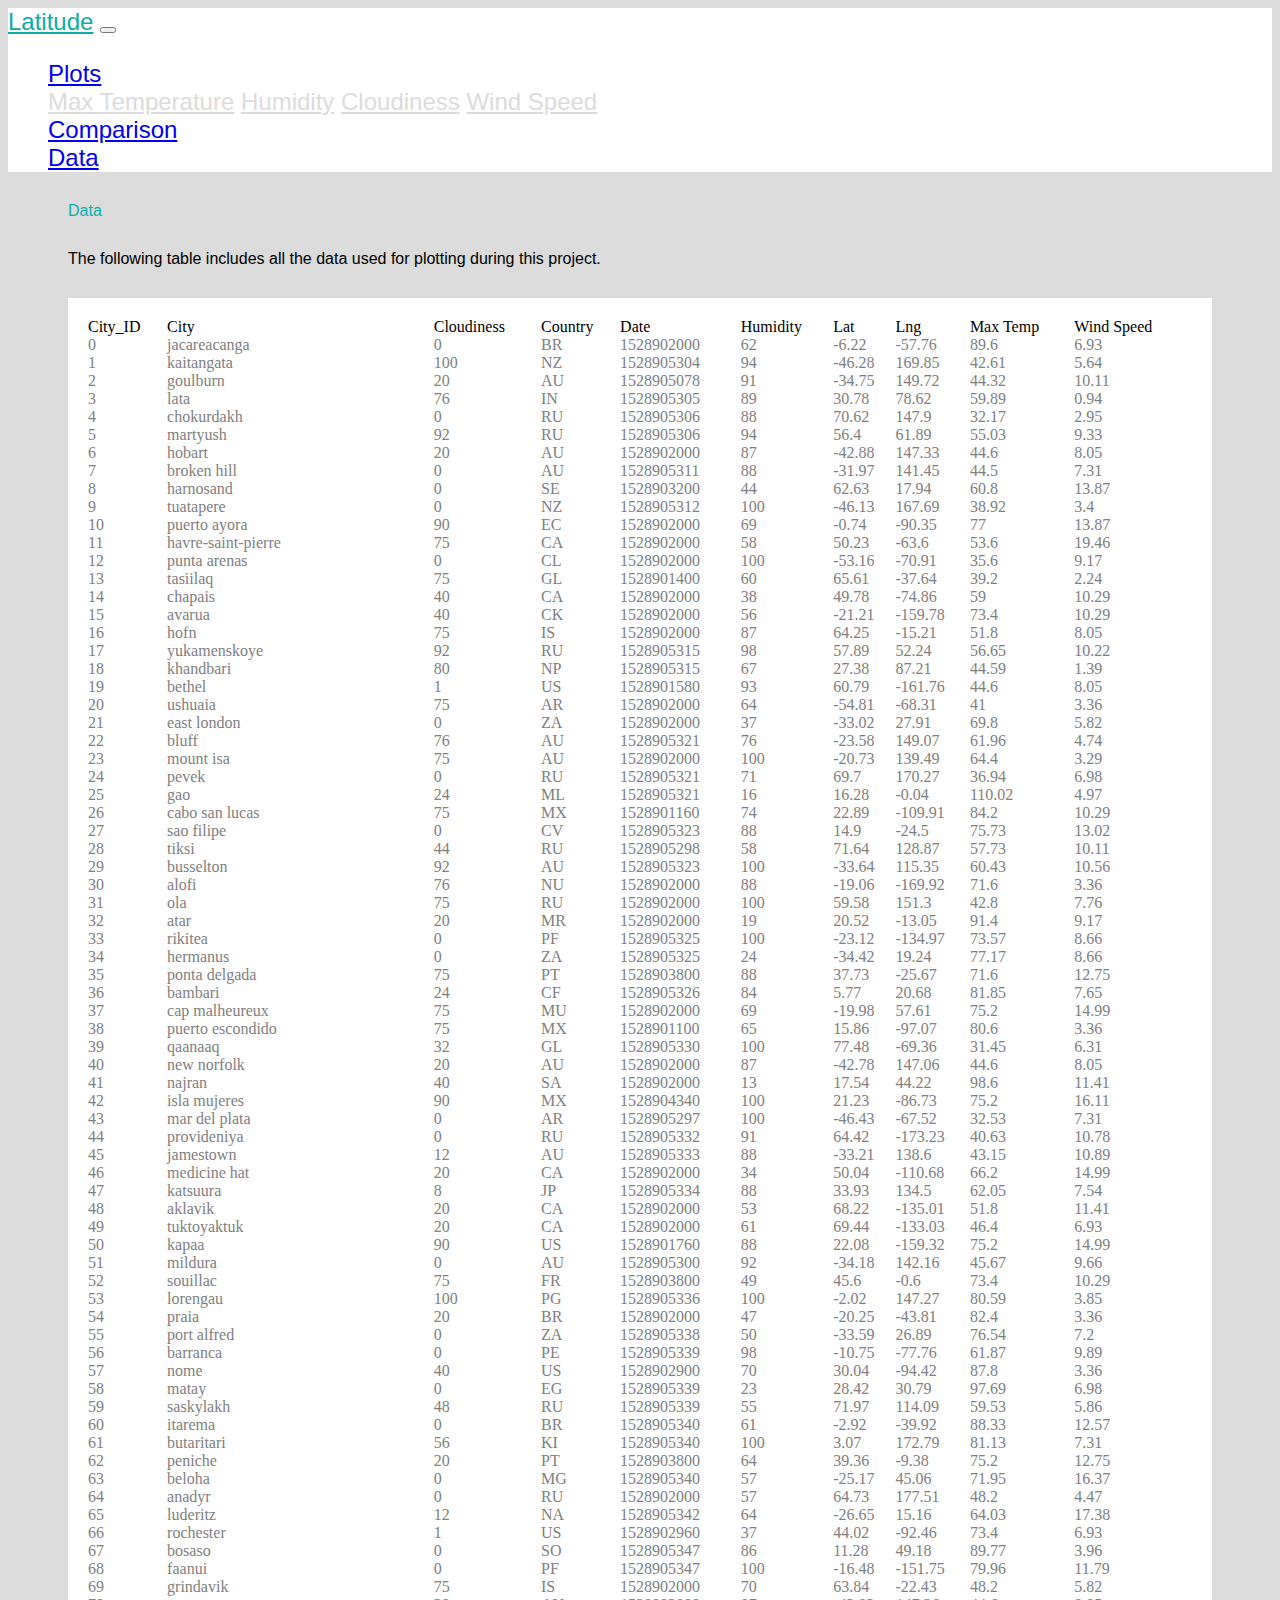
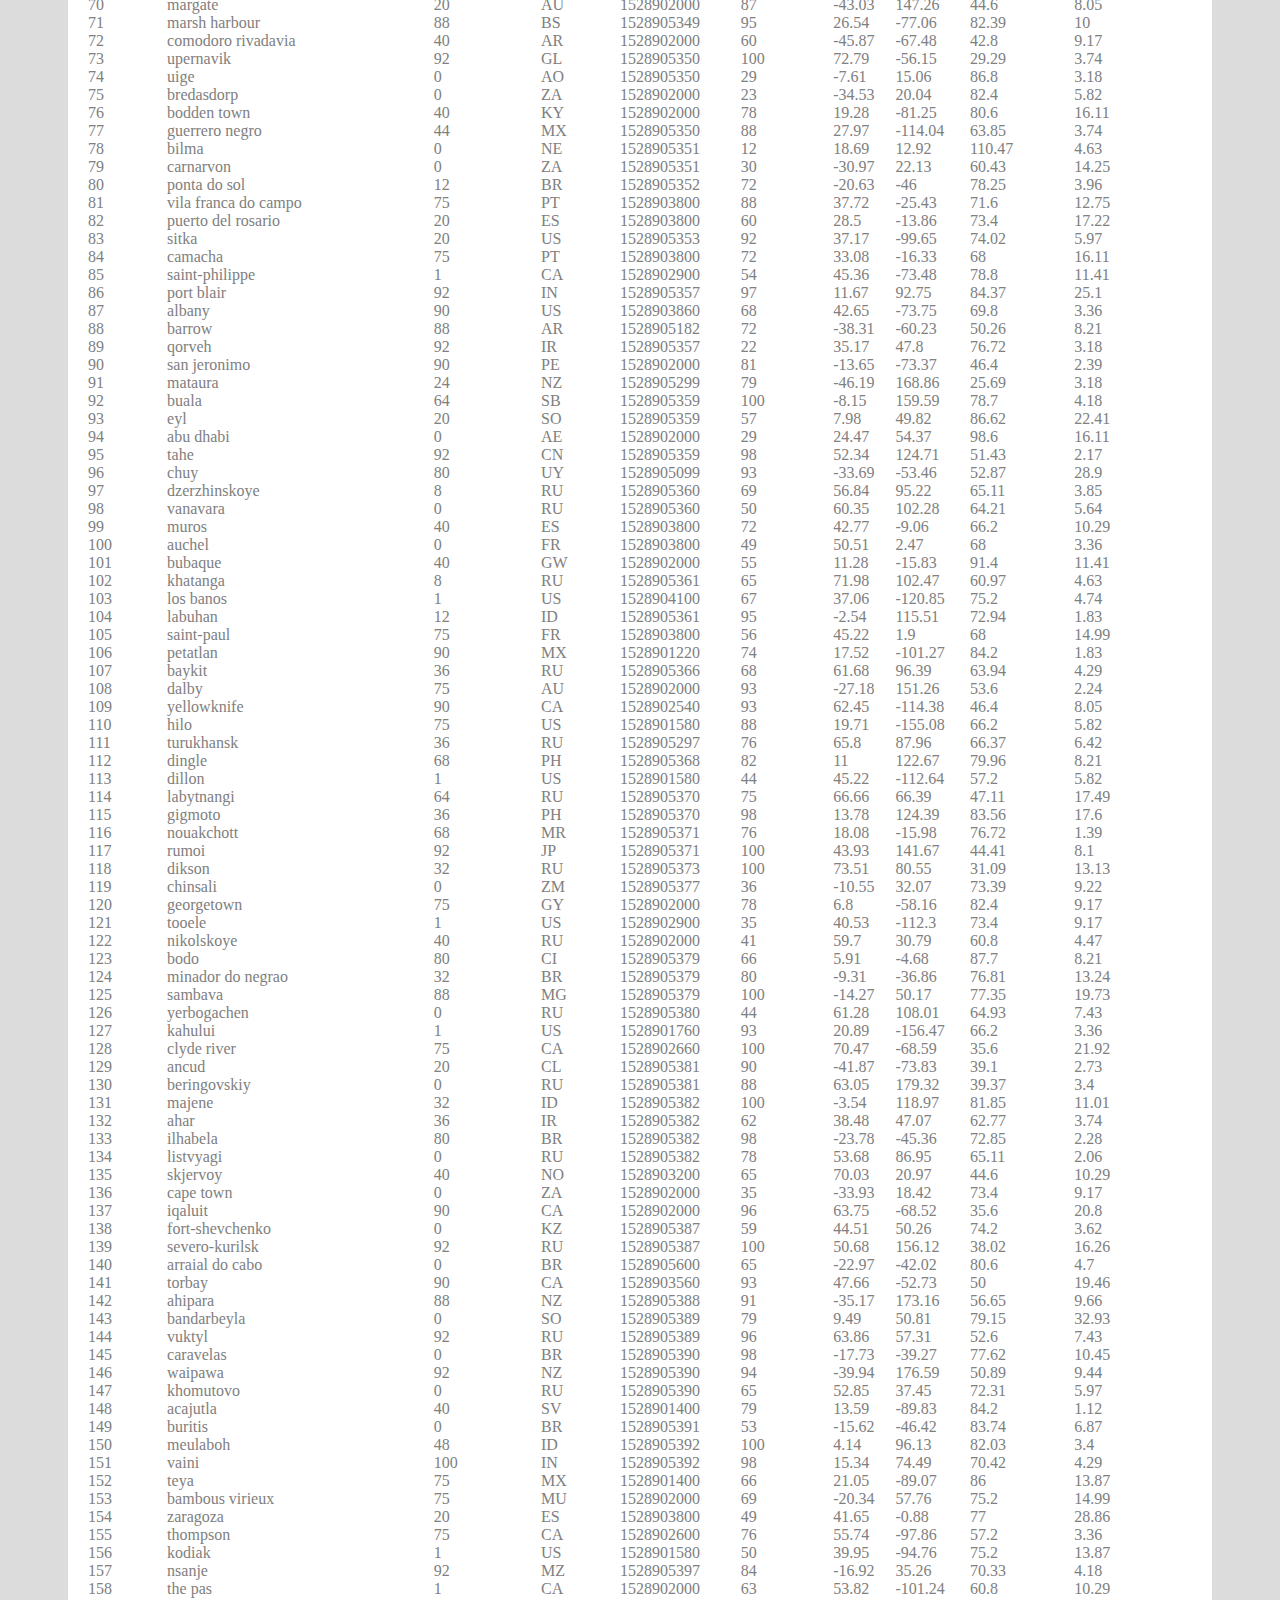
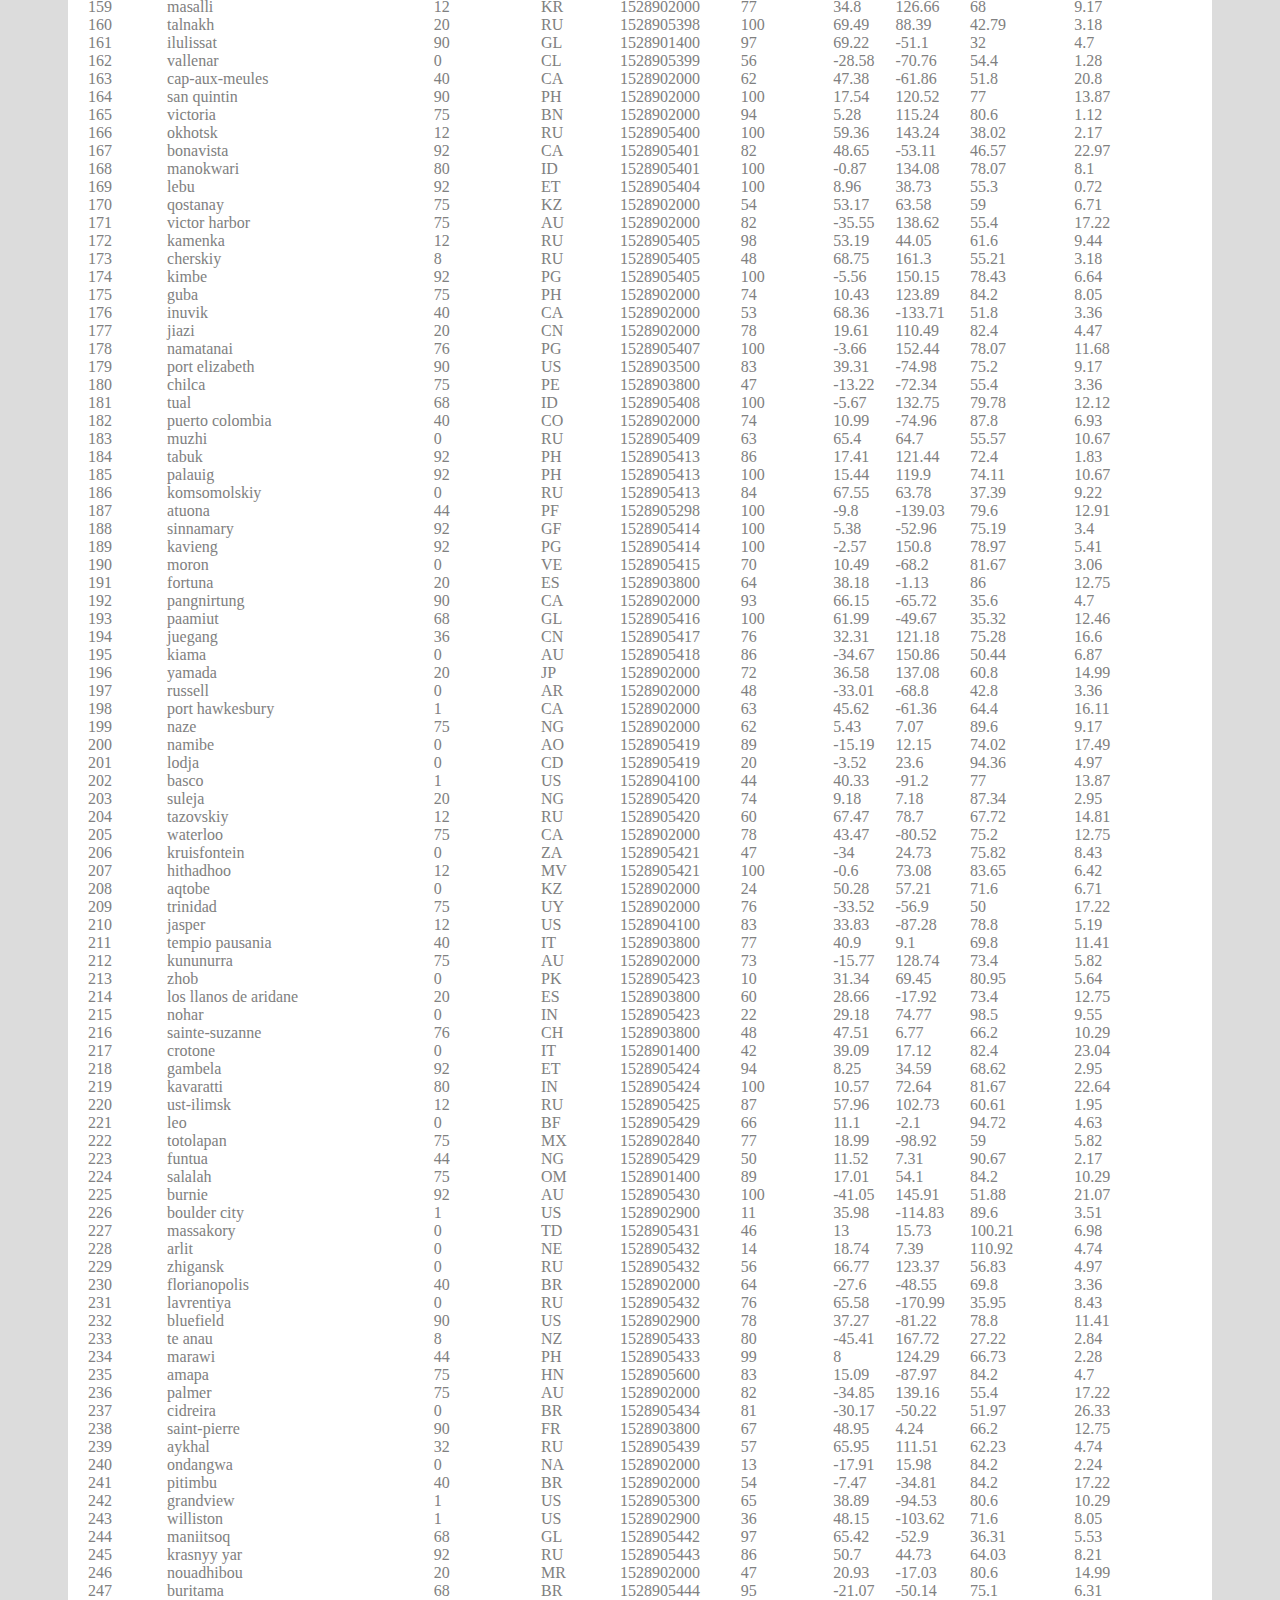
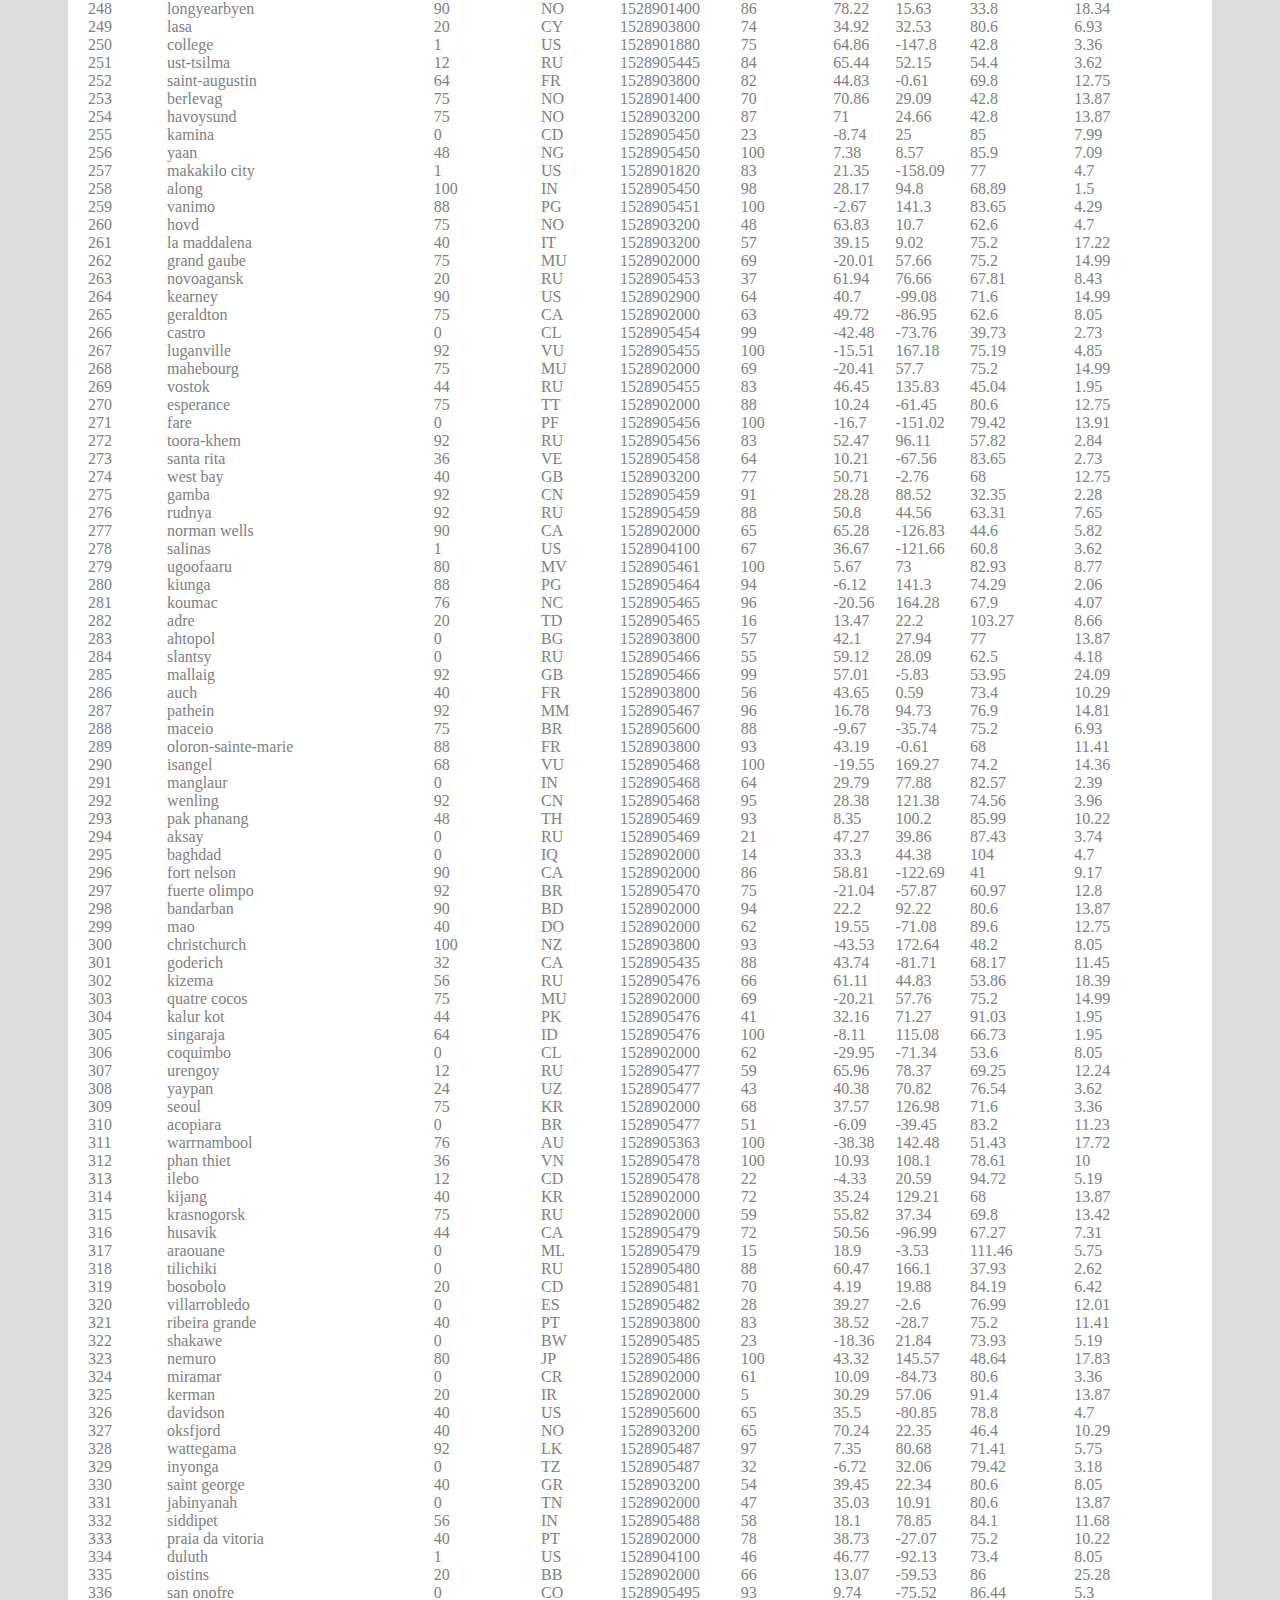
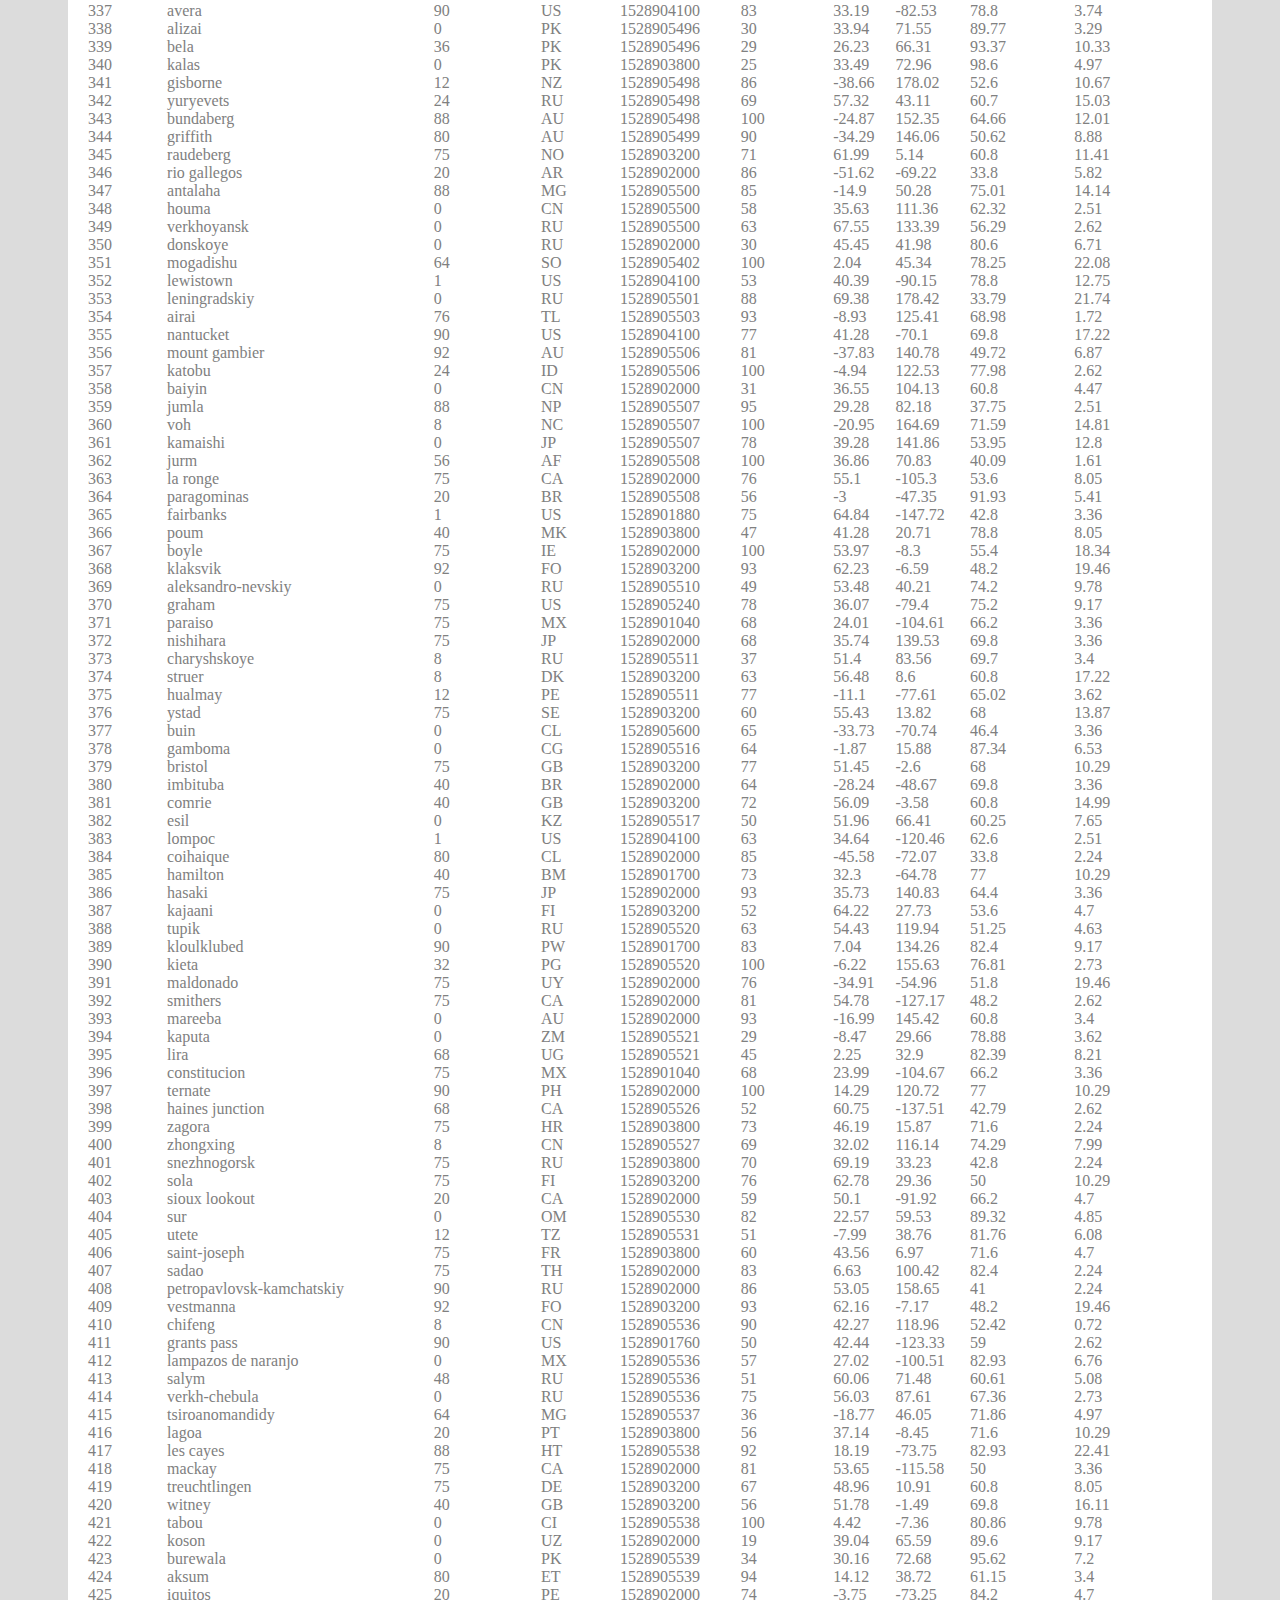
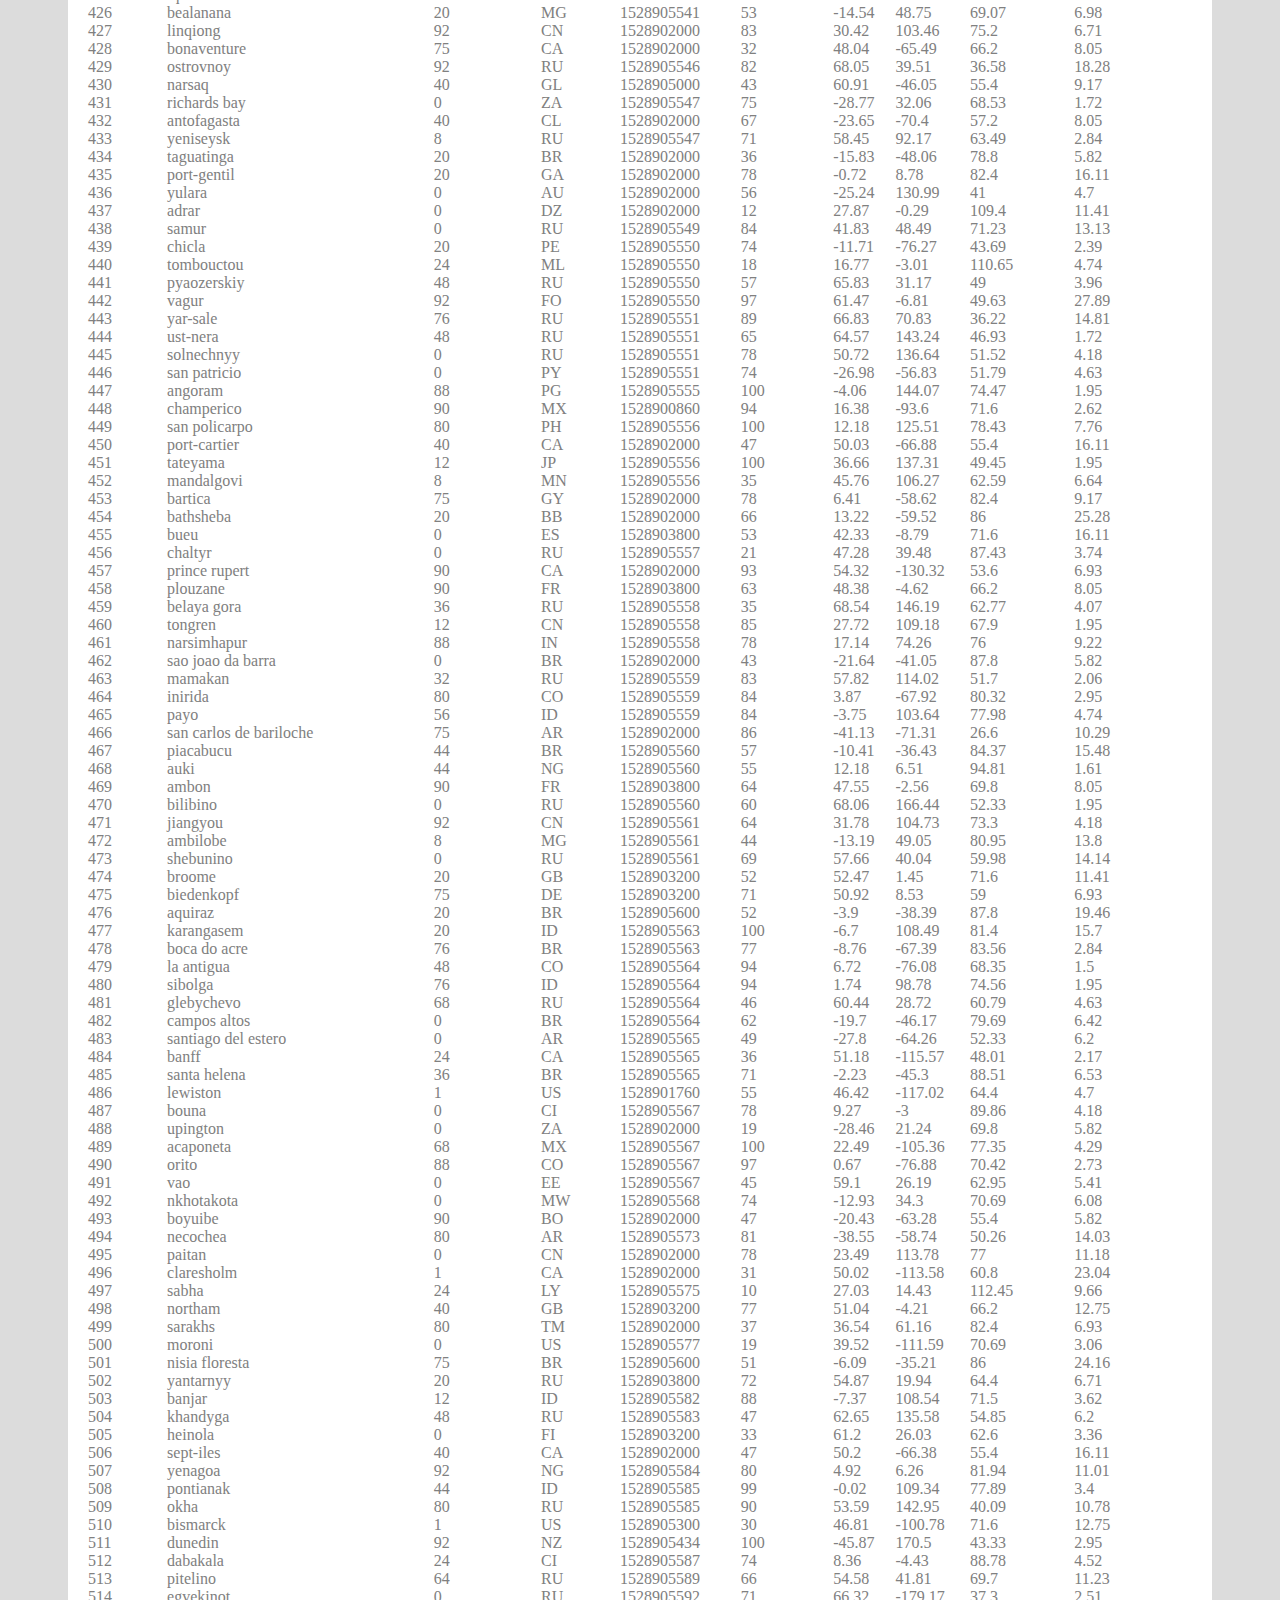
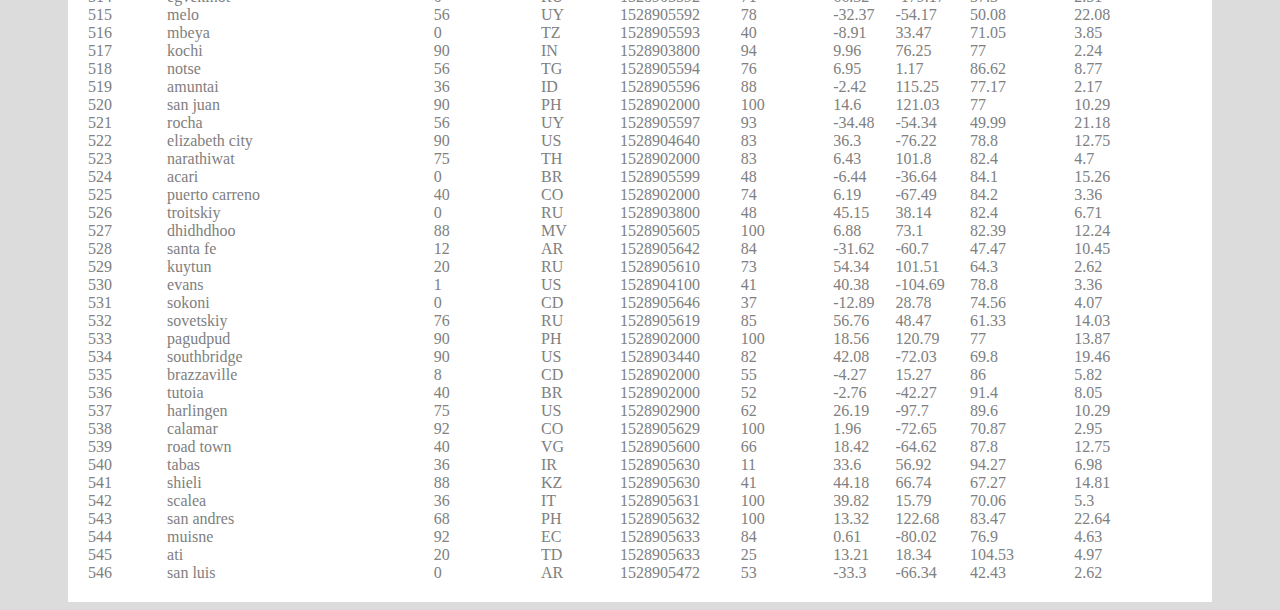
<file: data.html>
<!DOCTYPE html>
<html lang="en-us">

<head>
    <meta charset="utf-8" />
    <title>Page Title</title>
    <link rel="stylesheet" href="https://stackpath.bootstrapcdn.com/bootstrap/4.5.0/css/bootstrap.min.css" integrity="sha384-9aIt2nRpC12Uk9gS9baDl411NQApFmC26EwAOH8WgZl5MYYxFfc+NcPb1dKGj7Sk" crossorigin="anonymous">
    <script src="https://code.jquery.com/jquery-3.5.1.slim.min.js" integrity="sha384-DfXdz2htPH0lsSSs5nCTpuj/zy4C+OGpamoFVy38MVBnE+IbbVYUew+OrCXaRkfj" crossorigin="anonymous"></script>
<script src="https://cdn.jsdelivr.net/npm/popper.js@1.16.0/dist/umd/popper.min.js" integrity="sha384-Q6E9RHvbIyZFJoft+2mJbHaEWldlvI9IOYy5n3zV9zzTtmI3UksdQRVvoxMfooAo" crossorigin="anonymous"></script>
<script src="https://stackpath.bootstrapcdn.com/bootstrap/4.5.0/js/bootstrap.min.js" integrity="sha384-OgVRvuATP1z7JjHLkuOU7Xw704+h835Lr+6QL9UvYjZE3Ipu6Tp75j7Bh/kR0JKI" crossorigin="anonymous"></script>
    <link rel="stylesheet" href="styles.css">
</head>


<body>

  <div class="navigation">
    <nav class="navbar navbar-expand-lg navbar-light">
      <a class="navbar-brand" style="color: #0BADA6;" href="index.html">Latitude</a>
      <button class="navbar-toggler  border border-white" type="button" data-toggle="collapse" data-target="#navbarNavDropdown"
        aria-controls="navbarNavDropdown" aria-expanded="false" aria-label="Toggle navigation">
        <span class="navbar-toggler-icon"></span>
      </button>

      <div class="collapse navbar-collapse" id="navbarNavDropdown">
        <ul class="navbar-nav ml-auto">
          <li class="nav-item dropdown">
            <a class="nav-link dropdown-toggle" href="#" id="navbarDropdownMenuLink" data-toggle="dropdown"
              aria-haspopup="true" aria-expanded="false">
              Plots
            </a>
            <div class="dropdown-menu" aria-labelledby="navbarDropdownMenuLink">
              <a class="dropdown-item" href="max_temperature.html">Max Temperature</a>
              <a class="dropdown-item" href="humidity.html">Humidity</a>
              <a class="dropdown-item" href="cloud.html">Cloudiness</a>
              <a class="dropdown-item" href="wind.html">Wind Speed</a>
            </div>
          </li>
          <li class="nav-item">
            <a class="nav-link" href="comparisons.html">Comparison</a>
          </li>
          <li class="nav-item">
            <a class="nav-link" href="data.html">Data</a>
          </li>

        </ul>
      </div>
    </nav>
  </div>
  
  <div class="box-center">
    <section class="title">
      <h4>Data</h4>
      <p>The following table includes all the data used for plotting during this project.</p>
    </section>
    <table border="0" cellpadding="0" cellspacing="0" id="sheet0" class="table">
        <col class="col0">
        <col class="col1">
        <col class="col2">
        <col class="col3">
        <col class="col4">
        <col class="col5">
        <col class="col6">
        <col class="col7">
        <col class="col8">
        <col class="col9">
        <tbody>
          <tr class="row0">
            <td class="column0 style0 s">City_ID</td>
            <td class="column1 style0 s">City</td>
            <td class="column2 style0 s">Cloudiness</td>
            <td class="column3 style0 s">Country</td>
            <td class="column4 style0 s">Date</td>
            <td class="column5 style0 s">Humidity</td>
            <td class="column6 style0 s">Lat</td>
            <td class="column7 style0 s">Lng</td>
            <td class="column8 style0 s">Max Temp</td>
            <td class="column9 style0 s">Wind Speed</td>
          </tr>
          <tr class="row1">
            <td class="column0 style0 n">0</td>
            <td class="column1 style0 s">jacareacanga</td>
            <td class="column2 style0 n">0</td>
            <td class="column3 style0 s">BR</td>
            <td class="column4 style0 n">1528902000</td>
            <td class="column5 style0 n">62</td>
            <td class="column6 style0 n">-6.22</td>
            <td class="column7 style0 n">-57.76</td>
            <td class="column8 style0 n">89.6</td>
            <td class="column9 style0 n">6.93</td>
          </tr>
          <tr class="row2">
            <td class="column0 style0 n">1</td>
            <td class="column1 style0 s">kaitangata</td>
            <td class="column2 style0 n">100</td>
            <td class="column3 style0 s">NZ</td>
            <td class="column4 style0 n">1528905304</td>
            <td class="column5 style0 n">94</td>
            <td class="column6 style0 n">-46.28</td>
            <td class="column7 style0 n">169.85</td>
            <td class="column8 style0 n">42.61</td>
            <td class="column9 style0 n">5.64</td>
          </tr>
          <tr class="row3">
            <td class="column0 style0 n">2</td>
            <td class="column1 style0 s">goulburn</td>
            <td class="column2 style0 n">20</td>
            <td class="column3 style0 s">AU</td>
            <td class="column4 style0 n">1528905078</td>
            <td class="column5 style0 n">91</td>
            <td class="column6 style0 n">-34.75</td>
            <td class="column7 style0 n">149.72</td>
            <td class="column8 style0 n">44.32</td>
            <td class="column9 style0 n">10.11</td>
          </tr>
          <tr class="row4">
            <td class="column0 style0 n">3</td>
            <td class="column1 style0 s">lata</td>
            <td class="column2 style0 n">76</td>
            <td class="column3 style0 s">IN</td>
            <td class="column4 style0 n">1528905305</td>
            <td class="column5 style0 n">89</td>
            <td class="column6 style0 n">30.78</td>
            <td class="column7 style0 n">78.62</td>
            <td class="column8 style0 n">59.89</td>
            <td class="column9 style0 n">0.94</td>
          </tr>
          <tr class="row5">
            <td class="column0 style0 n">4</td>
            <td class="column1 style0 s">chokurdakh</td>
            <td class="column2 style0 n">0</td>
            <td class="column3 style0 s">RU</td>
            <td class="column4 style0 n">1528905306</td>
            <td class="column5 style0 n">88</td>
            <td class="column6 style0 n">70.62</td>
            <td class="column7 style0 n">147.9</td>
            <td class="column8 style0 n">32.17</td>
            <td class="column9 style0 n">2.95</td>
          </tr>
          <tr class="row6">
            <td class="column0 style0 n">5</td>
            <td class="column1 style0 s">martyush</td>
            <td class="column2 style0 n">92</td>
            <td class="column3 style0 s">RU</td>
            <td class="column4 style0 n">1528905306</td>
            <td class="column5 style0 n">94</td>
            <td class="column6 style0 n">56.4</td>
            <td class="column7 style0 n">61.89</td>
            <td class="column8 style0 n">55.03</td>
            <td class="column9 style0 n">9.33</td>
          </tr>
          <tr class="row7">
            <td class="column0 style0 n">6</td>
            <td class="column1 style0 s">hobart</td>
            <td class="column2 style0 n">20</td>
            <td class="column3 style0 s">AU</td>
            <td class="column4 style0 n">1528902000</td>
            <td class="column5 style0 n">87</td>
            <td class="column6 style0 n">-42.88</td>
            <td class="column7 style0 n">147.33</td>
            <td class="column8 style0 n">44.6</td>
            <td class="column9 style0 n">8.05</td>
          </tr>
          <tr class="row8">
            <td class="column0 style0 n">7</td>
            <td class="column1 style0 s">broken hill</td>
            <td class="column2 style0 n">0</td>
            <td class="column3 style0 s">AU</td>
            <td class="column4 style0 n">1528905311</td>
            <td class="column5 style0 n">88</td>
            <td class="column6 style0 n">-31.97</td>
            <td class="column7 style0 n">141.45</td>
            <td class="column8 style0 n">44.5</td>
            <td class="column9 style0 n">7.31</td>
          </tr>
          <tr class="row9">
            <td class="column0 style0 n">8</td>
            <td class="column1 style0 s">harnosand</td>
            <td class="column2 style0 n">0</td>
            <td class="column3 style0 s">SE</td>
            <td class="column4 style0 n">1528903200</td>
            <td class="column5 style0 n">44</td>
            <td class="column6 style0 n">62.63</td>
            <td class="column7 style0 n">17.94</td>
            <td class="column8 style0 n">60.8</td>
            <td class="column9 style0 n">13.87</td>
          </tr>
          <tr class="row10">
            <td class="column0 style0 n">9</td>
            <td class="column1 style0 s">tuatapere</td>
            <td class="column2 style0 n">0</td>
            <td class="column3 style0 s">NZ</td>
            <td class="column4 style0 n">1528905312</td>
            <td class="column5 style0 n">100</td>
            <td class="column6 style0 n">-46.13</td>
            <td class="column7 style0 n">167.69</td>
            <td class="column8 style0 n">38.92</td>
            <td class="column9 style0 n">3.4</td>
          </tr>
          <tr class="row11">
            <td class="column0 style0 n">10</td>
            <td class="column1 style0 s">puerto ayora</td>
            <td class="column2 style0 n">90</td>
            <td class="column3 style0 s">EC</td>
            <td class="column4 style0 n">1528902000</td>
            <td class="column5 style0 n">69</td>
            <td class="column6 style0 n">-0.74</td>
            <td class="column7 style0 n">-90.35</td>
            <td class="column8 style0 n">77</td>
            <td class="column9 style0 n">13.87</td>
          </tr>
          <tr class="row12">
            <td class="column0 style0 n">11</td>
            <td class="column1 style0 s">havre-saint-pierre</td>
            <td class="column2 style0 n">75</td>
            <td class="column3 style0 s">CA</td>
            <td class="column4 style0 n">1528902000</td>
            <td class="column5 style0 n">58</td>
            <td class="column6 style0 n">50.23</td>
            <td class="column7 style0 n">-63.6</td>
            <td class="column8 style0 n">53.6</td>
            <td class="column9 style0 n">19.46</td>
          </tr>
          <tr class="row13">
            <td class="column0 style0 n">12</td>
            <td class="column1 style0 s">punta arenas</td>
            <td class="column2 style0 n">0</td>
            <td class="column3 style0 s">CL</td>
            <td class="column4 style0 n">1528902000</td>
            <td class="column5 style0 n">100</td>
            <td class="column6 style0 n">-53.16</td>
            <td class="column7 style0 n">-70.91</td>
            <td class="column8 style0 n">35.6</td>
            <td class="column9 style0 n">9.17</td>
          </tr>
          <tr class="row14">
            <td class="column0 style0 n">13</td>
            <td class="column1 style0 s">tasiilaq</td>
            <td class="column2 style0 n">75</td>
            <td class="column3 style0 s">GL</td>
            <td class="column4 style0 n">1528901400</td>
            <td class="column5 style0 n">60</td>
            <td class="column6 style0 n">65.61</td>
            <td class="column7 style0 n">-37.64</td>
            <td class="column8 style0 n">39.2</td>
            <td class="column9 style0 n">2.24</td>
          </tr>
          <tr class="row15">
            <td class="column0 style0 n">14</td>
            <td class="column1 style0 s">chapais</td>
            <td class="column2 style0 n">40</td>
            <td class="column3 style0 s">CA</td>
            <td class="column4 style0 n">1528902000</td>
            <td class="column5 style0 n">38</td>
            <td class="column6 style0 n">49.78</td>
            <td class="column7 style0 n">-74.86</td>
            <td class="column8 style0 n">59</td>
            <td class="column9 style0 n">10.29</td>
          </tr>
          <tr class="row16">
            <td class="column0 style0 n">15</td>
            <td class="column1 style0 s">avarua</td>
            <td class="column2 style0 n">40</td>
            <td class="column3 style0 s">CK</td>
            <td class="column4 style0 n">1528902000</td>
            <td class="column5 style0 n">56</td>
            <td class="column6 style0 n">-21.21</td>
            <td class="column7 style0 n">-159.78</td>
            <td class="column8 style0 n">73.4</td>
            <td class="column9 style0 n">10.29</td>
          </tr>
          <tr class="row17">
            <td class="column0 style0 n">16</td>
            <td class="column1 style0 s">hofn</td>
            <td class="column2 style0 n">75</td>
            <td class="column3 style0 s">IS</td>
            <td class="column4 style0 n">1528902000</td>
            <td class="column5 style0 n">87</td>
            <td class="column6 style0 n">64.25</td>
            <td class="column7 style0 n">-15.21</td>
            <td class="column8 style0 n">51.8</td>
            <td class="column9 style0 n">8.05</td>
          </tr>
          <tr class="row18">
            <td class="column0 style0 n">17</td>
            <td class="column1 style0 s">yukamenskoye</td>
            <td class="column2 style0 n">92</td>
            <td class="column3 style0 s">RU</td>
            <td class="column4 style0 n">1528905315</td>
            <td class="column5 style0 n">98</td>
            <td class="column6 style0 n">57.89</td>
            <td class="column7 style0 n">52.24</td>
            <td class="column8 style0 n">56.65</td>
            <td class="column9 style0 n">10.22</td>
          </tr>
          <tr class="row19">
            <td class="column0 style0 n">18</td>
            <td class="column1 style0 s">khandbari</td>
            <td class="column2 style0 n">80</td>
            <td class="column3 style0 s">NP</td>
            <td class="column4 style0 n">1528905315</td>
            <td class="column5 style0 n">67</td>
            <td class="column6 style0 n">27.38</td>
            <td class="column7 style0 n">87.21</td>
            <td class="column8 style0 n">44.59</td>
            <td class="column9 style0 n">1.39</td>
          </tr>
          <tr class="row20">
            <td class="column0 style0 n">19</td>
            <td class="column1 style0 s">bethel</td>
            <td class="column2 style0 n">1</td>
            <td class="column3 style0 s">US</td>
            <td class="column4 style0 n">1528901580</td>
            <td class="column5 style0 n">93</td>
            <td class="column6 style0 n">60.79</td>
            <td class="column7 style0 n">-161.76</td>
            <td class="column8 style0 n">44.6</td>
            <td class="column9 style0 n">8.05</td>
          </tr>
          <tr class="row21">
            <td class="column0 style0 n">20</td>
            <td class="column1 style0 s">ushuaia</td>
            <td class="column2 style0 n">75</td>
            <td class="column3 style0 s">AR</td>
            <td class="column4 style0 n">1528902000</td>
            <td class="column5 style0 n">64</td>
            <td class="column6 style0 n">-54.81</td>
            <td class="column7 style0 n">-68.31</td>
            <td class="column8 style0 n">41</td>
            <td class="column9 style0 n">3.36</td>
          </tr>
          <tr class="row22">
            <td class="column0 style0 n">21</td>
            <td class="column1 style0 s">east london</td>
            <td class="column2 style0 n">0</td>
            <td class="column3 style0 s">ZA</td>
            <td class="column4 style0 n">1528902000</td>
            <td class="column5 style0 n">37</td>
            <td class="column6 style0 n">-33.02</td>
            <td class="column7 style0 n">27.91</td>
            <td class="column8 style0 n">69.8</td>
            <td class="column9 style0 n">5.82</td>
          </tr>
          <tr class="row23">
            <td class="column0 style0 n">22</td>
            <td class="column1 style0 s">bluff</td>
            <td class="column2 style0 n">76</td>
            <td class="column3 style0 s">AU</td>
            <td class="column4 style0 n">1528905321</td>
            <td class="column5 style0 n">76</td>
            <td class="column6 style0 n">-23.58</td>
            <td class="column7 style0 n">149.07</td>
            <td class="column8 style0 n">61.96</td>
            <td class="column9 style0 n">4.74</td>
          </tr>
          <tr class="row24">
            <td class="column0 style0 n">23</td>
            <td class="column1 style0 s">mount isa</td>
            <td class="column2 style0 n">75</td>
            <td class="column3 style0 s">AU</td>
            <td class="column4 style0 n">1528902000</td>
            <td class="column5 style0 n">100</td>
            <td class="column6 style0 n">-20.73</td>
            <td class="column7 style0 n">139.49</td>
            <td class="column8 style0 n">64.4</td>
            <td class="column9 style0 n">3.29</td>
          </tr>
          <tr class="row25">
            <td class="column0 style0 n">24</td>
            <td class="column1 style0 s">pevek</td>
            <td class="column2 style0 n">0</td>
            <td class="column3 style0 s">RU</td>
            <td class="column4 style0 n">1528905321</td>
            <td class="column5 style0 n">71</td>
            <td class="column6 style0 n">69.7</td>
            <td class="column7 style0 n">170.27</td>
            <td class="column8 style0 n">36.94</td>
            <td class="column9 style0 n">6.98</td>
          </tr>
          <tr class="row26">
            <td class="column0 style0 n">25</td>
            <td class="column1 style0 s">gao</td>
            <td class="column2 style0 n">24</td>
            <td class="column3 style0 s">ML</td>
            <td class="column4 style0 n">1528905321</td>
            <td class="column5 style0 n">16</td>
            <td class="column6 style0 n">16.28</td>
            <td class="column7 style0 n">-0.04</td>
            <td class="column8 style0 n">110.02</td>
            <td class="column9 style0 n">4.97</td>
          </tr>
          <tr class="row27">
            <td class="column0 style0 n">26</td>
            <td class="column1 style0 s">cabo san lucas</td>
            <td class="column2 style0 n">75</td>
            <td class="column3 style0 s">MX</td>
            <td class="column4 style0 n">1528901160</td>
            <td class="column5 style0 n">74</td>
            <td class="column6 style0 n">22.89</td>
            <td class="column7 style0 n">-109.91</td>
            <td class="column8 style0 n">84.2</td>
            <td class="column9 style0 n">10.29</td>
          </tr>
          <tr class="row28">
            <td class="column0 style0 n">27</td>
            <td class="column1 style0 s">sao filipe</td>
            <td class="column2 style0 n">0</td>
            <td class="column3 style0 s">CV</td>
            <td class="column4 style0 n">1528905323</td>
            <td class="column5 style0 n">88</td>
            <td class="column6 style0 n">14.9</td>
            <td class="column7 style0 n">-24.5</td>
            <td class="column8 style0 n">75.73</td>
            <td class="column9 style0 n">13.02</td>
          </tr>
          <tr class="row29">
            <td class="column0 style0 n">28</td>
            <td class="column1 style0 s">tiksi</td>
            <td class="column2 style0 n">44</td>
            <td class="column3 style0 s">RU</td>
            <td class="column4 style0 n">1528905298</td>
            <td class="column5 style0 n">58</td>
            <td class="column6 style0 n">71.64</td>
            <td class="column7 style0 n">128.87</td>
            <td class="column8 style0 n">57.73</td>
            <td class="column9 style0 n">10.11</td>
          </tr>
          <tr class="row30">
            <td class="column0 style0 n">29</td>
            <td class="column1 style0 s">busselton</td>
            <td class="column2 style0 n">92</td>
            <td class="column3 style0 s">AU</td>
            <td class="column4 style0 n">1528905323</td>
            <td class="column5 style0 n">100</td>
            <td class="column6 style0 n">-33.64</td>
            <td class="column7 style0 n">115.35</td>
            <td class="column8 style0 n">60.43</td>
            <td class="column9 style0 n">10.56</td>
          </tr>
          <tr class="row31">
            <td class="column0 style0 n">30</td>
            <td class="column1 style0 s">alofi</td>
            <td class="column2 style0 n">76</td>
            <td class="column3 style0 s">NU</td>
            <td class="column4 style0 n">1528902000</td>
            <td class="column5 style0 n">88</td>
            <td class="column6 style0 n">-19.06</td>
            <td class="column7 style0 n">-169.92</td>
            <td class="column8 style0 n">71.6</td>
            <td class="column9 style0 n">3.36</td>
          </tr>
          <tr class="row32">
            <td class="column0 style0 n">31</td>
            <td class="column1 style0 s">ola</td>
            <td class="column2 style0 n">75</td>
            <td class="column3 style0 s">RU</td>
            <td class="column4 style0 n">1528902000</td>
            <td class="column5 style0 n">100</td>
            <td class="column6 style0 n">59.58</td>
            <td class="column7 style0 n">151.3</td>
            <td class="column8 style0 n">42.8</td>
            <td class="column9 style0 n">7.76</td>
          </tr>
          <tr class="row33">
            <td class="column0 style0 n">32</td>
            <td class="column1 style0 s">atar</td>
            <td class="column2 style0 n">20</td>
            <td class="column3 style0 s">MR</td>
            <td class="column4 style0 n">1528902000</td>
            <td class="column5 style0 n">19</td>
            <td class="column6 style0 n">20.52</td>
            <td class="column7 style0 n">-13.05</td>
            <td class="column8 style0 n">91.4</td>
            <td class="column9 style0 n">9.17</td>
          </tr>
          <tr class="row34">
            <td class="column0 style0 n">33</td>
            <td class="column1 style0 s">rikitea</td>
            <td class="column2 style0 n">0</td>
            <td class="column3 style0 s">PF</td>
            <td class="column4 style0 n">1528905325</td>
            <td class="column5 style0 n">100</td>
            <td class="column6 style0 n">-23.12</td>
            <td class="column7 style0 n">-134.97</td>
            <td class="column8 style0 n">73.57</td>
            <td class="column9 style0 n">8.66</td>
          </tr>
          <tr class="row35">
            <td class="column0 style0 n">34</td>
            <td class="column1 style0 s">hermanus</td>
            <td class="column2 style0 n">0</td>
            <td class="column3 style0 s">ZA</td>
            <td class="column4 style0 n">1528905325</td>
            <td class="column5 style0 n">24</td>
            <td class="column6 style0 n">-34.42</td>
            <td class="column7 style0 n">19.24</td>
            <td class="column8 style0 n">77.17</td>
            <td class="column9 style0 n">8.66</td>
          </tr>
          <tr class="row36">
            <td class="column0 style0 n">35</td>
            <td class="column1 style0 s">ponta delgada</td>
            <td class="column2 style0 n">75</td>
            <td class="column3 style0 s">PT</td>
            <td class="column4 style0 n">1528903800</td>
            <td class="column5 style0 n">88</td>
            <td class="column6 style0 n">37.73</td>
            <td class="column7 style0 n">-25.67</td>
            <td class="column8 style0 n">71.6</td>
            <td class="column9 style0 n">12.75</td>
          </tr>
          <tr class="row37">
            <td class="column0 style0 n">36</td>
            <td class="column1 style0 s">bambari</td>
            <td class="column2 style0 n">24</td>
            <td class="column3 style0 s">CF</td>
            <td class="column4 style0 n">1528905326</td>
            <td class="column5 style0 n">84</td>
            <td class="column6 style0 n">5.77</td>
            <td class="column7 style0 n">20.68</td>
            <td class="column8 style0 n">81.85</td>
            <td class="column9 style0 n">7.65</td>
          </tr>
          <tr class="row38">
            <td class="column0 style0 n">37</td>
            <td class="column1 style0 s">cap malheureux</td>
            <td class="column2 style0 n">75</td>
            <td class="column3 style0 s">MU</td>
            <td class="column4 style0 n">1528902000</td>
            <td class="column5 style0 n">69</td>
            <td class="column6 style0 n">-19.98</td>
            <td class="column7 style0 n">57.61</td>
            <td class="column8 style0 n">75.2</td>
            <td class="column9 style0 n">14.99</td>
          </tr>
          <tr class="row39">
            <td class="column0 style0 n">38</td>
            <td class="column1 style0 s">puerto escondido</td>
            <td class="column2 style0 n">75</td>
            <td class="column3 style0 s">MX</td>
            <td class="column4 style0 n">1528901100</td>
            <td class="column5 style0 n">65</td>
            <td class="column6 style0 n">15.86</td>
            <td class="column7 style0 n">-97.07</td>
            <td class="column8 style0 n">80.6</td>
            <td class="column9 style0 n">3.36</td>
          </tr>
          <tr class="row40">
            <td class="column0 style0 n">39</td>
            <td class="column1 style0 s">qaanaaq</td>
            <td class="column2 style0 n">32</td>
            <td class="column3 style0 s">GL</td>
            <td class="column4 style0 n">1528905330</td>
            <td class="column5 style0 n">100</td>
            <td class="column6 style0 n">77.48</td>
            <td class="column7 style0 n">-69.36</td>
            <td class="column8 style0 n">31.45</td>
            <td class="column9 style0 n">6.31</td>
          </tr>
          <tr class="row41">
            <td class="column0 style0 n">40</td>
            <td class="column1 style0 s">new norfolk</td>
            <td class="column2 style0 n">20</td>
            <td class="column3 style0 s">AU</td>
            <td class="column4 style0 n">1528902000</td>
            <td class="column5 style0 n">87</td>
            <td class="column6 style0 n">-42.78</td>
            <td class="column7 style0 n">147.06</td>
            <td class="column8 style0 n">44.6</td>
            <td class="column9 style0 n">8.05</td>
          </tr>
          <tr class="row42">
            <td class="column0 style0 n">41</td>
            <td class="column1 style0 s">najran</td>
            <td class="column2 style0 n">40</td>
            <td class="column3 style0 s">SA</td>
            <td class="column4 style0 n">1528902000</td>
            <td class="column5 style0 n">13</td>
            <td class="column6 style0 n">17.54</td>
            <td class="column7 style0 n">44.22</td>
            <td class="column8 style0 n">98.6</td>
            <td class="column9 style0 n">11.41</td>
          </tr>
          <tr class="row43">
            <td class="column0 style0 n">42</td>
            <td class="column1 style0 s">isla mujeres</td>
            <td class="column2 style0 n">90</td>
            <td class="column3 style0 s">MX</td>
            <td class="column4 style0 n">1528904340</td>
            <td class="column5 style0 n">100</td>
            <td class="column6 style0 n">21.23</td>
            <td class="column7 style0 n">-86.73</td>
            <td class="column8 style0 n">75.2</td>
            <td class="column9 style0 n">16.11</td>
          </tr>
          <tr class="row44">
            <td class="column0 style0 n">43</td>
            <td class="column1 style0 s">mar del plata</td>
            <td class="column2 style0 n">0</td>
            <td class="column3 style0 s">AR</td>
            <td class="column4 style0 n">1528905297</td>
            <td class="column5 style0 n">100</td>
            <td class="column6 style0 n">-46.43</td>
            <td class="column7 style0 n">-67.52</td>
            <td class="column8 style0 n">32.53</td>
            <td class="column9 style0 n">7.31</td>
          </tr>
          <tr class="row45">
            <td class="column0 style0 n">44</td>
            <td class="column1 style0 s">provideniya</td>
            <td class="column2 style0 n">0</td>
            <td class="column3 style0 s">RU</td>
            <td class="column4 style0 n">1528905332</td>
            <td class="column5 style0 n">91</td>
            <td class="column6 style0 n">64.42</td>
            <td class="column7 style0 n">-173.23</td>
            <td class="column8 style0 n">40.63</td>
            <td class="column9 style0 n">10.78</td>
          </tr>
          <tr class="row46">
            <td class="column0 style0 n">45</td>
            <td class="column1 style0 s">jamestown</td>
            <td class="column2 style0 n">12</td>
            <td class="column3 style0 s">AU</td>
            <td class="column4 style0 n">1528905333</td>
            <td class="column5 style0 n">88</td>
            <td class="column6 style0 n">-33.21</td>
            <td class="column7 style0 n">138.6</td>
            <td class="column8 style0 n">43.15</td>
            <td class="column9 style0 n">10.89</td>
          </tr>
          <tr class="row47">
            <td class="column0 style0 n">46</td>
            <td class="column1 style0 s">medicine hat</td>
            <td class="column2 style0 n">20</td>
            <td class="column3 style0 s">CA</td>
            <td class="column4 style0 n">1528902000</td>
            <td class="column5 style0 n">34</td>
            <td class="column6 style0 n">50.04</td>
            <td class="column7 style0 n">-110.68</td>
            <td class="column8 style0 n">66.2</td>
            <td class="column9 style0 n">14.99</td>
          </tr>
          <tr class="row48">
            <td class="column0 style0 n">47</td>
            <td class="column1 style0 s">katsuura</td>
            <td class="column2 style0 n">8</td>
            <td class="column3 style0 s">JP</td>
            <td class="column4 style0 n">1528905334</td>
            <td class="column5 style0 n">88</td>
            <td class="column6 style0 n">33.93</td>
            <td class="column7 style0 n">134.5</td>
            <td class="column8 style0 n">62.05</td>
            <td class="column9 style0 n">7.54</td>
          </tr>
          <tr class="row49">
            <td class="column0 style0 n">48</td>
            <td class="column1 style0 s">aklavik</td>
            <td class="column2 style0 n">20</td>
            <td class="column3 style0 s">CA</td>
            <td class="column4 style0 n">1528902000</td>
            <td class="column5 style0 n">53</td>
            <td class="column6 style0 n">68.22</td>
            <td class="column7 style0 n">-135.01</td>
            <td class="column8 style0 n">51.8</td>
            <td class="column9 style0 n">11.41</td>
          </tr>
          <tr class="row50">
            <td class="column0 style0 n">49</td>
            <td class="column1 style0 s">tuktoyaktuk</td>
            <td class="column2 style0 n">20</td>
            <td class="column3 style0 s">CA</td>
            <td class="column4 style0 n">1528902000</td>
            <td class="column5 style0 n">61</td>
            <td class="column6 style0 n">69.44</td>
            <td class="column7 style0 n">-133.03</td>
            <td class="column8 style0 n">46.4</td>
            <td class="column9 style0 n">6.93</td>
          </tr>
          <tr class="row51">
            <td class="column0 style0 n">50</td>
            <td class="column1 style0 s">kapaa</td>
            <td class="column2 style0 n">90</td>
            <td class="column3 style0 s">US</td>
            <td class="column4 style0 n">1528901760</td>
            <td class="column5 style0 n">88</td>
            <td class="column6 style0 n">22.08</td>
            <td class="column7 style0 n">-159.32</td>
            <td class="column8 style0 n">75.2</td>
            <td class="column9 style0 n">14.99</td>
          </tr>
          <tr class="row52">
            <td class="column0 style0 n">51</td>
            <td class="column1 style0 s">mildura</td>
            <td class="column2 style0 n">0</td>
            <td class="column3 style0 s">AU</td>
            <td class="column4 style0 n">1528905300</td>
            <td class="column5 style0 n">92</td>
            <td class="column6 style0 n">-34.18</td>
            <td class="column7 style0 n">142.16</td>
            <td class="column8 style0 n">45.67</td>
            <td class="column9 style0 n">9.66</td>
          </tr>
          <tr class="row53">
            <td class="column0 style0 n">52</td>
            <td class="column1 style0 s">souillac</td>
            <td class="column2 style0 n">75</td>
            <td class="column3 style0 s">FR</td>
            <td class="column4 style0 n">1528903800</td>
            <td class="column5 style0 n">49</td>
            <td class="column6 style0 n">45.6</td>
            <td class="column7 style0 n">-0.6</td>
            <td class="column8 style0 n">73.4</td>
            <td class="column9 style0 n">10.29</td>
          </tr>
          <tr class="row54">
            <td class="column0 style0 n">53</td>
            <td class="column1 style0 s">lorengau</td>
            <td class="column2 style0 n">100</td>
            <td class="column3 style0 s">PG</td>
            <td class="column4 style0 n">1528905336</td>
            <td class="column5 style0 n">100</td>
            <td class="column6 style0 n">-2.02</td>
            <td class="column7 style0 n">147.27</td>
            <td class="column8 style0 n">80.59</td>
            <td class="column9 style0 n">3.85</td>
          </tr>
          <tr class="row55">
            <td class="column0 style0 n">54</td>
            <td class="column1 style0 s">praia</td>
            <td class="column2 style0 n">20</td>
            <td class="column3 style0 s">BR</td>
            <td class="column4 style0 n">1528902000</td>
            <td class="column5 style0 n">47</td>
            <td class="column6 style0 n">-20.25</td>
            <td class="column7 style0 n">-43.81</td>
            <td class="column8 style0 n">82.4</td>
            <td class="column9 style0 n">3.36</td>
          </tr>
          <tr class="row56">
            <td class="column0 style0 n">55</td>
            <td class="column1 style0 s">port alfred</td>
            <td class="column2 style0 n">0</td>
            <td class="column3 style0 s">ZA</td>
            <td class="column4 style0 n">1528905338</td>
            <td class="column5 style0 n">50</td>
            <td class="column6 style0 n">-33.59</td>
            <td class="column7 style0 n">26.89</td>
            <td class="column8 style0 n">76.54</td>
            <td class="column9 style0 n">7.2</td>
          </tr>
          <tr class="row57">
            <td class="column0 style0 n">56</td>
            <td class="column1 style0 s">barranca</td>
            <td class="column2 style0 n">0</td>
            <td class="column3 style0 s">PE</td>
            <td class="column4 style0 n">1528905339</td>
            <td class="column5 style0 n">98</td>
            <td class="column6 style0 n">-10.75</td>
            <td class="column7 style0 n">-77.76</td>
            <td class="column8 style0 n">61.87</td>
            <td class="column9 style0 n">9.89</td>
          </tr>
          <tr class="row58">
            <td class="column0 style0 n">57</td>
            <td class="column1 style0 s">nome</td>
            <td class="column2 style0 n">40</td>
            <td class="column3 style0 s">US</td>
            <td class="column4 style0 n">1528902900</td>
            <td class="column5 style0 n">70</td>
            <td class="column6 style0 n">30.04</td>
            <td class="column7 style0 n">-94.42</td>
            <td class="column8 style0 n">87.8</td>
            <td class="column9 style0 n">3.36</td>
          </tr>
          <tr class="row59">
            <td class="column0 style0 n">58</td>
            <td class="column1 style0 s">matay</td>
            <td class="column2 style0 n">0</td>
            <td class="column3 style0 s">EG</td>
            <td class="column4 style0 n">1528905339</td>
            <td class="column5 style0 n">23</td>
            <td class="column6 style0 n">28.42</td>
            <td class="column7 style0 n">30.79</td>
            <td class="column8 style0 n">97.69</td>
            <td class="column9 style0 n">6.98</td>
          </tr>
          <tr class="row60">
            <td class="column0 style0 n">59</td>
            <td class="column1 style0 s">saskylakh</td>
            <td class="column2 style0 n">48</td>
            <td class="column3 style0 s">RU</td>
            <td class="column4 style0 n">1528905339</td>
            <td class="column5 style0 n">55</td>
            <td class="column6 style0 n">71.97</td>
            <td class="column7 style0 n">114.09</td>
            <td class="column8 style0 n">59.53</td>
            <td class="column9 style0 n">5.86</td>
          </tr>
          <tr class="row61">
            <td class="column0 style0 n">60</td>
            <td class="column1 style0 s">itarema</td>
            <td class="column2 style0 n">0</td>
            <td class="column3 style0 s">BR</td>
            <td class="column4 style0 n">1528905340</td>
            <td class="column5 style0 n">61</td>
            <td class="column6 style0 n">-2.92</td>
            <td class="column7 style0 n">-39.92</td>
            <td class="column8 style0 n">88.33</td>
            <td class="column9 style0 n">12.57</td>
          </tr>
          <tr class="row62">
            <td class="column0 style0 n">61</td>
            <td class="column1 style0 s">butaritari</td>
            <td class="column2 style0 n">56</td>
            <td class="column3 style0 s">KI</td>
            <td class="column4 style0 n">1528905340</td>
            <td class="column5 style0 n">100</td>
            <td class="column6 style0 n">3.07</td>
            <td class="column7 style0 n">172.79</td>
            <td class="column8 style0 n">81.13</td>
            <td class="column9 style0 n">7.31</td>
          </tr>
          <tr class="row63">
            <td class="column0 style0 n">62</td>
            <td class="column1 style0 s">peniche</td>
            <td class="column2 style0 n">20</td>
            <td class="column3 style0 s">PT</td>
            <td class="column4 style0 n">1528903800</td>
            <td class="column5 style0 n">64</td>
            <td class="column6 style0 n">39.36</td>
            <td class="column7 style0 n">-9.38</td>
            <td class="column8 style0 n">75.2</td>
            <td class="column9 style0 n">12.75</td>
          </tr>
          <tr class="row64">
            <td class="column0 style0 n">63</td>
            <td class="column1 style0 s">beloha</td>
            <td class="column2 style0 n">0</td>
            <td class="column3 style0 s">MG</td>
            <td class="column4 style0 n">1528905340</td>
            <td class="column5 style0 n">57</td>
            <td class="column6 style0 n">-25.17</td>
            <td class="column7 style0 n">45.06</td>
            <td class="column8 style0 n">71.95</td>
            <td class="column9 style0 n">16.37</td>
          </tr>
          <tr class="row65">
            <td class="column0 style0 n">64</td>
            <td class="column1 style0 s">anadyr</td>
            <td class="column2 style0 n">0</td>
            <td class="column3 style0 s">RU</td>
            <td class="column4 style0 n">1528902000</td>
            <td class="column5 style0 n">57</td>
            <td class="column6 style0 n">64.73</td>
            <td class="column7 style0 n">177.51</td>
            <td class="column8 style0 n">48.2</td>
            <td class="column9 style0 n">4.47</td>
          </tr>
          <tr class="row66">
            <td class="column0 style0 n">65</td>
            <td class="column1 style0 s">luderitz</td>
            <td class="column2 style0 n">12</td>
            <td class="column3 style0 s">NA</td>
            <td class="column4 style0 n">1528905342</td>
            <td class="column5 style0 n">64</td>
            <td class="column6 style0 n">-26.65</td>
            <td class="column7 style0 n">15.16</td>
            <td class="column8 style0 n">64.03</td>
            <td class="column9 style0 n">17.38</td>
          </tr>
          <tr class="row67">
            <td class="column0 style0 n">66</td>
            <td class="column1 style0 s">rochester</td>
            <td class="column2 style0 n">1</td>
            <td class="column3 style0 s">US</td>
            <td class="column4 style0 n">1528902960</td>
            <td class="column5 style0 n">37</td>
            <td class="column6 style0 n">44.02</td>
            <td class="column7 style0 n">-92.46</td>
            <td class="column8 style0 n">73.4</td>
            <td class="column9 style0 n">6.93</td>
          </tr>
          <tr class="row68">
            <td class="column0 style0 n">67</td>
            <td class="column1 style0 s">bosaso</td>
            <td class="column2 style0 n">0</td>
            <td class="column3 style0 s">SO</td>
            <td class="column4 style0 n">1528905347</td>
            <td class="column5 style0 n">86</td>
            <td class="column6 style0 n">11.28</td>
            <td class="column7 style0 n">49.18</td>
            <td class="column8 style0 n">89.77</td>
            <td class="column9 style0 n">3.96</td>
          </tr>
          <tr class="row69">
            <td class="column0 style0 n">68</td>
            <td class="column1 style0 s">faanui</td>
            <td class="column2 style0 n">0</td>
            <td class="column3 style0 s">PF</td>
            <td class="column4 style0 n">1528905347</td>
            <td class="column5 style0 n">100</td>
            <td class="column6 style0 n">-16.48</td>
            <td class="column7 style0 n">-151.75</td>
            <td class="column8 style0 n">79.96</td>
            <td class="column9 style0 n">11.79</td>
          </tr>
          <tr class="row70">
            <td class="column0 style0 n">69</td>
            <td class="column1 style0 s">grindavik</td>
            <td class="column2 style0 n">75</td>
            <td class="column3 style0 s">IS</td>
            <td class="column4 style0 n">1528902000</td>
            <td class="column5 style0 n">70</td>
            <td class="column6 style0 n">63.84</td>
            <td class="column7 style0 n">-22.43</td>
            <td class="column8 style0 n">48.2</td>
            <td class="column9 style0 n">5.82</td>
          </tr>
          <tr class="row71">
            <td class="column0 style0 n">70</td>
            <td class="column1 style0 s">margate</td>
            <td class="column2 style0 n">20</td>
            <td class="column3 style0 s">AU</td>
            <td class="column4 style0 n">1528902000</td>
            <td class="column5 style0 n">87</td>
            <td class="column6 style0 n">-43.03</td>
            <td class="column7 style0 n">147.26</td>
            <td class="column8 style0 n">44.6</td>
            <td class="column9 style0 n">8.05</td>
          </tr>
          <tr class="row72">
            <td class="column0 style0 n">71</td>
            <td class="column1 style0 s">marsh harbour</td>
            <td class="column2 style0 n">88</td>
            <td class="column3 style0 s">BS</td>
            <td class="column4 style0 n">1528905349</td>
            <td class="column5 style0 n">95</td>
            <td class="column6 style0 n">26.54</td>
            <td class="column7 style0 n">-77.06</td>
            <td class="column8 style0 n">82.39</td>
            <td class="column9 style0 n">10</td>
          </tr>
          <tr class="row73">
            <td class="column0 style0 n">72</td>
            <td class="column1 style0 s">comodoro rivadavia</td>
            <td class="column2 style0 n">40</td>
            <td class="column3 style0 s">AR</td>
            <td class="column4 style0 n">1528902000</td>
            <td class="column5 style0 n">60</td>
            <td class="column6 style0 n">-45.87</td>
            <td class="column7 style0 n">-67.48</td>
            <td class="column8 style0 n">42.8</td>
            <td class="column9 style0 n">9.17</td>
          </tr>
          <tr class="row74">
            <td class="column0 style0 n">73</td>
            <td class="column1 style0 s">upernavik</td>
            <td class="column2 style0 n">92</td>
            <td class="column3 style0 s">GL</td>
            <td class="column4 style0 n">1528905350</td>
            <td class="column5 style0 n">100</td>
            <td class="column6 style0 n">72.79</td>
            <td class="column7 style0 n">-56.15</td>
            <td class="column8 style0 n">29.29</td>
            <td class="column9 style0 n">3.74</td>
          </tr>
          <tr class="row75">
            <td class="column0 style0 n">74</td>
            <td class="column1 style0 s">uige</td>
            <td class="column2 style0 n">0</td>
            <td class="column3 style0 s">AO</td>
            <td class="column4 style0 n">1528905350</td>
            <td class="column5 style0 n">29</td>
            <td class="column6 style0 n">-7.61</td>
            <td class="column7 style0 n">15.06</td>
            <td class="column8 style0 n">86.8</td>
            <td class="column9 style0 n">3.18</td>
          </tr>
          <tr class="row76">
            <td class="column0 style0 n">75</td>
            <td class="column1 style0 s">bredasdorp</td>
            <td class="column2 style0 n">0</td>
            <td class="column3 style0 s">ZA</td>
            <td class="column4 style0 n">1528902000</td>
            <td class="column5 style0 n">23</td>
            <td class="column6 style0 n">-34.53</td>
            <td class="column7 style0 n">20.04</td>
            <td class="column8 style0 n">82.4</td>
            <td class="column9 style0 n">5.82</td>
          </tr>
          <tr class="row77">
            <td class="column0 style0 n">76</td>
            <td class="column1 style0 s">bodden town</td>
            <td class="column2 style0 n">40</td>
            <td class="column3 style0 s">KY</td>
            <td class="column4 style0 n">1528902000</td>
            <td class="column5 style0 n">78</td>
            <td class="column6 style0 n">19.28</td>
            <td class="column7 style0 n">-81.25</td>
            <td class="column8 style0 n">80.6</td>
            <td class="column9 style0 n">16.11</td>
          </tr>
          <tr class="row78">
            <td class="column0 style0 n">77</td>
            <td class="column1 style0 s">guerrero negro</td>
            <td class="column2 style0 n">44</td>
            <td class="column3 style0 s">MX</td>
            <td class="column4 style0 n">1528905350</td>
            <td class="column5 style0 n">88</td>
            <td class="column6 style0 n">27.97</td>
            <td class="column7 style0 n">-114.04</td>
            <td class="column8 style0 n">63.85</td>
            <td class="column9 style0 n">3.74</td>
          </tr>
          <tr class="row79">
            <td class="column0 style0 n">78</td>
            <td class="column1 style0 s">bilma</td>
            <td class="column2 style0 n">0</td>
            <td class="column3 style0 s">NE</td>
            <td class="column4 style0 n">1528905351</td>
            <td class="column5 style0 n">12</td>
            <td class="column6 style0 n">18.69</td>
            <td class="column7 style0 n">12.92</td>
            <td class="column8 style0 n">110.47</td>
            <td class="column9 style0 n">4.63</td>
          </tr>
          <tr class="row80">
            <td class="column0 style0 n">79</td>
            <td class="column1 style0 s">carnarvon</td>
            <td class="column2 style0 n">0</td>
            <td class="column3 style0 s">ZA</td>
            <td class="column4 style0 n">1528905351</td>
            <td class="column5 style0 n">30</td>
            <td class="column6 style0 n">-30.97</td>
            <td class="column7 style0 n">22.13</td>
            <td class="column8 style0 n">60.43</td>
            <td class="column9 style0 n">14.25</td>
          </tr>
          <tr class="row81">
            <td class="column0 style0 n">80</td>
            <td class="column1 style0 s">ponta do sol</td>
            <td class="column2 style0 n">12</td>
            <td class="column3 style0 s">BR</td>
            <td class="column4 style0 n">1528905352</td>
            <td class="column5 style0 n">72</td>
            <td class="column6 style0 n">-20.63</td>
            <td class="column7 style0 n">-46</td>
            <td class="column8 style0 n">78.25</td>
            <td class="column9 style0 n">3.96</td>
          </tr>
          <tr class="row82">
            <td class="column0 style0 n">81</td>
            <td class="column1 style0 s">vila franca do campo</td>
            <td class="column2 style0 n">75</td>
            <td class="column3 style0 s">PT</td>
            <td class="column4 style0 n">1528903800</td>
            <td class="column5 style0 n">88</td>
            <td class="column6 style0 n">37.72</td>
            <td class="column7 style0 n">-25.43</td>
            <td class="column8 style0 n">71.6</td>
            <td class="column9 style0 n">12.75</td>
          </tr>
          <tr class="row83">
            <td class="column0 style0 n">82</td>
            <td class="column1 style0 s">puerto del rosario</td>
            <td class="column2 style0 n">20</td>
            <td class="column3 style0 s">ES</td>
            <td class="column4 style0 n">1528903800</td>
            <td class="column5 style0 n">60</td>
            <td class="column6 style0 n">28.5</td>
            <td class="column7 style0 n">-13.86</td>
            <td class="column8 style0 n">73.4</td>
            <td class="column9 style0 n">17.22</td>
          </tr>
          <tr class="row84">
            <td class="column0 style0 n">83</td>
            <td class="column1 style0 s">sitka</td>
            <td class="column2 style0 n">20</td>
            <td class="column3 style0 s">US</td>
            <td class="column4 style0 n">1528905353</td>
            <td class="column5 style0 n">92</td>
            <td class="column6 style0 n">37.17</td>
            <td class="column7 style0 n">-99.65</td>
            <td class="column8 style0 n">74.02</td>
            <td class="column9 style0 n">5.97</td>
          </tr>
          <tr class="row85">
            <td class="column0 style0 n">84</td>
            <td class="column1 style0 s">camacha</td>
            <td class="column2 style0 n">75</td>
            <td class="column3 style0 s">PT</td>
            <td class="column4 style0 n">1528903800</td>
            <td class="column5 style0 n">72</td>
            <td class="column6 style0 n">33.08</td>
            <td class="column7 style0 n">-16.33</td>
            <td class="column8 style0 n">68</td>
            <td class="column9 style0 n">16.11</td>
          </tr>
          <tr class="row86">
            <td class="column0 style0 n">85</td>
            <td class="column1 style0 s">saint-philippe</td>
            <td class="column2 style0 n">1</td>
            <td class="column3 style0 s">CA</td>
            <td class="column4 style0 n">1528902900</td>
            <td class="column5 style0 n">54</td>
            <td class="column6 style0 n">45.36</td>
            <td class="column7 style0 n">-73.48</td>
            <td class="column8 style0 n">78.8</td>
            <td class="column9 style0 n">11.41</td>
          </tr>
          <tr class="row87">
            <td class="column0 style0 n">86</td>
            <td class="column1 style0 s">port blair</td>
            <td class="column2 style0 n">92</td>
            <td class="column3 style0 s">IN</td>
            <td class="column4 style0 n">1528905357</td>
            <td class="column5 style0 n">97</td>
            <td class="column6 style0 n">11.67</td>
            <td class="column7 style0 n">92.75</td>
            <td class="column8 style0 n">84.37</td>
            <td class="column9 style0 n">25.1</td>
          </tr>
          <tr class="row88">
            <td class="column0 style0 n">87</td>
            <td class="column1 style0 s">albany</td>
            <td class="column2 style0 n">90</td>
            <td class="column3 style0 s">US</td>
            <td class="column4 style0 n">1528903860</td>
            <td class="column5 style0 n">68</td>
            <td class="column6 style0 n">42.65</td>
            <td class="column7 style0 n">-73.75</td>
            <td class="column8 style0 n">69.8</td>
            <td class="column9 style0 n">3.36</td>
          </tr>
          <tr class="row89">
            <td class="column0 style0 n">88</td>
            <td class="column1 style0 s">barrow</td>
            <td class="column2 style0 n">88</td>
            <td class="column3 style0 s">AR</td>
            <td class="column4 style0 n">1528905182</td>
            <td class="column5 style0 n">72</td>
            <td class="column6 style0 n">-38.31</td>
            <td class="column7 style0 n">-60.23</td>
            <td class="column8 style0 n">50.26</td>
            <td class="column9 style0 n">8.21</td>
          </tr>
          <tr class="row90">
            <td class="column0 style0 n">89</td>
            <td class="column1 style0 s">qorveh</td>
            <td class="column2 style0 n">92</td>
            <td class="column3 style0 s">IR</td>
            <td class="column4 style0 n">1528905357</td>
            <td class="column5 style0 n">22</td>
            <td class="column6 style0 n">35.17</td>
            <td class="column7 style0 n">47.8</td>
            <td class="column8 style0 n">76.72</td>
            <td class="column9 style0 n">3.18</td>
          </tr>
          <tr class="row91">
            <td class="column0 style0 n">90</td>
            <td class="column1 style0 s">san jeronimo</td>
            <td class="column2 style0 n">90</td>
            <td class="column3 style0 s">PE</td>
            <td class="column4 style0 n">1528902000</td>
            <td class="column5 style0 n">81</td>
            <td class="column6 style0 n">-13.65</td>
            <td class="column7 style0 n">-73.37</td>
            <td class="column8 style0 n">46.4</td>
            <td class="column9 style0 n">2.39</td>
          </tr>
          <tr class="row92">
            <td class="column0 style0 n">91</td>
            <td class="column1 style0 s">mataura</td>
            <td class="column2 style0 n">24</td>
            <td class="column3 style0 s">NZ</td>
            <td class="column4 style0 n">1528905299</td>
            <td class="column5 style0 n">79</td>
            <td class="column6 style0 n">-46.19</td>
            <td class="column7 style0 n">168.86</td>
            <td class="column8 style0 n">25.69</td>
            <td class="column9 style0 n">3.18</td>
          </tr>
          <tr class="row93">
            <td class="column0 style0 n">92</td>
            <td class="column1 style0 s">buala</td>
            <td class="column2 style0 n">64</td>
            <td class="column3 style0 s">SB</td>
            <td class="column4 style0 n">1528905359</td>
            <td class="column5 style0 n">100</td>
            <td class="column6 style0 n">-8.15</td>
            <td class="column7 style0 n">159.59</td>
            <td class="column8 style0 n">78.7</td>
            <td class="column9 style0 n">4.18</td>
          </tr>
          <tr class="row94">
            <td class="column0 style0 n">93</td>
            <td class="column1 style0 s">eyl</td>
            <td class="column2 style0 n">20</td>
            <td class="column3 style0 s">SO</td>
            <td class="column4 style0 n">1528905359</td>
            <td class="column5 style0 n">57</td>
            <td class="column6 style0 n">7.98</td>
            <td class="column7 style0 n">49.82</td>
            <td class="column8 style0 n">86.62</td>
            <td class="column9 style0 n">22.41</td>
          </tr>
          <tr class="row95">
            <td class="column0 style0 n">94</td>
            <td class="column1 style0 s">abu dhabi</td>
            <td class="column2 style0 n">0</td>
            <td class="column3 style0 s">AE</td>
            <td class="column4 style0 n">1528902000</td>
            <td class="column5 style0 n">29</td>
            <td class="column6 style0 n">24.47</td>
            <td class="column7 style0 n">54.37</td>
            <td class="column8 style0 n">98.6</td>
            <td class="column9 style0 n">16.11</td>
          </tr>
          <tr class="row96">
            <td class="column0 style0 n">95</td>
            <td class="column1 style0 s">tahe</td>
            <td class="column2 style0 n">92</td>
            <td class="column3 style0 s">CN</td>
            <td class="column4 style0 n">1528905359</td>
            <td class="column5 style0 n">98</td>
            <td class="column6 style0 n">52.34</td>
            <td class="column7 style0 n">124.71</td>
            <td class="column8 style0 n">51.43</td>
            <td class="column9 style0 n">2.17</td>
          </tr>
          <tr class="row97">
            <td class="column0 style0 n">96</td>
            <td class="column1 style0 s">chuy</td>
            <td class="column2 style0 n">80</td>
            <td class="column3 style0 s">UY</td>
            <td class="column4 style0 n">1528905099</td>
            <td class="column5 style0 n">93</td>
            <td class="column6 style0 n">-33.69</td>
            <td class="column7 style0 n">-53.46</td>
            <td class="column8 style0 n">52.87</td>
            <td class="column9 style0 n">28.9</td>
          </tr>
          <tr class="row98">
            <td class="column0 style0 n">97</td>
            <td class="column1 style0 s">dzerzhinskoye</td>
            <td class="column2 style0 n">8</td>
            <td class="column3 style0 s">RU</td>
            <td class="column4 style0 n">1528905360</td>
            <td class="column5 style0 n">69</td>
            <td class="column6 style0 n">56.84</td>
            <td class="column7 style0 n">95.22</td>
            <td class="column8 style0 n">65.11</td>
            <td class="column9 style0 n">3.85</td>
          </tr>
          <tr class="row99">
            <td class="column0 style0 n">98</td>
            <td class="column1 style0 s">vanavara</td>
            <td class="column2 style0 n">0</td>
            <td class="column3 style0 s">RU</td>
            <td class="column4 style0 n">1528905360</td>
            <td class="column5 style0 n">50</td>
            <td class="column6 style0 n">60.35</td>
            <td class="column7 style0 n">102.28</td>
            <td class="column8 style0 n">64.21</td>
            <td class="column9 style0 n">5.64</td>
          </tr>
          <tr class="row100">
            <td class="column0 style0 n">99</td>
            <td class="column1 style0 s">muros</td>
            <td class="column2 style0 n">40</td>
            <td class="column3 style0 s">ES</td>
            <td class="column4 style0 n">1528903800</td>
            <td class="column5 style0 n">72</td>
            <td class="column6 style0 n">42.77</td>
            <td class="column7 style0 n">-9.06</td>
            <td class="column8 style0 n">66.2</td>
            <td class="column9 style0 n">10.29</td>
          </tr>
          <tr class="row101">
            <td class="column0 style0 n">100</td>
            <td class="column1 style0 s">auchel</td>
            <td class="column2 style0 n">0</td>
            <td class="column3 style0 s">FR</td>
            <td class="column4 style0 n">1528903800</td>
            <td class="column5 style0 n">49</td>
            <td class="column6 style0 n">50.51</td>
            <td class="column7 style0 n">2.47</td>
            <td class="column8 style0 n">68</td>
            <td class="column9 style0 n">3.36</td>
          </tr>
          <tr class="row102">
            <td class="column0 style0 n">101</td>
            <td class="column1 style0 s">bubaque</td>
            <td class="column2 style0 n">40</td>
            <td class="column3 style0 s">GW</td>
            <td class="column4 style0 n">1528902000</td>
            <td class="column5 style0 n">55</td>
            <td class="column6 style0 n">11.28</td>
            <td class="column7 style0 n">-15.83</td>
            <td class="column8 style0 n">91.4</td>
            <td class="column9 style0 n">11.41</td>
          </tr>
          <tr class="row103">
            <td class="column0 style0 n">102</td>
            <td class="column1 style0 s">khatanga</td>
            <td class="column2 style0 n">8</td>
            <td class="column3 style0 s">RU</td>
            <td class="column4 style0 n">1528905361</td>
            <td class="column5 style0 n">65</td>
            <td class="column6 style0 n">71.98</td>
            <td class="column7 style0 n">102.47</td>
            <td class="column8 style0 n">60.97</td>
            <td class="column9 style0 n">4.63</td>
          </tr>
          <tr class="row104">
            <td class="column0 style0 n">103</td>
            <td class="column1 style0 s">los banos</td>
            <td class="column2 style0 n">1</td>
            <td class="column3 style0 s">US</td>
            <td class="column4 style0 n">1528904100</td>
            <td class="column5 style0 n">67</td>
            <td class="column6 style0 n">37.06</td>
            <td class="column7 style0 n">-120.85</td>
            <td class="column8 style0 n">75.2</td>
            <td class="column9 style0 n">4.74</td>
          </tr>
          <tr class="row105">
            <td class="column0 style0 n">104</td>
            <td class="column1 style0 s">labuhan</td>
            <td class="column2 style0 n">12</td>
            <td class="column3 style0 s">ID</td>
            <td class="column4 style0 n">1528905361</td>
            <td class="column5 style0 n">95</td>
            <td class="column6 style0 n">-2.54</td>
            <td class="column7 style0 n">115.51</td>
            <td class="column8 style0 n">72.94</td>
            <td class="column9 style0 n">1.83</td>
          </tr>
          <tr class="row106">
            <td class="column0 style0 n">105</td>
            <td class="column1 style0 s">saint-paul</td>
            <td class="column2 style0 n">75</td>
            <td class="column3 style0 s">FR</td>
            <td class="column4 style0 n">1528903800</td>
            <td class="column5 style0 n">56</td>
            <td class="column6 style0 n">45.22</td>
            <td class="column7 style0 n">1.9</td>
            <td class="column8 style0 n">68</td>
            <td class="column9 style0 n">14.99</td>
          </tr>
          <tr class="row107">
            <td class="column0 style0 n">106</td>
            <td class="column1 style0 s">petatlan</td>
            <td class="column2 style0 n">90</td>
            <td class="column3 style0 s">MX</td>
            <td class="column4 style0 n">1528901220</td>
            <td class="column5 style0 n">74</td>
            <td class="column6 style0 n">17.52</td>
            <td class="column7 style0 n">-101.27</td>
            <td class="column8 style0 n">84.2</td>
            <td class="column9 style0 n">1.83</td>
          </tr>
          <tr class="row108">
            <td class="column0 style0 n">107</td>
            <td class="column1 style0 s">baykit</td>
            <td class="column2 style0 n">36</td>
            <td class="column3 style0 s">RU</td>
            <td class="column4 style0 n">1528905366</td>
            <td class="column5 style0 n">68</td>
            <td class="column6 style0 n">61.68</td>
            <td class="column7 style0 n">96.39</td>
            <td class="column8 style0 n">63.94</td>
            <td class="column9 style0 n">4.29</td>
          </tr>
          <tr class="row109">
            <td class="column0 style0 n">108</td>
            <td class="column1 style0 s">dalby</td>
            <td class="column2 style0 n">75</td>
            <td class="column3 style0 s">AU</td>
            <td class="column4 style0 n">1528902000</td>
            <td class="column5 style0 n">93</td>
            <td class="column6 style0 n">-27.18</td>
            <td class="column7 style0 n">151.26</td>
            <td class="column8 style0 n">53.6</td>
            <td class="column9 style0 n">2.24</td>
          </tr>
          <tr class="row110">
            <td class="column0 style0 n">109</td>
            <td class="column1 style0 s">yellowknife</td>
            <td class="column2 style0 n">90</td>
            <td class="column3 style0 s">CA</td>
            <td class="column4 style0 n">1528902540</td>
            <td class="column5 style0 n">93</td>
            <td class="column6 style0 n">62.45</td>
            <td class="column7 style0 n">-114.38</td>
            <td class="column8 style0 n">46.4</td>
            <td class="column9 style0 n">8.05</td>
          </tr>
          <tr class="row111">
            <td class="column0 style0 n">110</td>
            <td class="column1 style0 s">hilo</td>
            <td class="column2 style0 n">75</td>
            <td class="column3 style0 s">US</td>
            <td class="column4 style0 n">1528901580</td>
            <td class="column5 style0 n">88</td>
            <td class="column6 style0 n">19.71</td>
            <td class="column7 style0 n">-155.08</td>
            <td class="column8 style0 n">66.2</td>
            <td class="column9 style0 n">5.82</td>
          </tr>
          <tr class="row112">
            <td class="column0 style0 n">111</td>
            <td class="column1 style0 s">turukhansk</td>
            <td class="column2 style0 n">36</td>
            <td class="column3 style0 s">RU</td>
            <td class="column4 style0 n">1528905297</td>
            <td class="column5 style0 n">76</td>
            <td class="column6 style0 n">65.8</td>
            <td class="column7 style0 n">87.96</td>
            <td class="column8 style0 n">66.37</td>
            <td class="column9 style0 n">6.42</td>
          </tr>
          <tr class="row113">
            <td class="column0 style0 n">112</td>
            <td class="column1 style0 s">dingle</td>
            <td class="column2 style0 n">68</td>
            <td class="column3 style0 s">PH</td>
            <td class="column4 style0 n">1528905368</td>
            <td class="column5 style0 n">82</td>
            <td class="column6 style0 n">11</td>
            <td class="column7 style0 n">122.67</td>
            <td class="column8 style0 n">79.96</td>
            <td class="column9 style0 n">8.21</td>
          </tr>
          <tr class="row114">
            <td class="column0 style0 n">113</td>
            <td class="column1 style0 s">dillon</td>
            <td class="column2 style0 n">1</td>
            <td class="column3 style0 s">US</td>
            <td class="column4 style0 n">1528901580</td>
            <td class="column5 style0 n">44</td>
            <td class="column6 style0 n">45.22</td>
            <td class="column7 style0 n">-112.64</td>
            <td class="column8 style0 n">57.2</td>
            <td class="column9 style0 n">5.82</td>
          </tr>
          <tr class="row115">
            <td class="column0 style0 n">114</td>
            <td class="column1 style0 s">labytnangi</td>
            <td class="column2 style0 n">64</td>
            <td class="column3 style0 s">RU</td>
            <td class="column4 style0 n">1528905370</td>
            <td class="column5 style0 n">75</td>
            <td class="column6 style0 n">66.66</td>
            <td class="column7 style0 n">66.39</td>
            <td class="column8 style0 n">47.11</td>
            <td class="column9 style0 n">17.49</td>
          </tr>
          <tr class="row116">
            <td class="column0 style0 n">115</td>
            <td class="column1 style0 s">gigmoto</td>
            <td class="column2 style0 n">36</td>
            <td class="column3 style0 s">PH</td>
            <td class="column4 style0 n">1528905370</td>
            <td class="column5 style0 n">98</td>
            <td class="column6 style0 n">13.78</td>
            <td class="column7 style0 n">124.39</td>
            <td class="column8 style0 n">83.56</td>
            <td class="column9 style0 n">17.6</td>
          </tr>
          <tr class="row117">
            <td class="column0 style0 n">116</td>
            <td class="column1 style0 s">nouakchott</td>
            <td class="column2 style0 n">68</td>
            <td class="column3 style0 s">MR</td>
            <td class="column4 style0 n">1528905371</td>
            <td class="column5 style0 n">76</td>
            <td class="column6 style0 n">18.08</td>
            <td class="column7 style0 n">-15.98</td>
            <td class="column8 style0 n">76.72</td>
            <td class="column9 style0 n">1.39</td>
          </tr>
          <tr class="row118">
            <td class="column0 style0 n">117</td>
            <td class="column1 style0 s">rumoi</td>
            <td class="column2 style0 n">92</td>
            <td class="column3 style0 s">JP</td>
            <td class="column4 style0 n">1528905371</td>
            <td class="column5 style0 n">100</td>
            <td class="column6 style0 n">43.93</td>
            <td class="column7 style0 n">141.67</td>
            <td class="column8 style0 n">44.41</td>
            <td class="column9 style0 n">8.1</td>
          </tr>
          <tr class="row119">
            <td class="column0 style0 n">118</td>
            <td class="column1 style0 s">dikson</td>
            <td class="column2 style0 n">32</td>
            <td class="column3 style0 s">RU</td>
            <td class="column4 style0 n">1528905373</td>
            <td class="column5 style0 n">100</td>
            <td class="column6 style0 n">73.51</td>
            <td class="column7 style0 n">80.55</td>
            <td class="column8 style0 n">31.09</td>
            <td class="column9 style0 n">13.13</td>
          </tr>
          <tr class="row120">
            <td class="column0 style0 n">119</td>
            <td class="column1 style0 s">chinsali</td>
            <td class="column2 style0 n">0</td>
            <td class="column3 style0 s">ZM</td>
            <td class="column4 style0 n">1528905377</td>
            <td class="column5 style0 n">36</td>
            <td class="column6 style0 n">-10.55</td>
            <td class="column7 style0 n">32.07</td>
            <td class="column8 style0 n">73.39</td>
            <td class="column9 style0 n">9.22</td>
          </tr>
          <tr class="row121">
            <td class="column0 style0 n">120</td>
            <td class="column1 style0 s">georgetown</td>
            <td class="column2 style0 n">75</td>
            <td class="column3 style0 s">GY</td>
            <td class="column4 style0 n">1528902000</td>
            <td class="column5 style0 n">78</td>
            <td class="column6 style0 n">6.8</td>
            <td class="column7 style0 n">-58.16</td>
            <td class="column8 style0 n">82.4</td>
            <td class="column9 style0 n">9.17</td>
          </tr>
          <tr class="row122">
            <td class="column0 style0 n">121</td>
            <td class="column1 style0 s">tooele</td>
            <td class="column2 style0 n">1</td>
            <td class="column3 style0 s">US</td>
            <td class="column4 style0 n">1528902900</td>
            <td class="column5 style0 n">35</td>
            <td class="column6 style0 n">40.53</td>
            <td class="column7 style0 n">-112.3</td>
            <td class="column8 style0 n">73.4</td>
            <td class="column9 style0 n">9.17</td>
          </tr>
          <tr class="row123">
            <td class="column0 style0 n">122</td>
            <td class="column1 style0 s">nikolskoye</td>
            <td class="column2 style0 n">40</td>
            <td class="column3 style0 s">RU</td>
            <td class="column4 style0 n">1528902000</td>
            <td class="column5 style0 n">41</td>
            <td class="column6 style0 n">59.7</td>
            <td class="column7 style0 n">30.79</td>
            <td class="column8 style0 n">60.8</td>
            <td class="column9 style0 n">4.47</td>
          </tr>
          <tr class="row124">
            <td class="column0 style0 n">123</td>
            <td class="column1 style0 s">bodo</td>
            <td class="column2 style0 n">80</td>
            <td class="column3 style0 s">CI</td>
            <td class="column4 style0 n">1528905379</td>
            <td class="column5 style0 n">66</td>
            <td class="column6 style0 n">5.91</td>
            <td class="column7 style0 n">-4.68</td>
            <td class="column8 style0 n">87.7</td>
            <td class="column9 style0 n">8.21</td>
          </tr>
          <tr class="row125">
            <td class="column0 style0 n">124</td>
            <td class="column1 style0 s">minador do negrao</td>
            <td class="column2 style0 n">32</td>
            <td class="column3 style0 s">BR</td>
            <td class="column4 style0 n">1528905379</td>
            <td class="column5 style0 n">80</td>
            <td class="column6 style0 n">-9.31</td>
            <td class="column7 style0 n">-36.86</td>
            <td class="column8 style0 n">76.81</td>
            <td class="column9 style0 n">13.24</td>
          </tr>
          <tr class="row126">
            <td class="column0 style0 n">125</td>
            <td class="column1 style0 s">sambava</td>
            <td class="column2 style0 n">88</td>
            <td class="column3 style0 s">MG</td>
            <td class="column4 style0 n">1528905379</td>
            <td class="column5 style0 n">100</td>
            <td class="column6 style0 n">-14.27</td>
            <td class="column7 style0 n">50.17</td>
            <td class="column8 style0 n">77.35</td>
            <td class="column9 style0 n">19.73</td>
          </tr>
          <tr class="row127">
            <td class="column0 style0 n">126</td>
            <td class="column1 style0 s">yerbogachen</td>
            <td class="column2 style0 n">0</td>
            <td class="column3 style0 s">RU</td>
            <td class="column4 style0 n">1528905380</td>
            <td class="column5 style0 n">44</td>
            <td class="column6 style0 n">61.28</td>
            <td class="column7 style0 n">108.01</td>
            <td class="column8 style0 n">64.93</td>
            <td class="column9 style0 n">7.43</td>
          </tr>
          <tr class="row128">
            <td class="column0 style0 n">127</td>
            <td class="column1 style0 s">kahului</td>
            <td class="column2 style0 n">1</td>
            <td class="column3 style0 s">US</td>
            <td class="column4 style0 n">1528901760</td>
            <td class="column5 style0 n">93</td>
            <td class="column6 style0 n">20.89</td>
            <td class="column7 style0 n">-156.47</td>
            <td class="column8 style0 n">66.2</td>
            <td class="column9 style0 n">3.36</td>
          </tr>
          <tr class="row129">
            <td class="column0 style0 n">128</td>
            <td class="column1 style0 s">clyde river</td>
            <td class="column2 style0 n">75</td>
            <td class="column3 style0 s">CA</td>
            <td class="column4 style0 n">1528902660</td>
            <td class="column5 style0 n">100</td>
            <td class="column6 style0 n">70.47</td>
            <td class="column7 style0 n">-68.59</td>
            <td class="column8 style0 n">35.6</td>
            <td class="column9 style0 n">21.92</td>
          </tr>
          <tr class="row130">
            <td class="column0 style0 n">129</td>
            <td class="column1 style0 s">ancud</td>
            <td class="column2 style0 n">20</td>
            <td class="column3 style0 s">CL</td>
            <td class="column4 style0 n">1528905381</td>
            <td class="column5 style0 n">90</td>
            <td class="column6 style0 n">-41.87</td>
            <td class="column7 style0 n">-73.83</td>
            <td class="column8 style0 n">39.1</td>
            <td class="column9 style0 n">2.73</td>
          </tr>
          <tr class="row131">
            <td class="column0 style0 n">130</td>
            <td class="column1 style0 s">beringovskiy</td>
            <td class="column2 style0 n">0</td>
            <td class="column3 style0 s">RU</td>
            <td class="column4 style0 n">1528905381</td>
            <td class="column5 style0 n">88</td>
            <td class="column6 style0 n">63.05</td>
            <td class="column7 style0 n">179.32</td>
            <td class="column8 style0 n">39.37</td>
            <td class="column9 style0 n">3.4</td>
          </tr>
          <tr class="row132">
            <td class="column0 style0 n">131</td>
            <td class="column1 style0 s">majene</td>
            <td class="column2 style0 n">32</td>
            <td class="column3 style0 s">ID</td>
            <td class="column4 style0 n">1528905382</td>
            <td class="column5 style0 n">100</td>
            <td class="column6 style0 n">-3.54</td>
            <td class="column7 style0 n">118.97</td>
            <td class="column8 style0 n">81.85</td>
            <td class="column9 style0 n">11.01</td>
          </tr>
          <tr class="row133">
            <td class="column0 style0 n">132</td>
            <td class="column1 style0 s">ahar</td>
            <td class="column2 style0 n">36</td>
            <td class="column3 style0 s">IR</td>
            <td class="column4 style0 n">1528905382</td>
            <td class="column5 style0 n">62</td>
            <td class="column6 style0 n">38.48</td>
            <td class="column7 style0 n">47.07</td>
            <td class="column8 style0 n">62.77</td>
            <td class="column9 style0 n">3.74</td>
          </tr>
          <tr class="row134">
            <td class="column0 style0 n">133</td>
            <td class="column1 style0 s">ilhabela</td>
            <td class="column2 style0 n">80</td>
            <td class="column3 style0 s">BR</td>
            <td class="column4 style0 n">1528905382</td>
            <td class="column5 style0 n">98</td>
            <td class="column6 style0 n">-23.78</td>
            <td class="column7 style0 n">-45.36</td>
            <td class="column8 style0 n">72.85</td>
            <td class="column9 style0 n">2.28</td>
          </tr>
          <tr class="row135">
            <td class="column0 style0 n">134</td>
            <td class="column1 style0 s">listvyagi</td>
            <td class="column2 style0 n">0</td>
            <td class="column3 style0 s">RU</td>
            <td class="column4 style0 n">1528905382</td>
            <td class="column5 style0 n">78</td>
            <td class="column6 style0 n">53.68</td>
            <td class="column7 style0 n">86.95</td>
            <td class="column8 style0 n">65.11</td>
            <td class="column9 style0 n">2.06</td>
          </tr>
          <tr class="row136">
            <td class="column0 style0 n">135</td>
            <td class="column1 style0 s">skjervoy</td>
            <td class="column2 style0 n">40</td>
            <td class="column3 style0 s">NO</td>
            <td class="column4 style0 n">1528903200</td>
            <td class="column5 style0 n">65</td>
            <td class="column6 style0 n">70.03</td>
            <td class="column7 style0 n">20.97</td>
            <td class="column8 style0 n">44.6</td>
            <td class="column9 style0 n">10.29</td>
          </tr>
          <tr class="row137">
            <td class="column0 style0 n">136</td>
            <td class="column1 style0 s">cape town</td>
            <td class="column2 style0 n">0</td>
            <td class="column3 style0 s">ZA</td>
            <td class="column4 style0 n">1528902000</td>
            <td class="column5 style0 n">35</td>
            <td class="column6 style0 n">-33.93</td>
            <td class="column7 style0 n">18.42</td>
            <td class="column8 style0 n">73.4</td>
            <td class="column9 style0 n">9.17</td>
          </tr>
          <tr class="row138">
            <td class="column0 style0 n">137</td>
            <td class="column1 style0 s">iqaluit</td>
            <td class="column2 style0 n">90</td>
            <td class="column3 style0 s">CA</td>
            <td class="column4 style0 n">1528902000</td>
            <td class="column5 style0 n">96</td>
            <td class="column6 style0 n">63.75</td>
            <td class="column7 style0 n">-68.52</td>
            <td class="column8 style0 n">35.6</td>
            <td class="column9 style0 n">20.8</td>
          </tr>
          <tr class="row139">
            <td class="column0 style0 n">138</td>
            <td class="column1 style0 s">fort-shevchenko</td>
            <td class="column2 style0 n">0</td>
            <td class="column3 style0 s">KZ</td>
            <td class="column4 style0 n">1528905387</td>
            <td class="column5 style0 n">59</td>
            <td class="column6 style0 n">44.51</td>
            <td class="column7 style0 n">50.26</td>
            <td class="column8 style0 n">74.2</td>
            <td class="column9 style0 n">3.62</td>
          </tr>
          <tr class="row140">
            <td class="column0 style0 n">139</td>
            <td class="column1 style0 s">severo-kurilsk</td>
            <td class="column2 style0 n">92</td>
            <td class="column3 style0 s">RU</td>
            <td class="column4 style0 n">1528905387</td>
            <td class="column5 style0 n">100</td>
            <td class="column6 style0 n">50.68</td>
            <td class="column7 style0 n">156.12</td>
            <td class="column8 style0 n">38.02</td>
            <td class="column9 style0 n">16.26</td>
          </tr>
          <tr class="row141">
            <td class="column0 style0 n">140</td>
            <td class="column1 style0 s">arraial do cabo</td>
            <td class="column2 style0 n">0</td>
            <td class="column3 style0 s">BR</td>
            <td class="column4 style0 n">1528905600</td>
            <td class="column5 style0 n">65</td>
            <td class="column6 style0 n">-22.97</td>
            <td class="column7 style0 n">-42.02</td>
            <td class="column8 style0 n">80.6</td>
            <td class="column9 style0 n">4.7</td>
          </tr>
          <tr class="row142">
            <td class="column0 style0 n">141</td>
            <td class="column1 style0 s">torbay</td>
            <td class="column2 style0 n">90</td>
            <td class="column3 style0 s">CA</td>
            <td class="column4 style0 n">1528903560</td>
            <td class="column5 style0 n">93</td>
            <td class="column6 style0 n">47.66</td>
            <td class="column7 style0 n">-52.73</td>
            <td class="column8 style0 n">50</td>
            <td class="column9 style0 n">19.46</td>
          </tr>
          <tr class="row143">
            <td class="column0 style0 n">142</td>
            <td class="column1 style0 s">ahipara</td>
            <td class="column2 style0 n">88</td>
            <td class="column3 style0 s">NZ</td>
            <td class="column4 style0 n">1528905388</td>
            <td class="column5 style0 n">91</td>
            <td class="column6 style0 n">-35.17</td>
            <td class="column7 style0 n">173.16</td>
            <td class="column8 style0 n">56.65</td>
            <td class="column9 style0 n">9.66</td>
          </tr>
          <tr class="row144">
            <td class="column0 style0 n">143</td>
            <td class="column1 style0 s">bandarbeyla</td>
            <td class="column2 style0 n">0</td>
            <td class="column3 style0 s">SO</td>
            <td class="column4 style0 n">1528905389</td>
            <td class="column5 style0 n">79</td>
            <td class="column6 style0 n">9.49</td>
            <td class="column7 style0 n">50.81</td>
            <td class="column8 style0 n">79.15</td>
            <td class="column9 style0 n">32.93</td>
          </tr>
          <tr class="row145">
            <td class="column0 style0 n">144</td>
            <td class="column1 style0 s">vuktyl</td>
            <td class="column2 style0 n">92</td>
            <td class="column3 style0 s">RU</td>
            <td class="column4 style0 n">1528905389</td>
            <td class="column5 style0 n">96</td>
            <td class="column6 style0 n">63.86</td>
            <td class="column7 style0 n">57.31</td>
            <td class="column8 style0 n">52.6</td>
            <td class="column9 style0 n">7.43</td>
          </tr>
          <tr class="row146">
            <td class="column0 style0 n">145</td>
            <td class="column1 style0 s">caravelas</td>
            <td class="column2 style0 n">0</td>
            <td class="column3 style0 s">BR</td>
            <td class="column4 style0 n">1528905390</td>
            <td class="column5 style0 n">98</td>
            <td class="column6 style0 n">-17.73</td>
            <td class="column7 style0 n">-39.27</td>
            <td class="column8 style0 n">77.62</td>
            <td class="column9 style0 n">10.45</td>
          </tr>
          <tr class="row147">
            <td class="column0 style0 n">146</td>
            <td class="column1 style0 s">waipawa</td>
            <td class="column2 style0 n">92</td>
            <td class="column3 style0 s">NZ</td>
            <td class="column4 style0 n">1528905390</td>
            <td class="column5 style0 n">94</td>
            <td class="column6 style0 n">-39.94</td>
            <td class="column7 style0 n">176.59</td>
            <td class="column8 style0 n">50.89</td>
            <td class="column9 style0 n">9.44</td>
          </tr>
          <tr class="row148">
            <td class="column0 style0 n">147</td>
            <td class="column1 style0 s">khomutovo</td>
            <td class="column2 style0 n">0</td>
            <td class="column3 style0 s">RU</td>
            <td class="column4 style0 n">1528905390</td>
            <td class="column5 style0 n">65</td>
            <td class="column6 style0 n">52.85</td>
            <td class="column7 style0 n">37.45</td>
            <td class="column8 style0 n">72.31</td>
            <td class="column9 style0 n">5.97</td>
          </tr>
          <tr class="row149">
            <td class="column0 style0 n">148</td>
            <td class="column1 style0 s">acajutla</td>
            <td class="column2 style0 n">40</td>
            <td class="column3 style0 s">SV</td>
            <td class="column4 style0 n">1528901400</td>
            <td class="column5 style0 n">79</td>
            <td class="column6 style0 n">13.59</td>
            <td class="column7 style0 n">-89.83</td>
            <td class="column8 style0 n">84.2</td>
            <td class="column9 style0 n">1.12</td>
          </tr>
          <tr class="row150">
            <td class="column0 style0 n">149</td>
            <td class="column1 style0 s">buritis</td>
            <td class="column2 style0 n">0</td>
            <td class="column3 style0 s">BR</td>
            <td class="column4 style0 n">1528905391</td>
            <td class="column5 style0 n">53</td>
            <td class="column6 style0 n">-15.62</td>
            <td class="column7 style0 n">-46.42</td>
            <td class="column8 style0 n">83.74</td>
            <td class="column9 style0 n">6.87</td>
          </tr>
          <tr class="row151">
            <td class="column0 style0 n">150</td>
            <td class="column1 style0 s">meulaboh</td>
            <td class="column2 style0 n">48</td>
            <td class="column3 style0 s">ID</td>
            <td class="column4 style0 n">1528905392</td>
            <td class="column5 style0 n">100</td>
            <td class="column6 style0 n">4.14</td>
            <td class="column7 style0 n">96.13</td>
            <td class="column8 style0 n">82.03</td>
            <td class="column9 style0 n">3.4</td>
          </tr>
          <tr class="row152">
            <td class="column0 style0 n">151</td>
            <td class="column1 style0 s">vaini</td>
            <td class="column2 style0 n">100</td>
            <td class="column3 style0 s">IN</td>
            <td class="column4 style0 n">1528905392</td>
            <td class="column5 style0 n">98</td>
            <td class="column6 style0 n">15.34</td>
            <td class="column7 style0 n">74.49</td>
            <td class="column8 style0 n">70.42</td>
            <td class="column9 style0 n">4.29</td>
          </tr>
          <tr class="row153">
            <td class="column0 style0 n">152</td>
            <td class="column1 style0 s">teya</td>
            <td class="column2 style0 n">75</td>
            <td class="column3 style0 s">MX</td>
            <td class="column4 style0 n">1528901400</td>
            <td class="column5 style0 n">66</td>
            <td class="column6 style0 n">21.05</td>
            <td class="column7 style0 n">-89.07</td>
            <td class="column8 style0 n">86</td>
            <td class="column9 style0 n">13.87</td>
          </tr>
          <tr class="row154">
            <td class="column0 style0 n">153</td>
            <td class="column1 style0 s">bambous virieux</td>
            <td class="column2 style0 n">75</td>
            <td class="column3 style0 s">MU</td>
            <td class="column4 style0 n">1528902000</td>
            <td class="column5 style0 n">69</td>
            <td class="column6 style0 n">-20.34</td>
            <td class="column7 style0 n">57.76</td>
            <td class="column8 style0 n">75.2</td>
            <td class="column9 style0 n">14.99</td>
          </tr>
          <tr class="row155">
            <td class="column0 style0 n">154</td>
            <td class="column1 style0 s">zaragoza</td>
            <td class="column2 style0 n">20</td>
            <td class="column3 style0 s">ES</td>
            <td class="column4 style0 n">1528903800</td>
            <td class="column5 style0 n">49</td>
            <td class="column6 style0 n">41.65</td>
            <td class="column7 style0 n">-0.88</td>
            <td class="column8 style0 n">77</td>
            <td class="column9 style0 n">28.86</td>
          </tr>
          <tr class="row156">
            <td class="column0 style0 n">155</td>
            <td class="column1 style0 s">thompson</td>
            <td class="column2 style0 n">75</td>
            <td class="column3 style0 s">CA</td>
            <td class="column4 style0 n">1528902600</td>
            <td class="column5 style0 n">76</td>
            <td class="column6 style0 n">55.74</td>
            <td class="column7 style0 n">-97.86</td>
            <td class="column8 style0 n">57.2</td>
            <td class="column9 style0 n">3.36</td>
          </tr>
          <tr class="row157">
            <td class="column0 style0 n">156</td>
            <td class="column1 style0 s">kodiak</td>
            <td class="column2 style0 n">1</td>
            <td class="column3 style0 s">US</td>
            <td class="column4 style0 n">1528901580</td>
            <td class="column5 style0 n">50</td>
            <td class="column6 style0 n">39.95</td>
            <td class="column7 style0 n">-94.76</td>
            <td class="column8 style0 n">75.2</td>
            <td class="column9 style0 n">13.87</td>
          </tr>
          <tr class="row158">
            <td class="column0 style0 n">157</td>
            <td class="column1 style0 s">nsanje</td>
            <td class="column2 style0 n">92</td>
            <td class="column3 style0 s">MZ</td>
            <td class="column4 style0 n">1528905397</td>
            <td class="column5 style0 n">84</td>
            <td class="column6 style0 n">-16.92</td>
            <td class="column7 style0 n">35.26</td>
            <td class="column8 style0 n">70.33</td>
            <td class="column9 style0 n">4.18</td>
          </tr>
          <tr class="row159">
            <td class="column0 style0 n">158</td>
            <td class="column1 style0 s">the pas</td>
            <td class="column2 style0 n">1</td>
            <td class="column3 style0 s">CA</td>
            <td class="column4 style0 n">1528902000</td>
            <td class="column5 style0 n">63</td>
            <td class="column6 style0 n">53.82</td>
            <td class="column7 style0 n">-101.24</td>
            <td class="column8 style0 n">60.8</td>
            <td class="column9 style0 n">10.29</td>
          </tr>
          <tr class="row160">
            <td class="column0 style0 n">159</td>
            <td class="column1 style0 s">masalli</td>
            <td class="column2 style0 n">12</td>
            <td class="column3 style0 s">KR</td>
            <td class="column4 style0 n">1528902000</td>
            <td class="column5 style0 n">77</td>
            <td class="column6 style0 n">34.8</td>
            <td class="column7 style0 n">126.66</td>
            <td class="column8 style0 n">68</td>
            <td class="column9 style0 n">9.17</td>
          </tr>
          <tr class="row161">
            <td class="column0 style0 n">160</td>
            <td class="column1 style0 s">talnakh</td>
            <td class="column2 style0 n">20</td>
            <td class="column3 style0 s">RU</td>
            <td class="column4 style0 n">1528905398</td>
            <td class="column5 style0 n">100</td>
            <td class="column6 style0 n">69.49</td>
            <td class="column7 style0 n">88.39</td>
            <td class="column8 style0 n">42.79</td>
            <td class="column9 style0 n">3.18</td>
          </tr>
          <tr class="row162">
            <td class="column0 style0 n">161</td>
            <td class="column1 style0 s">ilulissat</td>
            <td class="column2 style0 n">90</td>
            <td class="column3 style0 s">GL</td>
            <td class="column4 style0 n">1528901400</td>
            <td class="column5 style0 n">97</td>
            <td class="column6 style0 n">69.22</td>
            <td class="column7 style0 n">-51.1</td>
            <td class="column8 style0 n">32</td>
            <td class="column9 style0 n">4.7</td>
          </tr>
          <tr class="row163">
            <td class="column0 style0 n">162</td>
            <td class="column1 style0 s">vallenar</td>
            <td class="column2 style0 n">0</td>
            <td class="column3 style0 s">CL</td>
            <td class="column4 style0 n">1528905399</td>
            <td class="column5 style0 n">56</td>
            <td class="column6 style0 n">-28.58</td>
            <td class="column7 style0 n">-70.76</td>
            <td class="column8 style0 n">54.4</td>
            <td class="column9 style0 n">1.28</td>
          </tr>
          <tr class="row164">
            <td class="column0 style0 n">163</td>
            <td class="column1 style0 s">cap-aux-meules</td>
            <td class="column2 style0 n">40</td>
            <td class="column3 style0 s">CA</td>
            <td class="column4 style0 n">1528902000</td>
            <td class="column5 style0 n">62</td>
            <td class="column6 style0 n">47.38</td>
            <td class="column7 style0 n">-61.86</td>
            <td class="column8 style0 n">51.8</td>
            <td class="column9 style0 n">20.8</td>
          </tr>
          <tr class="row165">
            <td class="column0 style0 n">164</td>
            <td class="column1 style0 s">san quintin</td>
            <td class="column2 style0 n">90</td>
            <td class="column3 style0 s">PH</td>
            <td class="column4 style0 n">1528902000</td>
            <td class="column5 style0 n">100</td>
            <td class="column6 style0 n">17.54</td>
            <td class="column7 style0 n">120.52</td>
            <td class="column8 style0 n">77</td>
            <td class="column9 style0 n">13.87</td>
          </tr>
          <tr class="row166">
            <td class="column0 style0 n">165</td>
            <td class="column1 style0 s">victoria</td>
            <td class="column2 style0 n">75</td>
            <td class="column3 style0 s">BN</td>
            <td class="column4 style0 n">1528902000</td>
            <td class="column5 style0 n">94</td>
            <td class="column6 style0 n">5.28</td>
            <td class="column7 style0 n">115.24</td>
            <td class="column8 style0 n">80.6</td>
            <td class="column9 style0 n">1.12</td>
          </tr>
          <tr class="row167">
            <td class="column0 style0 n">166</td>
            <td class="column1 style0 s">okhotsk</td>
            <td class="column2 style0 n">12</td>
            <td class="column3 style0 s">RU</td>
            <td class="column4 style0 n">1528905400</td>
            <td class="column5 style0 n">100</td>
            <td class="column6 style0 n">59.36</td>
            <td class="column7 style0 n">143.24</td>
            <td class="column8 style0 n">38.02</td>
            <td class="column9 style0 n">2.17</td>
          </tr>
          <tr class="row168">
            <td class="column0 style0 n">167</td>
            <td class="column1 style0 s">bonavista</td>
            <td class="column2 style0 n">92</td>
            <td class="column3 style0 s">CA</td>
            <td class="column4 style0 n">1528905401</td>
            <td class="column5 style0 n">82</td>
            <td class="column6 style0 n">48.65</td>
            <td class="column7 style0 n">-53.11</td>
            <td class="column8 style0 n">46.57</td>
            <td class="column9 style0 n">22.97</td>
          </tr>
          <tr class="row169">
            <td class="column0 style0 n">168</td>
            <td class="column1 style0 s">manokwari</td>
            <td class="column2 style0 n">80</td>
            <td class="column3 style0 s">ID</td>
            <td class="column4 style0 n">1528905401</td>
            <td class="column5 style0 n">100</td>
            <td class="column6 style0 n">-0.87</td>
            <td class="column7 style0 n">134.08</td>
            <td class="column8 style0 n">78.07</td>
            <td class="column9 style0 n">8.1</td>
          </tr>
          <tr class="row170">
            <td class="column0 style0 n">169</td>
            <td class="column1 style0 s">lebu</td>
            <td class="column2 style0 n">92</td>
            <td class="column3 style0 s">ET</td>
            <td class="column4 style0 n">1528905404</td>
            <td class="column5 style0 n">100</td>
            <td class="column6 style0 n">8.96</td>
            <td class="column7 style0 n">38.73</td>
            <td class="column8 style0 n">55.3</td>
            <td class="column9 style0 n">0.72</td>
          </tr>
          <tr class="row171">
            <td class="column0 style0 n">170</td>
            <td class="column1 style0 s">qostanay</td>
            <td class="column2 style0 n">75</td>
            <td class="column3 style0 s">KZ</td>
            <td class="column4 style0 n">1528902000</td>
            <td class="column5 style0 n">54</td>
            <td class="column6 style0 n">53.17</td>
            <td class="column7 style0 n">63.58</td>
            <td class="column8 style0 n">59</td>
            <td class="column9 style0 n">6.71</td>
          </tr>
          <tr class="row172">
            <td class="column0 style0 n">171</td>
            <td class="column1 style0 s">victor harbor</td>
            <td class="column2 style0 n">75</td>
            <td class="column3 style0 s">AU</td>
            <td class="column4 style0 n">1528902000</td>
            <td class="column5 style0 n">82</td>
            <td class="column6 style0 n">-35.55</td>
            <td class="column7 style0 n">138.62</td>
            <td class="column8 style0 n">55.4</td>
            <td class="column9 style0 n">17.22</td>
          </tr>
          <tr class="row173">
            <td class="column0 style0 n">172</td>
            <td class="column1 style0 s">kamenka</td>
            <td class="column2 style0 n">12</td>
            <td class="column3 style0 s">RU</td>
            <td class="column4 style0 n">1528905405</td>
            <td class="column5 style0 n">98</td>
            <td class="column6 style0 n">53.19</td>
            <td class="column7 style0 n">44.05</td>
            <td class="column8 style0 n">61.6</td>
            <td class="column9 style0 n">9.44</td>
          </tr>
          <tr class="row174">
            <td class="column0 style0 n">173</td>
            <td class="column1 style0 s">cherskiy</td>
            <td class="column2 style0 n">8</td>
            <td class="column3 style0 s">RU</td>
            <td class="column4 style0 n">1528905405</td>
            <td class="column5 style0 n">48</td>
            <td class="column6 style0 n">68.75</td>
            <td class="column7 style0 n">161.3</td>
            <td class="column8 style0 n">55.21</td>
            <td class="column9 style0 n">3.18</td>
          </tr>
          <tr class="row175">
            <td class="column0 style0 n">174</td>
            <td class="column1 style0 s">kimbe</td>
            <td class="column2 style0 n">92</td>
            <td class="column3 style0 s">PG</td>
            <td class="column4 style0 n">1528905405</td>
            <td class="column5 style0 n">100</td>
            <td class="column6 style0 n">-5.56</td>
            <td class="column7 style0 n">150.15</td>
            <td class="column8 style0 n">78.43</td>
            <td class="column9 style0 n">6.64</td>
          </tr>
          <tr class="row176">
            <td class="column0 style0 n">175</td>
            <td class="column1 style0 s">guba</td>
            <td class="column2 style0 n">75</td>
            <td class="column3 style0 s">PH</td>
            <td class="column4 style0 n">1528902000</td>
            <td class="column5 style0 n">74</td>
            <td class="column6 style0 n">10.43</td>
            <td class="column7 style0 n">123.89</td>
            <td class="column8 style0 n">84.2</td>
            <td class="column9 style0 n">8.05</td>
          </tr>
          <tr class="row177">
            <td class="column0 style0 n">176</td>
            <td class="column1 style0 s">inuvik</td>
            <td class="column2 style0 n">40</td>
            <td class="column3 style0 s">CA</td>
            <td class="column4 style0 n">1528902000</td>
            <td class="column5 style0 n">53</td>
            <td class="column6 style0 n">68.36</td>
            <td class="column7 style0 n">-133.71</td>
            <td class="column8 style0 n">51.8</td>
            <td class="column9 style0 n">3.36</td>
          </tr>
          <tr class="row178">
            <td class="column0 style0 n">177</td>
            <td class="column1 style0 s">jiazi</td>
            <td class="column2 style0 n">20</td>
            <td class="column3 style0 s">CN</td>
            <td class="column4 style0 n">1528902000</td>
            <td class="column5 style0 n">78</td>
            <td class="column6 style0 n">19.61</td>
            <td class="column7 style0 n">110.49</td>
            <td class="column8 style0 n">82.4</td>
            <td class="column9 style0 n">4.47</td>
          </tr>
          <tr class="row179">
            <td class="column0 style0 n">178</td>
            <td class="column1 style0 s">namatanai</td>
            <td class="column2 style0 n">76</td>
            <td class="column3 style0 s">PG</td>
            <td class="column4 style0 n">1528905407</td>
            <td class="column5 style0 n">100</td>
            <td class="column6 style0 n">-3.66</td>
            <td class="column7 style0 n">152.44</td>
            <td class="column8 style0 n">78.07</td>
            <td class="column9 style0 n">11.68</td>
          </tr>
          <tr class="row180">
            <td class="column0 style0 n">179</td>
            <td class="column1 style0 s">port elizabeth</td>
            <td class="column2 style0 n">90</td>
            <td class="column3 style0 s">US</td>
            <td class="column4 style0 n">1528903500</td>
            <td class="column5 style0 n">83</td>
            <td class="column6 style0 n">39.31</td>
            <td class="column7 style0 n">-74.98</td>
            <td class="column8 style0 n">75.2</td>
            <td class="column9 style0 n">9.17</td>
          </tr>
          <tr class="row181">
            <td class="column0 style0 n">180</td>
            <td class="column1 style0 s">chilca</td>
            <td class="column2 style0 n">75</td>
            <td class="column3 style0 s">PE</td>
            <td class="column4 style0 n">1528903800</td>
            <td class="column5 style0 n">47</td>
            <td class="column6 style0 n">-13.22</td>
            <td class="column7 style0 n">-72.34</td>
            <td class="column8 style0 n">55.4</td>
            <td class="column9 style0 n">3.36</td>
          </tr>
          <tr class="row182">
            <td class="column0 style0 n">181</td>
            <td class="column1 style0 s">tual</td>
            <td class="column2 style0 n">68</td>
            <td class="column3 style0 s">ID</td>
            <td class="column4 style0 n">1528905408</td>
            <td class="column5 style0 n">100</td>
            <td class="column6 style0 n">-5.67</td>
            <td class="column7 style0 n">132.75</td>
            <td class="column8 style0 n">79.78</td>
            <td class="column9 style0 n">12.12</td>
          </tr>
          <tr class="row183">
            <td class="column0 style0 n">182</td>
            <td class="column1 style0 s">puerto colombia</td>
            <td class="column2 style0 n">40</td>
            <td class="column3 style0 s">CO</td>
            <td class="column4 style0 n">1528902000</td>
            <td class="column5 style0 n">74</td>
            <td class="column6 style0 n">10.99</td>
            <td class="column7 style0 n">-74.96</td>
            <td class="column8 style0 n">87.8</td>
            <td class="column9 style0 n">6.93</td>
          </tr>
          <tr class="row184">
            <td class="column0 style0 n">183</td>
            <td class="column1 style0 s">muzhi</td>
            <td class="column2 style0 n">0</td>
            <td class="column3 style0 s">RU</td>
            <td class="column4 style0 n">1528905409</td>
            <td class="column5 style0 n">63</td>
            <td class="column6 style0 n">65.4</td>
            <td class="column7 style0 n">64.7</td>
            <td class="column8 style0 n">55.57</td>
            <td class="column9 style0 n">10.67</td>
          </tr>
          <tr class="row185">
            <td class="column0 style0 n">184</td>
            <td class="column1 style0 s">tabuk</td>
            <td class="column2 style0 n">92</td>
            <td class="column3 style0 s">PH</td>
            <td class="column4 style0 n">1528905413</td>
            <td class="column5 style0 n">86</td>
            <td class="column6 style0 n">17.41</td>
            <td class="column7 style0 n">121.44</td>
            <td class="column8 style0 n">72.4</td>
            <td class="column9 style0 n">1.83</td>
          </tr>
          <tr class="row186">
            <td class="column0 style0 n">185</td>
            <td class="column1 style0 s">palauig</td>
            <td class="column2 style0 n">92</td>
            <td class="column3 style0 s">PH</td>
            <td class="column4 style0 n">1528905413</td>
            <td class="column5 style0 n">100</td>
            <td class="column6 style0 n">15.44</td>
            <td class="column7 style0 n">119.9</td>
            <td class="column8 style0 n">74.11</td>
            <td class="column9 style0 n">10.67</td>
          </tr>
          <tr class="row187">
            <td class="column0 style0 n">186</td>
            <td class="column1 style0 s">komsomolskiy</td>
            <td class="column2 style0 n">0</td>
            <td class="column3 style0 s">RU</td>
            <td class="column4 style0 n">1528905413</td>
            <td class="column5 style0 n">84</td>
            <td class="column6 style0 n">67.55</td>
            <td class="column7 style0 n">63.78</td>
            <td class="column8 style0 n">37.39</td>
            <td class="column9 style0 n">9.22</td>
          </tr>
          <tr class="row188">
            <td class="column0 style0 n">187</td>
            <td class="column1 style0 s">atuona</td>
            <td class="column2 style0 n">44</td>
            <td class="column3 style0 s">PF</td>
            <td class="column4 style0 n">1528905298</td>
            <td class="column5 style0 n">100</td>
            <td class="column6 style0 n">-9.8</td>
            <td class="column7 style0 n">-139.03</td>
            <td class="column8 style0 n">79.6</td>
            <td class="column9 style0 n">12.91</td>
          </tr>
          <tr class="row189">
            <td class="column0 style0 n">188</td>
            <td class="column1 style0 s">sinnamary</td>
            <td class="column2 style0 n">92</td>
            <td class="column3 style0 s">GF</td>
            <td class="column4 style0 n">1528905414</td>
            <td class="column5 style0 n">100</td>
            <td class="column6 style0 n">5.38</td>
            <td class="column7 style0 n">-52.96</td>
            <td class="column8 style0 n">75.19</td>
            <td class="column9 style0 n">3.4</td>
          </tr>
          <tr class="row190">
            <td class="column0 style0 n">189</td>
            <td class="column1 style0 s">kavieng</td>
            <td class="column2 style0 n">92</td>
            <td class="column3 style0 s">PG</td>
            <td class="column4 style0 n">1528905414</td>
            <td class="column5 style0 n">100</td>
            <td class="column6 style0 n">-2.57</td>
            <td class="column7 style0 n">150.8</td>
            <td class="column8 style0 n">78.97</td>
            <td class="column9 style0 n">5.41</td>
          </tr>
          <tr class="row191">
            <td class="column0 style0 n">190</td>
            <td class="column1 style0 s">moron</td>
            <td class="column2 style0 n">0</td>
            <td class="column3 style0 s">VE</td>
            <td class="column4 style0 n">1528905415</td>
            <td class="column5 style0 n">70</td>
            <td class="column6 style0 n">10.49</td>
            <td class="column7 style0 n">-68.2</td>
            <td class="column8 style0 n">81.67</td>
            <td class="column9 style0 n">3.06</td>
          </tr>
          <tr class="row192">
            <td class="column0 style0 n">191</td>
            <td class="column1 style0 s">fortuna</td>
            <td class="column2 style0 n">20</td>
            <td class="column3 style0 s">ES</td>
            <td class="column4 style0 n">1528903800</td>
            <td class="column5 style0 n">64</td>
            <td class="column6 style0 n">38.18</td>
            <td class="column7 style0 n">-1.13</td>
            <td class="column8 style0 n">86</td>
            <td class="column9 style0 n">12.75</td>
          </tr>
          <tr class="row193">
            <td class="column0 style0 n">192</td>
            <td class="column1 style0 s">pangnirtung</td>
            <td class="column2 style0 n">90</td>
            <td class="column3 style0 s">CA</td>
            <td class="column4 style0 n">1528902000</td>
            <td class="column5 style0 n">93</td>
            <td class="column6 style0 n">66.15</td>
            <td class="column7 style0 n">-65.72</td>
            <td class="column8 style0 n">35.6</td>
            <td class="column9 style0 n">4.7</td>
          </tr>
          <tr class="row194">
            <td class="column0 style0 n">193</td>
            <td class="column1 style0 s">paamiut</td>
            <td class="column2 style0 n">68</td>
            <td class="column3 style0 s">GL</td>
            <td class="column4 style0 n">1528905416</td>
            <td class="column5 style0 n">100</td>
            <td class="column6 style0 n">61.99</td>
            <td class="column7 style0 n">-49.67</td>
            <td class="column8 style0 n">35.32</td>
            <td class="column9 style0 n">12.46</td>
          </tr>
          <tr class="row195">
            <td class="column0 style0 n">194</td>
            <td class="column1 style0 s">juegang</td>
            <td class="column2 style0 n">36</td>
            <td class="column3 style0 s">CN</td>
            <td class="column4 style0 n">1528905417</td>
            <td class="column5 style0 n">76</td>
            <td class="column6 style0 n">32.31</td>
            <td class="column7 style0 n">121.18</td>
            <td class="column8 style0 n">75.28</td>
            <td class="column9 style0 n">16.6</td>
          </tr>
          <tr class="row196">
            <td class="column0 style0 n">195</td>
            <td class="column1 style0 s">kiama</td>
            <td class="column2 style0 n">0</td>
            <td class="column3 style0 s">AU</td>
            <td class="column4 style0 n">1528905418</td>
            <td class="column5 style0 n">86</td>
            <td class="column6 style0 n">-34.67</td>
            <td class="column7 style0 n">150.86</td>
            <td class="column8 style0 n">50.44</td>
            <td class="column9 style0 n">6.87</td>
          </tr>
          <tr class="row197">
            <td class="column0 style0 n">196</td>
            <td class="column1 style0 s">yamada</td>
            <td class="column2 style0 n">20</td>
            <td class="column3 style0 s">JP</td>
            <td class="column4 style0 n">1528902000</td>
            <td class="column5 style0 n">72</td>
            <td class="column6 style0 n">36.58</td>
            <td class="column7 style0 n">137.08</td>
            <td class="column8 style0 n">60.8</td>
            <td class="column9 style0 n">14.99</td>
          </tr>
          <tr class="row198">
            <td class="column0 style0 n">197</td>
            <td class="column1 style0 s">russell</td>
            <td class="column2 style0 n">0</td>
            <td class="column3 style0 s">AR</td>
            <td class="column4 style0 n">1528902000</td>
            <td class="column5 style0 n">48</td>
            <td class="column6 style0 n">-33.01</td>
            <td class="column7 style0 n">-68.8</td>
            <td class="column8 style0 n">42.8</td>
            <td class="column9 style0 n">3.36</td>
          </tr>
          <tr class="row199">
            <td class="column0 style0 n">198</td>
            <td class="column1 style0 s">port hawkesbury</td>
            <td class="column2 style0 n">1</td>
            <td class="column3 style0 s">CA</td>
            <td class="column4 style0 n">1528902000</td>
            <td class="column5 style0 n">63</td>
            <td class="column6 style0 n">45.62</td>
            <td class="column7 style0 n">-61.36</td>
            <td class="column8 style0 n">64.4</td>
            <td class="column9 style0 n">16.11</td>
          </tr>
          <tr class="row200">
            <td class="column0 style0 n">199</td>
            <td class="column1 style0 s">naze</td>
            <td class="column2 style0 n">75</td>
            <td class="column3 style0 s">NG</td>
            <td class="column4 style0 n">1528902000</td>
            <td class="column5 style0 n">62</td>
            <td class="column6 style0 n">5.43</td>
            <td class="column7 style0 n">7.07</td>
            <td class="column8 style0 n">89.6</td>
            <td class="column9 style0 n">9.17</td>
          </tr>
          <tr class="row201">
            <td class="column0 style0 n">200</td>
            <td class="column1 style0 s">namibe</td>
            <td class="column2 style0 n">0</td>
            <td class="column3 style0 s">AO</td>
            <td class="column4 style0 n">1528905419</td>
            <td class="column5 style0 n">89</td>
            <td class="column6 style0 n">-15.19</td>
            <td class="column7 style0 n">12.15</td>
            <td class="column8 style0 n">74.02</td>
            <td class="column9 style0 n">17.49</td>
          </tr>
          <tr class="row202">
            <td class="column0 style0 n">201</td>
            <td class="column1 style0 s">lodja</td>
            <td class="column2 style0 n">0</td>
            <td class="column3 style0 s">CD</td>
            <td class="column4 style0 n">1528905419</td>
            <td class="column5 style0 n">20</td>
            <td class="column6 style0 n">-3.52</td>
            <td class="column7 style0 n">23.6</td>
            <td class="column8 style0 n">94.36</td>
            <td class="column9 style0 n">4.97</td>
          </tr>
          <tr class="row203">
            <td class="column0 style0 n">202</td>
            <td class="column1 style0 s">basco</td>
            <td class="column2 style0 n">1</td>
            <td class="column3 style0 s">US</td>
            <td class="column4 style0 n">1528904100</td>
            <td class="column5 style0 n">44</td>
            <td class="column6 style0 n">40.33</td>
            <td class="column7 style0 n">-91.2</td>
            <td class="column8 style0 n">77</td>
            <td class="column9 style0 n">13.87</td>
          </tr>
          <tr class="row204">
            <td class="column0 style0 n">203</td>
            <td class="column1 style0 s">suleja</td>
            <td class="column2 style0 n">20</td>
            <td class="column3 style0 s">NG</td>
            <td class="column4 style0 n">1528905420</td>
            <td class="column5 style0 n">74</td>
            <td class="column6 style0 n">9.18</td>
            <td class="column7 style0 n">7.18</td>
            <td class="column8 style0 n">87.34</td>
            <td class="column9 style0 n">2.95</td>
          </tr>
          <tr class="row205">
            <td class="column0 style0 n">204</td>
            <td class="column1 style0 s">tazovskiy</td>
            <td class="column2 style0 n">12</td>
            <td class="column3 style0 s">RU</td>
            <td class="column4 style0 n">1528905420</td>
            <td class="column5 style0 n">60</td>
            <td class="column6 style0 n">67.47</td>
            <td class="column7 style0 n">78.7</td>
            <td class="column8 style0 n">67.72</td>
            <td class="column9 style0 n">14.81</td>
          </tr>
          <tr class="row206">
            <td class="column0 style0 n">205</td>
            <td class="column1 style0 s">waterloo</td>
            <td class="column2 style0 n">75</td>
            <td class="column3 style0 s">CA</td>
            <td class="column4 style0 n">1528902000</td>
            <td class="column5 style0 n">78</td>
            <td class="column6 style0 n">43.47</td>
            <td class="column7 style0 n">-80.52</td>
            <td class="column8 style0 n">75.2</td>
            <td class="column9 style0 n">12.75</td>
          </tr>
          <tr class="row207">
            <td class="column0 style0 n">206</td>
            <td class="column1 style0 s">kruisfontein</td>
            <td class="column2 style0 n">0</td>
            <td class="column3 style0 s">ZA</td>
            <td class="column4 style0 n">1528905421</td>
            <td class="column5 style0 n">47</td>
            <td class="column6 style0 n">-34</td>
            <td class="column7 style0 n">24.73</td>
            <td class="column8 style0 n">75.82</td>
            <td class="column9 style0 n">8.43</td>
          </tr>
          <tr class="row208">
            <td class="column0 style0 n">207</td>
            <td class="column1 style0 s">hithadhoo</td>
            <td class="column2 style0 n">12</td>
            <td class="column3 style0 s">MV</td>
            <td class="column4 style0 n">1528905421</td>
            <td class="column5 style0 n">100</td>
            <td class="column6 style0 n">-0.6</td>
            <td class="column7 style0 n">73.08</td>
            <td class="column8 style0 n">83.65</td>
            <td class="column9 style0 n">6.42</td>
          </tr>
          <tr class="row209">
            <td class="column0 style0 n">208</td>
            <td class="column1 style0 s">aqtobe</td>
            <td class="column2 style0 n">0</td>
            <td class="column3 style0 s">KZ</td>
            <td class="column4 style0 n">1528902000</td>
            <td class="column5 style0 n">24</td>
            <td class="column6 style0 n">50.28</td>
            <td class="column7 style0 n">57.21</td>
            <td class="column8 style0 n">71.6</td>
            <td class="column9 style0 n">6.71</td>
          </tr>
          <tr class="row210">
            <td class="column0 style0 n">209</td>
            <td class="column1 style0 s">trinidad</td>
            <td class="column2 style0 n">75</td>
            <td class="column3 style0 s">UY</td>
            <td class="column4 style0 n">1528902000</td>
            <td class="column5 style0 n">76</td>
            <td class="column6 style0 n">-33.52</td>
            <td class="column7 style0 n">-56.9</td>
            <td class="column8 style0 n">50</td>
            <td class="column9 style0 n">17.22</td>
          </tr>
          <tr class="row211">
            <td class="column0 style0 n">210</td>
            <td class="column1 style0 s">jasper</td>
            <td class="column2 style0 n">12</td>
            <td class="column3 style0 s">US</td>
            <td class="column4 style0 n">1528904100</td>
            <td class="column5 style0 n">83</td>
            <td class="column6 style0 n">33.83</td>
            <td class="column7 style0 n">-87.28</td>
            <td class="column8 style0 n">78.8</td>
            <td class="column9 style0 n">5.19</td>
          </tr>
          <tr class="row212">
            <td class="column0 style0 n">211</td>
            <td class="column1 style0 s">tempio pausania</td>
            <td class="column2 style0 n">40</td>
            <td class="column3 style0 s">IT</td>
            <td class="column4 style0 n">1528903800</td>
            <td class="column5 style0 n">77</td>
            <td class="column6 style0 n">40.9</td>
            <td class="column7 style0 n">9.1</td>
            <td class="column8 style0 n">69.8</td>
            <td class="column9 style0 n">11.41</td>
          </tr>
          <tr class="row213">
            <td class="column0 style0 n">212</td>
            <td class="column1 style0 s">kununurra</td>
            <td class="column2 style0 n">75</td>
            <td class="column3 style0 s">AU</td>
            <td class="column4 style0 n">1528902000</td>
            <td class="column5 style0 n">73</td>
            <td class="column6 style0 n">-15.77</td>
            <td class="column7 style0 n">128.74</td>
            <td class="column8 style0 n">73.4</td>
            <td class="column9 style0 n">5.82</td>
          </tr>
          <tr class="row214">
            <td class="column0 style0 n">213</td>
            <td class="column1 style0 s">zhob</td>
            <td class="column2 style0 n">0</td>
            <td class="column3 style0 s">PK</td>
            <td class="column4 style0 n">1528905423</td>
            <td class="column5 style0 n">10</td>
            <td class="column6 style0 n">31.34</td>
            <td class="column7 style0 n">69.45</td>
            <td class="column8 style0 n">80.95</td>
            <td class="column9 style0 n">5.64</td>
          </tr>
          <tr class="row215">
            <td class="column0 style0 n">214</td>
            <td class="column1 style0 s">los llanos de aridane</td>
            <td class="column2 style0 n">20</td>
            <td class="column3 style0 s">ES</td>
            <td class="column4 style0 n">1528903800</td>
            <td class="column5 style0 n">60</td>
            <td class="column6 style0 n">28.66</td>
            <td class="column7 style0 n">-17.92</td>
            <td class="column8 style0 n">73.4</td>
            <td class="column9 style0 n">12.75</td>
          </tr>
          <tr class="row216">
            <td class="column0 style0 n">215</td>
            <td class="column1 style0 s">nohar</td>
            <td class="column2 style0 n">0</td>
            <td class="column3 style0 s">IN</td>
            <td class="column4 style0 n">1528905423</td>
            <td class="column5 style0 n">22</td>
            <td class="column6 style0 n">29.18</td>
            <td class="column7 style0 n">74.77</td>
            <td class="column8 style0 n">98.5</td>
            <td class="column9 style0 n">9.55</td>
          </tr>
          <tr class="row217">
            <td class="column0 style0 n">216</td>
            <td class="column1 style0 s">sainte-suzanne</td>
            <td class="column2 style0 n">76</td>
            <td class="column3 style0 s">CH</td>
            <td class="column4 style0 n">1528903800</td>
            <td class="column5 style0 n">48</td>
            <td class="column6 style0 n">47.51</td>
            <td class="column7 style0 n">6.77</td>
            <td class="column8 style0 n">66.2</td>
            <td class="column9 style0 n">10.29</td>
          </tr>
          <tr class="row218">
            <td class="column0 style0 n">217</td>
            <td class="column1 style0 s">crotone</td>
            <td class="column2 style0 n">0</td>
            <td class="column3 style0 s">IT</td>
            <td class="column4 style0 n">1528901400</td>
            <td class="column5 style0 n">42</td>
            <td class="column6 style0 n">39.09</td>
            <td class="column7 style0 n">17.12</td>
            <td class="column8 style0 n">82.4</td>
            <td class="column9 style0 n">23.04</td>
          </tr>
          <tr class="row219">
            <td class="column0 style0 n">218</td>
            <td class="column1 style0 s">gambela</td>
            <td class="column2 style0 n">92</td>
            <td class="column3 style0 s">ET</td>
            <td class="column4 style0 n">1528905424</td>
            <td class="column5 style0 n">94</td>
            <td class="column6 style0 n">8.25</td>
            <td class="column7 style0 n">34.59</td>
            <td class="column8 style0 n">68.62</td>
            <td class="column9 style0 n">2.95</td>
          </tr>
          <tr class="row220">
            <td class="column0 style0 n">219</td>
            <td class="column1 style0 s">kavaratti</td>
            <td class="column2 style0 n">80</td>
            <td class="column3 style0 s">IN</td>
            <td class="column4 style0 n">1528905424</td>
            <td class="column5 style0 n">100</td>
            <td class="column6 style0 n">10.57</td>
            <td class="column7 style0 n">72.64</td>
            <td class="column8 style0 n">81.67</td>
            <td class="column9 style0 n">22.64</td>
          </tr>
          <tr class="row221">
            <td class="column0 style0 n">220</td>
            <td class="column1 style0 s">ust-ilimsk</td>
            <td class="column2 style0 n">12</td>
            <td class="column3 style0 s">RU</td>
            <td class="column4 style0 n">1528905425</td>
            <td class="column5 style0 n">87</td>
            <td class="column6 style0 n">57.96</td>
            <td class="column7 style0 n">102.73</td>
            <td class="column8 style0 n">60.61</td>
            <td class="column9 style0 n">1.95</td>
          </tr>
          <tr class="row222">
            <td class="column0 style0 n">221</td>
            <td class="column1 style0 s">leo</td>
            <td class="column2 style0 n">0</td>
            <td class="column3 style0 s">BF</td>
            <td class="column4 style0 n">1528905429</td>
            <td class="column5 style0 n">66</td>
            <td class="column6 style0 n">11.1</td>
            <td class="column7 style0 n">-2.1</td>
            <td class="column8 style0 n">94.72</td>
            <td class="column9 style0 n">4.63</td>
          </tr>
          <tr class="row223">
            <td class="column0 style0 n">222</td>
            <td class="column1 style0 s">totolapan</td>
            <td class="column2 style0 n">75</td>
            <td class="column3 style0 s">MX</td>
            <td class="column4 style0 n">1528902840</td>
            <td class="column5 style0 n">77</td>
            <td class="column6 style0 n">18.99</td>
            <td class="column7 style0 n">-98.92</td>
            <td class="column8 style0 n">59</td>
            <td class="column9 style0 n">5.82</td>
          </tr>
          <tr class="row224">
            <td class="column0 style0 n">223</td>
            <td class="column1 style0 s">funtua</td>
            <td class="column2 style0 n">44</td>
            <td class="column3 style0 s">NG</td>
            <td class="column4 style0 n">1528905429</td>
            <td class="column5 style0 n">50</td>
            <td class="column6 style0 n">11.52</td>
            <td class="column7 style0 n">7.31</td>
            <td class="column8 style0 n">90.67</td>
            <td class="column9 style0 n">2.17</td>
          </tr>
          <tr class="row225">
            <td class="column0 style0 n">224</td>
            <td class="column1 style0 s">salalah</td>
            <td class="column2 style0 n">75</td>
            <td class="column3 style0 s">OM</td>
            <td class="column4 style0 n">1528901400</td>
            <td class="column5 style0 n">89</td>
            <td class="column6 style0 n">17.01</td>
            <td class="column7 style0 n">54.1</td>
            <td class="column8 style0 n">84.2</td>
            <td class="column9 style0 n">10.29</td>
          </tr>
          <tr class="row226">
            <td class="column0 style0 n">225</td>
            <td class="column1 style0 s">burnie</td>
            <td class="column2 style0 n">92</td>
            <td class="column3 style0 s">AU</td>
            <td class="column4 style0 n">1528905430</td>
            <td class="column5 style0 n">100</td>
            <td class="column6 style0 n">-41.05</td>
            <td class="column7 style0 n">145.91</td>
            <td class="column8 style0 n">51.88</td>
            <td class="column9 style0 n">21.07</td>
          </tr>
          <tr class="row227">
            <td class="column0 style0 n">226</td>
            <td class="column1 style0 s">boulder city</td>
            <td class="column2 style0 n">1</td>
            <td class="column3 style0 s">US</td>
            <td class="column4 style0 n">1528902900</td>
            <td class="column5 style0 n">11</td>
            <td class="column6 style0 n">35.98</td>
            <td class="column7 style0 n">-114.83</td>
            <td class="column8 style0 n">89.6</td>
            <td class="column9 style0 n">3.51</td>
          </tr>
          <tr class="row228">
            <td class="column0 style0 n">227</td>
            <td class="column1 style0 s">massakory</td>
            <td class="column2 style0 n">0</td>
            <td class="column3 style0 s">TD</td>
            <td class="column4 style0 n">1528905431</td>
            <td class="column5 style0 n">46</td>
            <td class="column6 style0 n">13</td>
            <td class="column7 style0 n">15.73</td>
            <td class="column8 style0 n">100.21</td>
            <td class="column9 style0 n">6.98</td>
          </tr>
          <tr class="row229">
            <td class="column0 style0 n">228</td>
            <td class="column1 style0 s">arlit</td>
            <td class="column2 style0 n">0</td>
            <td class="column3 style0 s">NE</td>
            <td class="column4 style0 n">1528905432</td>
            <td class="column5 style0 n">14</td>
            <td class="column6 style0 n">18.74</td>
            <td class="column7 style0 n">7.39</td>
            <td class="column8 style0 n">110.92</td>
            <td class="column9 style0 n">4.74</td>
          </tr>
          <tr class="row230">
            <td class="column0 style0 n">229</td>
            <td class="column1 style0 s">zhigansk</td>
            <td class="column2 style0 n">0</td>
            <td class="column3 style0 s">RU</td>
            <td class="column4 style0 n">1528905432</td>
            <td class="column5 style0 n">56</td>
            <td class="column6 style0 n">66.77</td>
            <td class="column7 style0 n">123.37</td>
            <td class="column8 style0 n">56.83</td>
            <td class="column9 style0 n">4.97</td>
          </tr>
          <tr class="row231">
            <td class="column0 style0 n">230</td>
            <td class="column1 style0 s">florianopolis</td>
            <td class="column2 style0 n">40</td>
            <td class="column3 style0 s">BR</td>
            <td class="column4 style0 n">1528902000</td>
            <td class="column5 style0 n">64</td>
            <td class="column6 style0 n">-27.6</td>
            <td class="column7 style0 n">-48.55</td>
            <td class="column8 style0 n">69.8</td>
            <td class="column9 style0 n">3.36</td>
          </tr>
          <tr class="row232">
            <td class="column0 style0 n">231</td>
            <td class="column1 style0 s">lavrentiya</td>
            <td class="column2 style0 n">0</td>
            <td class="column3 style0 s">RU</td>
            <td class="column4 style0 n">1528905432</td>
            <td class="column5 style0 n">76</td>
            <td class="column6 style0 n">65.58</td>
            <td class="column7 style0 n">-170.99</td>
            <td class="column8 style0 n">35.95</td>
            <td class="column9 style0 n">8.43</td>
          </tr>
          <tr class="row233">
            <td class="column0 style0 n">232</td>
            <td class="column1 style0 s">bluefield</td>
            <td class="column2 style0 n">90</td>
            <td class="column3 style0 s">US</td>
            <td class="column4 style0 n">1528902900</td>
            <td class="column5 style0 n">78</td>
            <td class="column6 style0 n">37.27</td>
            <td class="column7 style0 n">-81.22</td>
            <td class="column8 style0 n">78.8</td>
            <td class="column9 style0 n">11.41</td>
          </tr>
          <tr class="row234">
            <td class="column0 style0 n">233</td>
            <td class="column1 style0 s">te anau</td>
            <td class="column2 style0 n">8</td>
            <td class="column3 style0 s">NZ</td>
            <td class="column4 style0 n">1528905433</td>
            <td class="column5 style0 n">80</td>
            <td class="column6 style0 n">-45.41</td>
            <td class="column7 style0 n">167.72</td>
            <td class="column8 style0 n">27.22</td>
            <td class="column9 style0 n">2.84</td>
          </tr>
          <tr class="row235">
            <td class="column0 style0 n">234</td>
            <td class="column1 style0 s">marawi</td>
            <td class="column2 style0 n">44</td>
            <td class="column3 style0 s">PH</td>
            <td class="column4 style0 n">1528905433</td>
            <td class="column5 style0 n">99</td>
            <td class="column6 style0 n">8</td>
            <td class="column7 style0 n">124.29</td>
            <td class="column8 style0 n">66.73</td>
            <td class="column9 style0 n">2.28</td>
          </tr>
          <tr class="row236">
            <td class="column0 style0 n">235</td>
            <td class="column1 style0 s">amapa</td>
            <td class="column2 style0 n">75</td>
            <td class="column3 style0 s">HN</td>
            <td class="column4 style0 n">1528905600</td>
            <td class="column5 style0 n">83</td>
            <td class="column6 style0 n">15.09</td>
            <td class="column7 style0 n">-87.97</td>
            <td class="column8 style0 n">84.2</td>
            <td class="column9 style0 n">4.7</td>
          </tr>
          <tr class="row237">
            <td class="column0 style0 n">236</td>
            <td class="column1 style0 s">palmer</td>
            <td class="column2 style0 n">75</td>
            <td class="column3 style0 s">AU</td>
            <td class="column4 style0 n">1528902000</td>
            <td class="column5 style0 n">82</td>
            <td class="column6 style0 n">-34.85</td>
            <td class="column7 style0 n">139.16</td>
            <td class="column8 style0 n">55.4</td>
            <td class="column9 style0 n">17.22</td>
          </tr>
          <tr class="row238">
            <td class="column0 style0 n">237</td>
            <td class="column1 style0 s">cidreira</td>
            <td class="column2 style0 n">0</td>
            <td class="column3 style0 s">BR</td>
            <td class="column4 style0 n">1528905434</td>
            <td class="column5 style0 n">81</td>
            <td class="column6 style0 n">-30.17</td>
            <td class="column7 style0 n">-50.22</td>
            <td class="column8 style0 n">51.97</td>
            <td class="column9 style0 n">26.33</td>
          </tr>
          <tr class="row239">
            <td class="column0 style0 n">238</td>
            <td class="column1 style0 s">saint-pierre</td>
            <td class="column2 style0 n">90</td>
            <td class="column3 style0 s">FR</td>
            <td class="column4 style0 n">1528903800</td>
            <td class="column5 style0 n">67</td>
            <td class="column6 style0 n">48.95</td>
            <td class="column7 style0 n">4.24</td>
            <td class="column8 style0 n">66.2</td>
            <td class="column9 style0 n">12.75</td>
          </tr>
          <tr class="row240">
            <td class="column0 style0 n">239</td>
            <td class="column1 style0 s">aykhal</td>
            <td class="column2 style0 n">32</td>
            <td class="column3 style0 s">RU</td>
            <td class="column4 style0 n">1528905439</td>
            <td class="column5 style0 n">57</td>
            <td class="column6 style0 n">65.95</td>
            <td class="column7 style0 n">111.51</td>
            <td class="column8 style0 n">62.23</td>
            <td class="column9 style0 n">4.74</td>
          </tr>
          <tr class="row241">
            <td class="column0 style0 n">240</td>
            <td class="column1 style0 s">ondangwa</td>
            <td class="column2 style0 n">0</td>
            <td class="column3 style0 s">NA</td>
            <td class="column4 style0 n">1528902000</td>
            <td class="column5 style0 n">13</td>
            <td class="column6 style0 n">-17.91</td>
            <td class="column7 style0 n">15.98</td>
            <td class="column8 style0 n">84.2</td>
            <td class="column9 style0 n">2.24</td>
          </tr>
          <tr class="row242">
            <td class="column0 style0 n">241</td>
            <td class="column1 style0 s">pitimbu</td>
            <td class="column2 style0 n">40</td>
            <td class="column3 style0 s">BR</td>
            <td class="column4 style0 n">1528902000</td>
            <td class="column5 style0 n">54</td>
            <td class="column6 style0 n">-7.47</td>
            <td class="column7 style0 n">-34.81</td>
            <td class="column8 style0 n">84.2</td>
            <td class="column9 style0 n">17.22</td>
          </tr>
          <tr class="row243">
            <td class="column0 style0 n">242</td>
            <td class="column1 style0 s">grandview</td>
            <td class="column2 style0 n">1</td>
            <td class="column3 style0 s">US</td>
            <td class="column4 style0 n">1528905300</td>
            <td class="column5 style0 n">65</td>
            <td class="column6 style0 n">38.89</td>
            <td class="column7 style0 n">-94.53</td>
            <td class="column8 style0 n">80.6</td>
            <td class="column9 style0 n">10.29</td>
          </tr>
          <tr class="row244">
            <td class="column0 style0 n">243</td>
            <td class="column1 style0 s">williston</td>
            <td class="column2 style0 n">1</td>
            <td class="column3 style0 s">US</td>
            <td class="column4 style0 n">1528902900</td>
            <td class="column5 style0 n">36</td>
            <td class="column6 style0 n">48.15</td>
            <td class="column7 style0 n">-103.62</td>
            <td class="column8 style0 n">71.6</td>
            <td class="column9 style0 n">8.05</td>
          </tr>
          <tr class="row245">
            <td class="column0 style0 n">244</td>
            <td class="column1 style0 s">maniitsoq</td>
            <td class="column2 style0 n">68</td>
            <td class="column3 style0 s">GL</td>
            <td class="column4 style0 n">1528905442</td>
            <td class="column5 style0 n">97</td>
            <td class="column6 style0 n">65.42</td>
            <td class="column7 style0 n">-52.9</td>
            <td class="column8 style0 n">36.31</td>
            <td class="column9 style0 n">5.53</td>
          </tr>
          <tr class="row246">
            <td class="column0 style0 n">245</td>
            <td class="column1 style0 s">krasnyy yar</td>
            <td class="column2 style0 n">92</td>
            <td class="column3 style0 s">RU</td>
            <td class="column4 style0 n">1528905443</td>
            <td class="column5 style0 n">86</td>
            <td class="column6 style0 n">50.7</td>
            <td class="column7 style0 n">44.73</td>
            <td class="column8 style0 n">64.03</td>
            <td class="column9 style0 n">8.21</td>
          </tr>
          <tr class="row247">
            <td class="column0 style0 n">246</td>
            <td class="column1 style0 s">nouadhibou</td>
            <td class="column2 style0 n">20</td>
            <td class="column3 style0 s">MR</td>
            <td class="column4 style0 n">1528902000</td>
            <td class="column5 style0 n">47</td>
            <td class="column6 style0 n">20.93</td>
            <td class="column7 style0 n">-17.03</td>
            <td class="column8 style0 n">80.6</td>
            <td class="column9 style0 n">14.99</td>
          </tr>
          <tr class="row248">
            <td class="column0 style0 n">247</td>
            <td class="column1 style0 s">buritama</td>
            <td class="column2 style0 n">68</td>
            <td class="column3 style0 s">BR</td>
            <td class="column4 style0 n">1528905444</td>
            <td class="column5 style0 n">95</td>
            <td class="column6 style0 n">-21.07</td>
            <td class="column7 style0 n">-50.14</td>
            <td class="column8 style0 n">75.1</td>
            <td class="column9 style0 n">6.31</td>
          </tr>
          <tr class="row249">
            <td class="column0 style0 n">248</td>
            <td class="column1 style0 s">longyearbyen</td>
            <td class="column2 style0 n">90</td>
            <td class="column3 style0 s">NO</td>
            <td class="column4 style0 n">1528901400</td>
            <td class="column5 style0 n">86</td>
            <td class="column6 style0 n">78.22</td>
            <td class="column7 style0 n">15.63</td>
            <td class="column8 style0 n">33.8</td>
            <td class="column9 style0 n">18.34</td>
          </tr>
          <tr class="row250">
            <td class="column0 style0 n">249</td>
            <td class="column1 style0 s">lasa</td>
            <td class="column2 style0 n">20</td>
            <td class="column3 style0 s">CY</td>
            <td class="column4 style0 n">1528903800</td>
            <td class="column5 style0 n">74</td>
            <td class="column6 style0 n">34.92</td>
            <td class="column7 style0 n">32.53</td>
            <td class="column8 style0 n">80.6</td>
            <td class="column9 style0 n">6.93</td>
          </tr>
          <tr class="row251">
            <td class="column0 style0 n">250</td>
            <td class="column1 style0 s">college</td>
            <td class="column2 style0 n">1</td>
            <td class="column3 style0 s">US</td>
            <td class="column4 style0 n">1528901880</td>
            <td class="column5 style0 n">75</td>
            <td class="column6 style0 n">64.86</td>
            <td class="column7 style0 n">-147.8</td>
            <td class="column8 style0 n">42.8</td>
            <td class="column9 style0 n">3.36</td>
          </tr>
          <tr class="row252">
            <td class="column0 style0 n">251</td>
            <td class="column1 style0 s">ust-tsilma</td>
            <td class="column2 style0 n">12</td>
            <td class="column3 style0 s">RU</td>
            <td class="column4 style0 n">1528905445</td>
            <td class="column5 style0 n">84</td>
            <td class="column6 style0 n">65.44</td>
            <td class="column7 style0 n">52.15</td>
            <td class="column8 style0 n">54.4</td>
            <td class="column9 style0 n">3.62</td>
          </tr>
          <tr class="row253">
            <td class="column0 style0 n">252</td>
            <td class="column1 style0 s">saint-augustin</td>
            <td class="column2 style0 n">64</td>
            <td class="column3 style0 s">FR</td>
            <td class="column4 style0 n">1528903800</td>
            <td class="column5 style0 n">82</td>
            <td class="column6 style0 n">44.83</td>
            <td class="column7 style0 n">-0.61</td>
            <td class="column8 style0 n">69.8</td>
            <td class="column9 style0 n">12.75</td>
          </tr>
          <tr class="row254">
            <td class="column0 style0 n">253</td>
            <td class="column1 style0 s">berlevag</td>
            <td class="column2 style0 n">75</td>
            <td class="column3 style0 s">NO</td>
            <td class="column4 style0 n">1528901400</td>
            <td class="column5 style0 n">70</td>
            <td class="column6 style0 n">70.86</td>
            <td class="column7 style0 n">29.09</td>
            <td class="column8 style0 n">42.8</td>
            <td class="column9 style0 n">13.87</td>
          </tr>
          <tr class="row255">
            <td class="column0 style0 n">254</td>
            <td class="column1 style0 s">havoysund</td>
            <td class="column2 style0 n">75</td>
            <td class="column3 style0 s">NO</td>
            <td class="column4 style0 n">1528903200</td>
            <td class="column5 style0 n">87</td>
            <td class="column6 style0 n">71</td>
            <td class="column7 style0 n">24.66</td>
            <td class="column8 style0 n">42.8</td>
            <td class="column9 style0 n">13.87</td>
          </tr>
          <tr class="row256">
            <td class="column0 style0 n">255</td>
            <td class="column1 style0 s">kamina</td>
            <td class="column2 style0 n">0</td>
            <td class="column3 style0 s">CD</td>
            <td class="column4 style0 n">1528905450</td>
            <td class="column5 style0 n">23</td>
            <td class="column6 style0 n">-8.74</td>
            <td class="column7 style0 n">25</td>
            <td class="column8 style0 n">85</td>
            <td class="column9 style0 n">7.99</td>
          </tr>
          <tr class="row257">
            <td class="column0 style0 n">256</td>
            <td class="column1 style0 s">yaan</td>
            <td class="column2 style0 n">48</td>
            <td class="column3 style0 s">NG</td>
            <td class="column4 style0 n">1528905450</td>
            <td class="column5 style0 n">100</td>
            <td class="column6 style0 n">7.38</td>
            <td class="column7 style0 n">8.57</td>
            <td class="column8 style0 n">85.9</td>
            <td class="column9 style0 n">7.09</td>
          </tr>
          <tr class="row258">
            <td class="column0 style0 n">257</td>
            <td class="column1 style0 s">makakilo city</td>
            <td class="column2 style0 n">1</td>
            <td class="column3 style0 s">US</td>
            <td class="column4 style0 n">1528901820</td>
            <td class="column5 style0 n">83</td>
            <td class="column6 style0 n">21.35</td>
            <td class="column7 style0 n">-158.09</td>
            <td class="column8 style0 n">77</td>
            <td class="column9 style0 n">4.7</td>
          </tr>
          <tr class="row259">
            <td class="column0 style0 n">258</td>
            <td class="column1 style0 s">along</td>
            <td class="column2 style0 n">100</td>
            <td class="column3 style0 s">IN</td>
            <td class="column4 style0 n">1528905450</td>
            <td class="column5 style0 n">98</td>
            <td class="column6 style0 n">28.17</td>
            <td class="column7 style0 n">94.8</td>
            <td class="column8 style0 n">68.89</td>
            <td class="column9 style0 n">1.5</td>
          </tr>
          <tr class="row260">
            <td class="column0 style0 n">259</td>
            <td class="column1 style0 s">vanimo</td>
            <td class="column2 style0 n">88</td>
            <td class="column3 style0 s">PG</td>
            <td class="column4 style0 n">1528905451</td>
            <td class="column5 style0 n">100</td>
            <td class="column6 style0 n">-2.67</td>
            <td class="column7 style0 n">141.3</td>
            <td class="column8 style0 n">83.65</td>
            <td class="column9 style0 n">4.29</td>
          </tr>
          <tr class="row261">
            <td class="column0 style0 n">260</td>
            <td class="column1 style0 s">hovd</td>
            <td class="column2 style0 n">75</td>
            <td class="column3 style0 s">NO</td>
            <td class="column4 style0 n">1528903200</td>
            <td class="column5 style0 n">48</td>
            <td class="column6 style0 n">63.83</td>
            <td class="column7 style0 n">10.7</td>
            <td class="column8 style0 n">62.6</td>
            <td class="column9 style0 n">4.7</td>
          </tr>
          <tr class="row262">
            <td class="column0 style0 n">261</td>
            <td class="column1 style0 s">la maddalena</td>
            <td class="column2 style0 n">40</td>
            <td class="column3 style0 s">IT</td>
            <td class="column4 style0 n">1528903200</td>
            <td class="column5 style0 n">57</td>
            <td class="column6 style0 n">39.15</td>
            <td class="column7 style0 n">9.02</td>
            <td class="column8 style0 n">75.2</td>
            <td class="column9 style0 n">17.22</td>
          </tr>
          <tr class="row263">
            <td class="column0 style0 n">262</td>
            <td class="column1 style0 s">grand gaube</td>
            <td class="column2 style0 n">75</td>
            <td class="column3 style0 s">MU</td>
            <td class="column4 style0 n">1528902000</td>
            <td class="column5 style0 n">69</td>
            <td class="column6 style0 n">-20.01</td>
            <td class="column7 style0 n">57.66</td>
            <td class="column8 style0 n">75.2</td>
            <td class="column9 style0 n">14.99</td>
          </tr>
          <tr class="row264">
            <td class="column0 style0 n">263</td>
            <td class="column1 style0 s">novoagansk</td>
            <td class="column2 style0 n">20</td>
            <td class="column3 style0 s">RU</td>
            <td class="column4 style0 n">1528905453</td>
            <td class="column5 style0 n">37</td>
            <td class="column6 style0 n">61.94</td>
            <td class="column7 style0 n">76.66</td>
            <td class="column8 style0 n">67.81</td>
            <td class="column9 style0 n">8.43</td>
          </tr>
          <tr class="row265">
            <td class="column0 style0 n">264</td>
            <td class="column1 style0 s">kearney</td>
            <td class="column2 style0 n">90</td>
            <td class="column3 style0 s">US</td>
            <td class="column4 style0 n">1528902900</td>
            <td class="column5 style0 n">64</td>
            <td class="column6 style0 n">40.7</td>
            <td class="column7 style0 n">-99.08</td>
            <td class="column8 style0 n">71.6</td>
            <td class="column9 style0 n">14.99</td>
          </tr>
          <tr class="row266">
            <td class="column0 style0 n">265</td>
            <td class="column1 style0 s">geraldton</td>
            <td class="column2 style0 n">75</td>
            <td class="column3 style0 s">CA</td>
            <td class="column4 style0 n">1528902000</td>
            <td class="column5 style0 n">63</td>
            <td class="column6 style0 n">49.72</td>
            <td class="column7 style0 n">-86.95</td>
            <td class="column8 style0 n">62.6</td>
            <td class="column9 style0 n">8.05</td>
          </tr>
          <tr class="row267">
            <td class="column0 style0 n">266</td>
            <td class="column1 style0 s">castro</td>
            <td class="column2 style0 n">0</td>
            <td class="column3 style0 s">CL</td>
            <td class="column4 style0 n">1528905454</td>
            <td class="column5 style0 n">99</td>
            <td class="column6 style0 n">-42.48</td>
            <td class="column7 style0 n">-73.76</td>
            <td class="column8 style0 n">39.73</td>
            <td class="column9 style0 n">2.73</td>
          </tr>
          <tr class="row268">
            <td class="column0 style0 n">267</td>
            <td class="column1 style0 s">luganville</td>
            <td class="column2 style0 n">92</td>
            <td class="column3 style0 s">VU</td>
            <td class="column4 style0 n">1528905455</td>
            <td class="column5 style0 n">100</td>
            <td class="column6 style0 n">-15.51</td>
            <td class="column7 style0 n">167.18</td>
            <td class="column8 style0 n">75.19</td>
            <td class="column9 style0 n">4.85</td>
          </tr>
          <tr class="row269">
            <td class="column0 style0 n">268</td>
            <td class="column1 style0 s">mahebourg</td>
            <td class="column2 style0 n">75</td>
            <td class="column3 style0 s">MU</td>
            <td class="column4 style0 n">1528902000</td>
            <td class="column5 style0 n">69</td>
            <td class="column6 style0 n">-20.41</td>
            <td class="column7 style0 n">57.7</td>
            <td class="column8 style0 n">75.2</td>
            <td class="column9 style0 n">14.99</td>
          </tr>
          <tr class="row270">
            <td class="column0 style0 n">269</td>
            <td class="column1 style0 s">vostok</td>
            <td class="column2 style0 n">44</td>
            <td class="column3 style0 s">RU</td>
            <td class="column4 style0 n">1528905455</td>
            <td class="column5 style0 n">83</td>
            <td class="column6 style0 n">46.45</td>
            <td class="column7 style0 n">135.83</td>
            <td class="column8 style0 n">45.04</td>
            <td class="column9 style0 n">1.95</td>
          </tr>
          <tr class="row271">
            <td class="column0 style0 n">270</td>
            <td class="column1 style0 s">esperance</td>
            <td class="column2 style0 n">75</td>
            <td class="column3 style0 s">TT</td>
            <td class="column4 style0 n">1528902000</td>
            <td class="column5 style0 n">88</td>
            <td class="column6 style0 n">10.24</td>
            <td class="column7 style0 n">-61.45</td>
            <td class="column8 style0 n">80.6</td>
            <td class="column9 style0 n">12.75</td>
          </tr>
          <tr class="row272">
            <td class="column0 style0 n">271</td>
            <td class="column1 style0 s">fare</td>
            <td class="column2 style0 n">0</td>
            <td class="column3 style0 s">PF</td>
            <td class="column4 style0 n">1528905456</td>
            <td class="column5 style0 n">100</td>
            <td class="column6 style0 n">-16.7</td>
            <td class="column7 style0 n">-151.02</td>
            <td class="column8 style0 n">79.42</td>
            <td class="column9 style0 n">13.91</td>
          </tr>
          <tr class="row273">
            <td class="column0 style0 n">272</td>
            <td class="column1 style0 s">toora-khem</td>
            <td class="column2 style0 n">92</td>
            <td class="column3 style0 s">RU</td>
            <td class="column4 style0 n">1528905456</td>
            <td class="column5 style0 n">83</td>
            <td class="column6 style0 n">52.47</td>
            <td class="column7 style0 n">96.11</td>
            <td class="column8 style0 n">57.82</td>
            <td class="column9 style0 n">2.84</td>
          </tr>
          <tr class="row274">
            <td class="column0 style0 n">273</td>
            <td class="column1 style0 s">santa rita</td>
            <td class="column2 style0 n">36</td>
            <td class="column3 style0 s">VE</td>
            <td class="column4 style0 n">1528905458</td>
            <td class="column5 style0 n">64</td>
            <td class="column6 style0 n">10.21</td>
            <td class="column7 style0 n">-67.56</td>
            <td class="column8 style0 n">83.65</td>
            <td class="column9 style0 n">2.73</td>
          </tr>
          <tr class="row275">
            <td class="column0 style0 n">274</td>
            <td class="column1 style0 s">west bay</td>
            <td class="column2 style0 n">40</td>
            <td class="column3 style0 s">GB</td>
            <td class="column4 style0 n">1528903200</td>
            <td class="column5 style0 n">77</td>
            <td class="column6 style0 n">50.71</td>
            <td class="column7 style0 n">-2.76</td>
            <td class="column8 style0 n">68</td>
            <td class="column9 style0 n">12.75</td>
          </tr>
          <tr class="row276">
            <td class="column0 style0 n">275</td>
            <td class="column1 style0 s">gamba</td>
            <td class="column2 style0 n">92</td>
            <td class="column3 style0 s">CN</td>
            <td class="column4 style0 n">1528905459</td>
            <td class="column5 style0 n">91</td>
            <td class="column6 style0 n">28.28</td>
            <td class="column7 style0 n">88.52</td>
            <td class="column8 style0 n">32.35</td>
            <td class="column9 style0 n">2.28</td>
          </tr>
          <tr class="row277">
            <td class="column0 style0 n">276</td>
            <td class="column1 style0 s">rudnya</td>
            <td class="column2 style0 n">92</td>
            <td class="column3 style0 s">RU</td>
            <td class="column4 style0 n">1528905459</td>
            <td class="column5 style0 n">88</td>
            <td class="column6 style0 n">50.8</td>
            <td class="column7 style0 n">44.56</td>
            <td class="column8 style0 n">63.31</td>
            <td class="column9 style0 n">7.65</td>
          </tr>
          <tr class="row278">
            <td class="column0 style0 n">277</td>
            <td class="column1 style0 s">norman wells</td>
            <td class="column2 style0 n">90</td>
            <td class="column3 style0 s">CA</td>
            <td class="column4 style0 n">1528902000</td>
            <td class="column5 style0 n">65</td>
            <td class="column6 style0 n">65.28</td>
            <td class="column7 style0 n">-126.83</td>
            <td class="column8 style0 n">44.6</td>
            <td class="column9 style0 n">5.82</td>
          </tr>
          <tr class="row279">
            <td class="column0 style0 n">278</td>
            <td class="column1 style0 s">salinas</td>
            <td class="column2 style0 n">1</td>
            <td class="column3 style0 s">US</td>
            <td class="column4 style0 n">1528904100</td>
            <td class="column5 style0 n">67</td>
            <td class="column6 style0 n">36.67</td>
            <td class="column7 style0 n">-121.66</td>
            <td class="column8 style0 n">60.8</td>
            <td class="column9 style0 n">3.62</td>
          </tr>
          <tr class="row280">
            <td class="column0 style0 n">279</td>
            <td class="column1 style0 s">ugoofaaru</td>
            <td class="column2 style0 n">80</td>
            <td class="column3 style0 s">MV</td>
            <td class="column4 style0 n">1528905461</td>
            <td class="column5 style0 n">100</td>
            <td class="column6 style0 n">5.67</td>
            <td class="column7 style0 n">73</td>
            <td class="column8 style0 n">82.93</td>
            <td class="column9 style0 n">8.77</td>
          </tr>
          <tr class="row281">
            <td class="column0 style0 n">280</td>
            <td class="column1 style0 s">kiunga</td>
            <td class="column2 style0 n">88</td>
            <td class="column3 style0 s">PG</td>
            <td class="column4 style0 n">1528905464</td>
            <td class="column5 style0 n">94</td>
            <td class="column6 style0 n">-6.12</td>
            <td class="column7 style0 n">141.3</td>
            <td class="column8 style0 n">74.29</td>
            <td class="column9 style0 n">2.06</td>
          </tr>
          <tr class="row282">
            <td class="column0 style0 n">281</td>
            <td class="column1 style0 s">koumac</td>
            <td class="column2 style0 n">76</td>
            <td class="column3 style0 s">NC</td>
            <td class="column4 style0 n">1528905465</td>
            <td class="column5 style0 n">96</td>
            <td class="column6 style0 n">-20.56</td>
            <td class="column7 style0 n">164.28</td>
            <td class="column8 style0 n">67.9</td>
            <td class="column9 style0 n">4.07</td>
          </tr>
          <tr class="row283">
            <td class="column0 style0 n">282</td>
            <td class="column1 style0 s">adre</td>
            <td class="column2 style0 n">20</td>
            <td class="column3 style0 s">TD</td>
            <td class="column4 style0 n">1528905465</td>
            <td class="column5 style0 n">16</td>
            <td class="column6 style0 n">13.47</td>
            <td class="column7 style0 n">22.2</td>
            <td class="column8 style0 n">103.27</td>
            <td class="column9 style0 n">8.66</td>
          </tr>
          <tr class="row284">
            <td class="column0 style0 n">283</td>
            <td class="column1 style0 s">ahtopol</td>
            <td class="column2 style0 n">0</td>
            <td class="column3 style0 s">BG</td>
            <td class="column4 style0 n">1528903800</td>
            <td class="column5 style0 n">57</td>
            <td class="column6 style0 n">42.1</td>
            <td class="column7 style0 n">27.94</td>
            <td class="column8 style0 n">77</td>
            <td class="column9 style0 n">13.87</td>
          </tr>
          <tr class="row285">
            <td class="column0 style0 n">284</td>
            <td class="column1 style0 s">slantsy</td>
            <td class="column2 style0 n">0</td>
            <td class="column3 style0 s">RU</td>
            <td class="column4 style0 n">1528905466</td>
            <td class="column5 style0 n">55</td>
            <td class="column6 style0 n">59.12</td>
            <td class="column7 style0 n">28.09</td>
            <td class="column8 style0 n">62.5</td>
            <td class="column9 style0 n">4.18</td>
          </tr>
          <tr class="row286">
            <td class="column0 style0 n">285</td>
            <td class="column1 style0 s">mallaig</td>
            <td class="column2 style0 n">92</td>
            <td class="column3 style0 s">GB</td>
            <td class="column4 style0 n">1528905466</td>
            <td class="column5 style0 n">99</td>
            <td class="column6 style0 n">57.01</td>
            <td class="column7 style0 n">-5.83</td>
            <td class="column8 style0 n">53.95</td>
            <td class="column9 style0 n">24.09</td>
          </tr>
          <tr class="row287">
            <td class="column0 style0 n">286</td>
            <td class="column1 style0 s">auch</td>
            <td class="column2 style0 n">40</td>
            <td class="column3 style0 s">FR</td>
            <td class="column4 style0 n">1528903800</td>
            <td class="column5 style0 n">56</td>
            <td class="column6 style0 n">43.65</td>
            <td class="column7 style0 n">0.59</td>
            <td class="column8 style0 n">73.4</td>
            <td class="column9 style0 n">10.29</td>
          </tr>
          <tr class="row288">
            <td class="column0 style0 n">287</td>
            <td class="column1 style0 s">pathein</td>
            <td class="column2 style0 n">92</td>
            <td class="column3 style0 s">MM</td>
            <td class="column4 style0 n">1528905467</td>
            <td class="column5 style0 n">96</td>
            <td class="column6 style0 n">16.78</td>
            <td class="column7 style0 n">94.73</td>
            <td class="column8 style0 n">76.9</td>
            <td class="column9 style0 n">14.81</td>
          </tr>
          <tr class="row289">
            <td class="column0 style0 n">288</td>
            <td class="column1 style0 s">maceio</td>
            <td class="column2 style0 n">75</td>
            <td class="column3 style0 s">BR</td>
            <td class="column4 style0 n">1528905600</td>
            <td class="column5 style0 n">88</td>
            <td class="column6 style0 n">-9.67</td>
            <td class="column7 style0 n">-35.74</td>
            <td class="column8 style0 n">75.2</td>
            <td class="column9 style0 n">6.93</td>
          </tr>
          <tr class="row290">
            <td class="column0 style0 n">289</td>
            <td class="column1 style0 s">oloron-sainte-marie</td>
            <td class="column2 style0 n">88</td>
            <td class="column3 style0 s">FR</td>
            <td class="column4 style0 n">1528903800</td>
            <td class="column5 style0 n">93</td>
            <td class="column6 style0 n">43.19</td>
            <td class="column7 style0 n">-0.61</td>
            <td class="column8 style0 n">68</td>
            <td class="column9 style0 n">11.41</td>
          </tr>
          <tr class="row291">
            <td class="column0 style0 n">290</td>
            <td class="column1 style0 s">isangel</td>
            <td class="column2 style0 n">68</td>
            <td class="column3 style0 s">VU</td>
            <td class="column4 style0 n">1528905468</td>
            <td class="column5 style0 n">100</td>
            <td class="column6 style0 n">-19.55</td>
            <td class="column7 style0 n">169.27</td>
            <td class="column8 style0 n">74.2</td>
            <td class="column9 style0 n">14.36</td>
          </tr>
          <tr class="row292">
            <td class="column0 style0 n">291</td>
            <td class="column1 style0 s">manglaur</td>
            <td class="column2 style0 n">0</td>
            <td class="column3 style0 s">IN</td>
            <td class="column4 style0 n">1528905468</td>
            <td class="column5 style0 n">64</td>
            <td class="column6 style0 n">29.79</td>
            <td class="column7 style0 n">77.88</td>
            <td class="column8 style0 n">82.57</td>
            <td class="column9 style0 n">2.39</td>
          </tr>
          <tr class="row293">
            <td class="column0 style0 n">292</td>
            <td class="column1 style0 s">wenling</td>
            <td class="column2 style0 n">92</td>
            <td class="column3 style0 s">CN</td>
            <td class="column4 style0 n">1528905468</td>
            <td class="column5 style0 n">95</td>
            <td class="column6 style0 n">28.38</td>
            <td class="column7 style0 n">121.38</td>
            <td class="column8 style0 n">74.56</td>
            <td class="column9 style0 n">3.96</td>
          </tr>
          <tr class="row294">
            <td class="column0 style0 n">293</td>
            <td class="column1 style0 s">pak phanang</td>
            <td class="column2 style0 n">48</td>
            <td class="column3 style0 s">TH</td>
            <td class="column4 style0 n">1528905469</td>
            <td class="column5 style0 n">93</td>
            <td class="column6 style0 n">8.35</td>
            <td class="column7 style0 n">100.2</td>
            <td class="column8 style0 n">85.99</td>
            <td class="column9 style0 n">10.22</td>
          </tr>
          <tr class="row295">
            <td class="column0 style0 n">294</td>
            <td class="column1 style0 s">aksay</td>
            <td class="column2 style0 n">0</td>
            <td class="column3 style0 s">RU</td>
            <td class="column4 style0 n">1528905469</td>
            <td class="column5 style0 n">21</td>
            <td class="column6 style0 n">47.27</td>
            <td class="column7 style0 n">39.86</td>
            <td class="column8 style0 n">87.43</td>
            <td class="column9 style0 n">3.74</td>
          </tr>
          <tr class="row296">
            <td class="column0 style0 n">295</td>
            <td class="column1 style0 s">baghdad</td>
            <td class="column2 style0 n">0</td>
            <td class="column3 style0 s">IQ</td>
            <td class="column4 style0 n">1528902000</td>
            <td class="column5 style0 n">14</td>
            <td class="column6 style0 n">33.3</td>
            <td class="column7 style0 n">44.38</td>
            <td class="column8 style0 n">104</td>
            <td class="column9 style0 n">4.7</td>
          </tr>
          <tr class="row297">
            <td class="column0 style0 n">296</td>
            <td class="column1 style0 s">fort nelson</td>
            <td class="column2 style0 n">90</td>
            <td class="column3 style0 s">CA</td>
            <td class="column4 style0 n">1528902000</td>
            <td class="column5 style0 n">86</td>
            <td class="column6 style0 n">58.81</td>
            <td class="column7 style0 n">-122.69</td>
            <td class="column8 style0 n">41</td>
            <td class="column9 style0 n">9.17</td>
          </tr>
          <tr class="row298">
            <td class="column0 style0 n">297</td>
            <td class="column1 style0 s">fuerte olimpo</td>
            <td class="column2 style0 n">92</td>
            <td class="column3 style0 s">BR</td>
            <td class="column4 style0 n">1528905470</td>
            <td class="column5 style0 n">75</td>
            <td class="column6 style0 n">-21.04</td>
            <td class="column7 style0 n">-57.87</td>
            <td class="column8 style0 n">60.97</td>
            <td class="column9 style0 n">12.8</td>
          </tr>
          <tr class="row299">
            <td class="column0 style0 n">298</td>
            <td class="column1 style0 s">bandarban</td>
            <td class="column2 style0 n">90</td>
            <td class="column3 style0 s">BD</td>
            <td class="column4 style0 n">1528902000</td>
            <td class="column5 style0 n">94</td>
            <td class="column6 style0 n">22.2</td>
            <td class="column7 style0 n">92.22</td>
            <td class="column8 style0 n">80.6</td>
            <td class="column9 style0 n">13.87</td>
          </tr>
          <tr class="row300">
            <td class="column0 style0 n">299</td>
            <td class="column1 style0 s">mao</td>
            <td class="column2 style0 n">40</td>
            <td class="column3 style0 s">DO</td>
            <td class="column4 style0 n">1528902000</td>
            <td class="column5 style0 n">62</td>
            <td class="column6 style0 n">19.55</td>
            <td class="column7 style0 n">-71.08</td>
            <td class="column8 style0 n">89.6</td>
            <td class="column9 style0 n">12.75</td>
          </tr>
          <tr class="row301">
            <td class="column0 style0 n">300</td>
            <td class="column1 style0 s">christchurch</td>
            <td class="column2 style0 n">100</td>
            <td class="column3 style0 s">NZ</td>
            <td class="column4 style0 n">1528903800</td>
            <td class="column5 style0 n">93</td>
            <td class="column6 style0 n">-43.53</td>
            <td class="column7 style0 n">172.64</td>
            <td class="column8 style0 n">48.2</td>
            <td class="column9 style0 n">8.05</td>
          </tr>
          <tr class="row302">
            <td class="column0 style0 n">301</td>
            <td class="column1 style0 s">goderich</td>
            <td class="column2 style0 n">32</td>
            <td class="column3 style0 s">CA</td>
            <td class="column4 style0 n">1528905435</td>
            <td class="column5 style0 n">88</td>
            <td class="column6 style0 n">43.74</td>
            <td class="column7 style0 n">-81.71</td>
            <td class="column8 style0 n">68.17</td>
            <td class="column9 style0 n">11.45</td>
          </tr>
          <tr class="row303">
            <td class="column0 style0 n">302</td>
            <td class="column1 style0 s">kizema</td>
            <td class="column2 style0 n">56</td>
            <td class="column3 style0 s">RU</td>
            <td class="column4 style0 n">1528905476</td>
            <td class="column5 style0 n">66</td>
            <td class="column6 style0 n">61.11</td>
            <td class="column7 style0 n">44.83</td>
            <td class="column8 style0 n">53.86</td>
            <td class="column9 style0 n">18.39</td>
          </tr>
          <tr class="row304">
            <td class="column0 style0 n">303</td>
            <td class="column1 style0 s">quatre cocos</td>
            <td class="column2 style0 n">75</td>
            <td class="column3 style0 s">MU</td>
            <td class="column4 style0 n">1528902000</td>
            <td class="column5 style0 n">69</td>
            <td class="column6 style0 n">-20.21</td>
            <td class="column7 style0 n">57.76</td>
            <td class="column8 style0 n">75.2</td>
            <td class="column9 style0 n">14.99</td>
          </tr>
          <tr class="row305">
            <td class="column0 style0 n">304</td>
            <td class="column1 style0 s">kalur kot</td>
            <td class="column2 style0 n">44</td>
            <td class="column3 style0 s">PK</td>
            <td class="column4 style0 n">1528905476</td>
            <td class="column5 style0 n">41</td>
            <td class="column6 style0 n">32.16</td>
            <td class="column7 style0 n">71.27</td>
            <td class="column8 style0 n">91.03</td>
            <td class="column9 style0 n">1.95</td>
          </tr>
          <tr class="row306">
            <td class="column0 style0 n">305</td>
            <td class="column1 style0 s">singaraja</td>
            <td class="column2 style0 n">64</td>
            <td class="column3 style0 s">ID</td>
            <td class="column4 style0 n">1528905476</td>
            <td class="column5 style0 n">100</td>
            <td class="column6 style0 n">-8.11</td>
            <td class="column7 style0 n">115.08</td>
            <td class="column8 style0 n">66.73</td>
            <td class="column9 style0 n">1.95</td>
          </tr>
          <tr class="row307">
            <td class="column0 style0 n">306</td>
            <td class="column1 style0 s">coquimbo</td>
            <td class="column2 style0 n">0</td>
            <td class="column3 style0 s">CL</td>
            <td class="column4 style0 n">1528902000</td>
            <td class="column5 style0 n">62</td>
            <td class="column6 style0 n">-29.95</td>
            <td class="column7 style0 n">-71.34</td>
            <td class="column8 style0 n">53.6</td>
            <td class="column9 style0 n">8.05</td>
          </tr>
          <tr class="row308">
            <td class="column0 style0 n">307</td>
            <td class="column1 style0 s">urengoy</td>
            <td class="column2 style0 n">12</td>
            <td class="column3 style0 s">RU</td>
            <td class="column4 style0 n">1528905477</td>
            <td class="column5 style0 n">59</td>
            <td class="column6 style0 n">65.96</td>
            <td class="column7 style0 n">78.37</td>
            <td class="column8 style0 n">69.25</td>
            <td class="column9 style0 n">12.24</td>
          </tr>
          <tr class="row309">
            <td class="column0 style0 n">308</td>
            <td class="column1 style0 s">yaypan</td>
            <td class="column2 style0 n">24</td>
            <td class="column3 style0 s">UZ</td>
            <td class="column4 style0 n">1528905477</td>
            <td class="column5 style0 n">43</td>
            <td class="column6 style0 n">40.38</td>
            <td class="column7 style0 n">70.82</td>
            <td class="column8 style0 n">76.54</td>
            <td class="column9 style0 n">3.62</td>
          </tr>
          <tr class="row310">
            <td class="column0 style0 n">309</td>
            <td class="column1 style0 s">seoul</td>
            <td class="column2 style0 n">75</td>
            <td class="column3 style0 s">KR</td>
            <td class="column4 style0 n">1528902000</td>
            <td class="column5 style0 n">68</td>
            <td class="column6 style0 n">37.57</td>
            <td class="column7 style0 n">126.98</td>
            <td class="column8 style0 n">71.6</td>
            <td class="column9 style0 n">3.36</td>
          </tr>
          <tr class="row311">
            <td class="column0 style0 n">310</td>
            <td class="column1 style0 s">acopiara</td>
            <td class="column2 style0 n">0</td>
            <td class="column3 style0 s">BR</td>
            <td class="column4 style0 n">1528905477</td>
            <td class="column5 style0 n">51</td>
            <td class="column6 style0 n">-6.09</td>
            <td class="column7 style0 n">-39.45</td>
            <td class="column8 style0 n">83.2</td>
            <td class="column9 style0 n">11.23</td>
          </tr>
          <tr class="row312">
            <td class="column0 style0 n">311</td>
            <td class="column1 style0 s">warrnambool</td>
            <td class="column2 style0 n">76</td>
            <td class="column3 style0 s">AU</td>
            <td class="column4 style0 n">1528905363</td>
            <td class="column5 style0 n">100</td>
            <td class="column6 style0 n">-38.38</td>
            <td class="column7 style0 n">142.48</td>
            <td class="column8 style0 n">51.43</td>
            <td class="column9 style0 n">17.72</td>
          </tr>
          <tr class="row313">
            <td class="column0 style0 n">312</td>
            <td class="column1 style0 s">phan thiet</td>
            <td class="column2 style0 n">36</td>
            <td class="column3 style0 s">VN</td>
            <td class="column4 style0 n">1528905478</td>
            <td class="column5 style0 n">100</td>
            <td class="column6 style0 n">10.93</td>
            <td class="column7 style0 n">108.1</td>
            <td class="column8 style0 n">78.61</td>
            <td class="column9 style0 n">10</td>
          </tr>
          <tr class="row314">
            <td class="column0 style0 n">313</td>
            <td class="column1 style0 s">ilebo</td>
            <td class="column2 style0 n">12</td>
            <td class="column3 style0 s">CD</td>
            <td class="column4 style0 n">1528905478</td>
            <td class="column5 style0 n">22</td>
            <td class="column6 style0 n">-4.33</td>
            <td class="column7 style0 n">20.59</td>
            <td class="column8 style0 n">94.72</td>
            <td class="column9 style0 n">5.19</td>
          </tr>
          <tr class="row315">
            <td class="column0 style0 n">314</td>
            <td class="column1 style0 s">kijang</td>
            <td class="column2 style0 n">40</td>
            <td class="column3 style0 s">KR</td>
            <td class="column4 style0 n">1528902000</td>
            <td class="column5 style0 n">72</td>
            <td class="column6 style0 n">35.24</td>
            <td class="column7 style0 n">129.21</td>
            <td class="column8 style0 n">68</td>
            <td class="column9 style0 n">13.87</td>
          </tr>
          <tr class="row316">
            <td class="column0 style0 n">315</td>
            <td class="column1 style0 s">krasnogorsk</td>
            <td class="column2 style0 n">75</td>
            <td class="column3 style0 s">RU</td>
            <td class="column4 style0 n">1528902000</td>
            <td class="column5 style0 n">59</td>
            <td class="column6 style0 n">55.82</td>
            <td class="column7 style0 n">37.34</td>
            <td class="column8 style0 n">69.8</td>
            <td class="column9 style0 n">13.42</td>
          </tr>
          <tr class="row317">
            <td class="column0 style0 n">316</td>
            <td class="column1 style0 s">husavik</td>
            <td class="column2 style0 n">44</td>
            <td class="column3 style0 s">CA</td>
            <td class="column4 style0 n">1528905479</td>
            <td class="column5 style0 n">72</td>
            <td class="column6 style0 n">50.56</td>
            <td class="column7 style0 n">-96.99</td>
            <td class="column8 style0 n">67.27</td>
            <td class="column9 style0 n">7.31</td>
          </tr>
          <tr class="row318">
            <td class="column0 style0 n">317</td>
            <td class="column1 style0 s">araouane</td>
            <td class="column2 style0 n">0</td>
            <td class="column3 style0 s">ML</td>
            <td class="column4 style0 n">1528905479</td>
            <td class="column5 style0 n">15</td>
            <td class="column6 style0 n">18.9</td>
            <td class="column7 style0 n">-3.53</td>
            <td class="column8 style0 n">111.46</td>
            <td class="column9 style0 n">5.75</td>
          </tr>
          <tr class="row319">
            <td class="column0 style0 n">318</td>
            <td class="column1 style0 s">tilichiki</td>
            <td class="column2 style0 n">0</td>
            <td class="column3 style0 s">RU</td>
            <td class="column4 style0 n">1528905480</td>
            <td class="column5 style0 n">88</td>
            <td class="column6 style0 n">60.47</td>
            <td class="column7 style0 n">166.1</td>
            <td class="column8 style0 n">37.93</td>
            <td class="column9 style0 n">2.62</td>
          </tr>
          <tr class="row320">
            <td class="column0 style0 n">319</td>
            <td class="column1 style0 s">bosobolo</td>
            <td class="column2 style0 n">20</td>
            <td class="column3 style0 s">CD</td>
            <td class="column4 style0 n">1528905481</td>
            <td class="column5 style0 n">70</td>
            <td class="column6 style0 n">4.19</td>
            <td class="column7 style0 n">19.88</td>
            <td class="column8 style0 n">84.19</td>
            <td class="column9 style0 n">6.42</td>
          </tr>
          <tr class="row321">
            <td class="column0 style0 n">320</td>
            <td class="column1 style0 s">villarrobledo</td>
            <td class="column2 style0 n">0</td>
            <td class="column3 style0 s">ES</td>
            <td class="column4 style0 n">1528905482</td>
            <td class="column5 style0 n">28</td>
            <td class="column6 style0 n">39.27</td>
            <td class="column7 style0 n">-2.6</td>
            <td class="column8 style0 n">76.99</td>
            <td class="column9 style0 n">12.01</td>
          </tr>
          <tr class="row322">
            <td class="column0 style0 n">321</td>
            <td class="column1 style0 s">ribeira grande</td>
            <td class="column2 style0 n">40</td>
            <td class="column3 style0 s">PT</td>
            <td class="column4 style0 n">1528903800</td>
            <td class="column5 style0 n">83</td>
            <td class="column6 style0 n">38.52</td>
            <td class="column7 style0 n">-28.7</td>
            <td class="column8 style0 n">75.2</td>
            <td class="column9 style0 n">11.41</td>
          </tr>
          <tr class="row323">
            <td class="column0 style0 n">322</td>
            <td class="column1 style0 s">shakawe</td>
            <td class="column2 style0 n">0</td>
            <td class="column3 style0 s">BW</td>
            <td class="column4 style0 n">1528905485</td>
            <td class="column5 style0 n">23</td>
            <td class="column6 style0 n">-18.36</td>
            <td class="column7 style0 n">21.84</td>
            <td class="column8 style0 n">73.93</td>
            <td class="column9 style0 n">5.19</td>
          </tr>
          <tr class="row324">
            <td class="column0 style0 n">323</td>
            <td class="column1 style0 s">nemuro</td>
            <td class="column2 style0 n">80</td>
            <td class="column3 style0 s">JP</td>
            <td class="column4 style0 n">1528905486</td>
            <td class="column5 style0 n">100</td>
            <td class="column6 style0 n">43.32</td>
            <td class="column7 style0 n">145.57</td>
            <td class="column8 style0 n">48.64</td>
            <td class="column9 style0 n">17.83</td>
          </tr>
          <tr class="row325">
            <td class="column0 style0 n">324</td>
            <td class="column1 style0 s">miramar</td>
            <td class="column2 style0 n">0</td>
            <td class="column3 style0 s">CR</td>
            <td class="column4 style0 n">1528902000</td>
            <td class="column5 style0 n">61</td>
            <td class="column6 style0 n">10.09</td>
            <td class="column7 style0 n">-84.73</td>
            <td class="column8 style0 n">80.6</td>
            <td class="column9 style0 n">3.36</td>
          </tr>
          <tr class="row326">
            <td class="column0 style0 n">325</td>
            <td class="column1 style0 s">kerman</td>
            <td class="column2 style0 n">20</td>
            <td class="column3 style0 s">IR</td>
            <td class="column4 style0 n">1528902000</td>
            <td class="column5 style0 n">5</td>
            <td class="column6 style0 n">30.29</td>
            <td class="column7 style0 n">57.06</td>
            <td class="column8 style0 n">91.4</td>
            <td class="column9 style0 n">13.87</td>
          </tr>
          <tr class="row327">
            <td class="column0 style0 n">326</td>
            <td class="column1 style0 s">davidson</td>
            <td class="column2 style0 n">40</td>
            <td class="column3 style0 s">US</td>
            <td class="column4 style0 n">1528905600</td>
            <td class="column5 style0 n">65</td>
            <td class="column6 style0 n">35.5</td>
            <td class="column7 style0 n">-80.85</td>
            <td class="column8 style0 n">78.8</td>
            <td class="column9 style0 n">4.7</td>
          </tr>
          <tr class="row328">
            <td class="column0 style0 n">327</td>
            <td class="column1 style0 s">oksfjord</td>
            <td class="column2 style0 n">40</td>
            <td class="column3 style0 s">NO</td>
            <td class="column4 style0 n">1528903200</td>
            <td class="column5 style0 n">65</td>
            <td class="column6 style0 n">70.24</td>
            <td class="column7 style0 n">22.35</td>
            <td class="column8 style0 n">46.4</td>
            <td class="column9 style0 n">10.29</td>
          </tr>
          <tr class="row329">
            <td class="column0 style0 n">328</td>
            <td class="column1 style0 s">wattegama</td>
            <td class="column2 style0 n">92</td>
            <td class="column3 style0 s">LK</td>
            <td class="column4 style0 n">1528905487</td>
            <td class="column5 style0 n">97</td>
            <td class="column6 style0 n">7.35</td>
            <td class="column7 style0 n">80.68</td>
            <td class="column8 style0 n">71.41</td>
            <td class="column9 style0 n">5.75</td>
          </tr>
          <tr class="row330">
            <td class="column0 style0 n">329</td>
            <td class="column1 style0 s">inyonga</td>
            <td class="column2 style0 n">0</td>
            <td class="column3 style0 s">TZ</td>
            <td class="column4 style0 n">1528905487</td>
            <td class="column5 style0 n">32</td>
            <td class="column6 style0 n">-6.72</td>
            <td class="column7 style0 n">32.06</td>
            <td class="column8 style0 n">79.42</td>
            <td class="column9 style0 n">3.18</td>
          </tr>
          <tr class="row331">
            <td class="column0 style0 n">330</td>
            <td class="column1 style0 s">saint george</td>
            <td class="column2 style0 n">40</td>
            <td class="column3 style0 s">GR</td>
            <td class="column4 style0 n">1528903200</td>
            <td class="column5 style0 n">54</td>
            <td class="column6 style0 n">39.45</td>
            <td class="column7 style0 n">22.34</td>
            <td class="column8 style0 n">80.6</td>
            <td class="column9 style0 n">8.05</td>
          </tr>
          <tr class="row332">
            <td class="column0 style0 n">331</td>
            <td class="column1 style0 s">jabinyanah</td>
            <td class="column2 style0 n">0</td>
            <td class="column3 style0 s">TN</td>
            <td class="column4 style0 n">1528902000</td>
            <td class="column5 style0 n">47</td>
            <td class="column6 style0 n">35.03</td>
            <td class="column7 style0 n">10.91</td>
            <td class="column8 style0 n">80.6</td>
            <td class="column9 style0 n">13.87</td>
          </tr>
          <tr class="row333">
            <td class="column0 style0 n">332</td>
            <td class="column1 style0 s">siddipet</td>
            <td class="column2 style0 n">56</td>
            <td class="column3 style0 s">IN</td>
            <td class="column4 style0 n">1528905488</td>
            <td class="column5 style0 n">58</td>
            <td class="column6 style0 n">18.1</td>
            <td class="column7 style0 n">78.85</td>
            <td class="column8 style0 n">84.1</td>
            <td class="column9 style0 n">11.68</td>
          </tr>
          <tr class="row334">
            <td class="column0 style0 n">333</td>
            <td class="column1 style0 s">praia da vitoria</td>
            <td class="column2 style0 n">40</td>
            <td class="column3 style0 s">PT</td>
            <td class="column4 style0 n">1528902000</td>
            <td class="column5 style0 n">78</td>
            <td class="column6 style0 n">38.73</td>
            <td class="column7 style0 n">-27.07</td>
            <td class="column8 style0 n">75.2</td>
            <td class="column9 style0 n">10.22</td>
          </tr>
          <tr class="row335">
            <td class="column0 style0 n">334</td>
            <td class="column1 style0 s">duluth</td>
            <td class="column2 style0 n">1</td>
            <td class="column3 style0 s">US</td>
            <td class="column4 style0 n">1528904100</td>
            <td class="column5 style0 n">46</td>
            <td class="column6 style0 n">46.77</td>
            <td class="column7 style0 n">-92.13</td>
            <td class="column8 style0 n">73.4</td>
            <td class="column9 style0 n">8.05</td>
          </tr>
          <tr class="row336">
            <td class="column0 style0 n">335</td>
            <td class="column1 style0 s">oistins</td>
            <td class="column2 style0 n">20</td>
            <td class="column3 style0 s">BB</td>
            <td class="column4 style0 n">1528902000</td>
            <td class="column5 style0 n">66</td>
            <td class="column6 style0 n">13.07</td>
            <td class="column7 style0 n">-59.53</td>
            <td class="column8 style0 n">86</td>
            <td class="column9 style0 n">25.28</td>
          </tr>
          <tr class="row337">
            <td class="column0 style0 n">336</td>
            <td class="column1 style0 s">san onofre</td>
            <td class="column2 style0 n">0</td>
            <td class="column3 style0 s">CO</td>
            <td class="column4 style0 n">1528905495</td>
            <td class="column5 style0 n">93</td>
            <td class="column6 style0 n">9.74</td>
            <td class="column7 style0 n">-75.52</td>
            <td class="column8 style0 n">86.44</td>
            <td class="column9 style0 n">5.3</td>
          </tr>
          <tr class="row338">
            <td class="column0 style0 n">337</td>
            <td class="column1 style0 s">avera</td>
            <td class="column2 style0 n">90</td>
            <td class="column3 style0 s">US</td>
            <td class="column4 style0 n">1528904100</td>
            <td class="column5 style0 n">83</td>
            <td class="column6 style0 n">33.19</td>
            <td class="column7 style0 n">-82.53</td>
            <td class="column8 style0 n">78.8</td>
            <td class="column9 style0 n">3.74</td>
          </tr>
          <tr class="row339">
            <td class="column0 style0 n">338</td>
            <td class="column1 style0 s">alizai</td>
            <td class="column2 style0 n">0</td>
            <td class="column3 style0 s">PK</td>
            <td class="column4 style0 n">1528905496</td>
            <td class="column5 style0 n">30</td>
            <td class="column6 style0 n">33.94</td>
            <td class="column7 style0 n">71.55</td>
            <td class="column8 style0 n">89.77</td>
            <td class="column9 style0 n">3.29</td>
          </tr>
          <tr class="row340">
            <td class="column0 style0 n">339</td>
            <td class="column1 style0 s">bela</td>
            <td class="column2 style0 n">36</td>
            <td class="column3 style0 s">PK</td>
            <td class="column4 style0 n">1528905496</td>
            <td class="column5 style0 n">29</td>
            <td class="column6 style0 n">26.23</td>
            <td class="column7 style0 n">66.31</td>
            <td class="column8 style0 n">93.37</td>
            <td class="column9 style0 n">10.33</td>
          </tr>
          <tr class="row341">
            <td class="column0 style0 n">340</td>
            <td class="column1 style0 s">kalas</td>
            <td class="column2 style0 n">0</td>
            <td class="column3 style0 s">PK</td>
            <td class="column4 style0 n">1528903800</td>
            <td class="column5 style0 n">25</td>
            <td class="column6 style0 n">33.49</td>
            <td class="column7 style0 n">72.96</td>
            <td class="column8 style0 n">98.6</td>
            <td class="column9 style0 n">4.97</td>
          </tr>
          <tr class="row342">
            <td class="column0 style0 n">341</td>
            <td class="column1 style0 s">gisborne</td>
            <td class="column2 style0 n">12</td>
            <td class="column3 style0 s">NZ</td>
            <td class="column4 style0 n">1528905498</td>
            <td class="column5 style0 n">86</td>
            <td class="column6 style0 n">-38.66</td>
            <td class="column7 style0 n">178.02</td>
            <td class="column8 style0 n">52.6</td>
            <td class="column9 style0 n">10.67</td>
          </tr>
          <tr class="row343">
            <td class="column0 style0 n">342</td>
            <td class="column1 style0 s">yuryevets</td>
            <td class="column2 style0 n">24</td>
            <td class="column3 style0 s">RU</td>
            <td class="column4 style0 n">1528905498</td>
            <td class="column5 style0 n">69</td>
            <td class="column6 style0 n">57.32</td>
            <td class="column7 style0 n">43.11</td>
            <td class="column8 style0 n">60.7</td>
            <td class="column9 style0 n">15.03</td>
          </tr>
          <tr class="row344">
            <td class="column0 style0 n">343</td>
            <td class="column1 style0 s">bundaberg</td>
            <td class="column2 style0 n">88</td>
            <td class="column3 style0 s">AU</td>
            <td class="column4 style0 n">1528905498</td>
            <td class="column5 style0 n">100</td>
            <td class="column6 style0 n">-24.87</td>
            <td class="column7 style0 n">152.35</td>
            <td class="column8 style0 n">64.66</td>
            <td class="column9 style0 n">12.01</td>
          </tr>
          <tr class="row345">
            <td class="column0 style0 n">344</td>
            <td class="column1 style0 s">griffith</td>
            <td class="column2 style0 n">80</td>
            <td class="column3 style0 s">AU</td>
            <td class="column4 style0 n">1528905499</td>
            <td class="column5 style0 n">90</td>
            <td class="column6 style0 n">-34.29</td>
            <td class="column7 style0 n">146.06</td>
            <td class="column8 style0 n">50.62</td>
            <td class="column9 style0 n">8.88</td>
          </tr>
          <tr class="row346">
            <td class="column0 style0 n">345</td>
            <td class="column1 style0 s">raudeberg</td>
            <td class="column2 style0 n">75</td>
            <td class="column3 style0 s">NO</td>
            <td class="column4 style0 n">1528903200</td>
            <td class="column5 style0 n">71</td>
            <td class="column6 style0 n">61.99</td>
            <td class="column7 style0 n">5.14</td>
            <td class="column8 style0 n">60.8</td>
            <td class="column9 style0 n">11.41</td>
          </tr>
          <tr class="row347">
            <td class="column0 style0 n">346</td>
            <td class="column1 style0 s">rio gallegos</td>
            <td class="column2 style0 n">20</td>
            <td class="column3 style0 s">AR</td>
            <td class="column4 style0 n">1528902000</td>
            <td class="column5 style0 n">86</td>
            <td class="column6 style0 n">-51.62</td>
            <td class="column7 style0 n">-69.22</td>
            <td class="column8 style0 n">33.8</td>
            <td class="column9 style0 n">5.82</td>
          </tr>
          <tr class="row348">
            <td class="column0 style0 n">347</td>
            <td class="column1 style0 s">antalaha</td>
            <td class="column2 style0 n">88</td>
            <td class="column3 style0 s">MG</td>
            <td class="column4 style0 n">1528905500</td>
            <td class="column5 style0 n">85</td>
            <td class="column6 style0 n">-14.9</td>
            <td class="column7 style0 n">50.28</td>
            <td class="column8 style0 n">75.01</td>
            <td class="column9 style0 n">14.14</td>
          </tr>
          <tr class="row349">
            <td class="column0 style0 n">348</td>
            <td class="column1 style0 s">houma</td>
            <td class="column2 style0 n">0</td>
            <td class="column3 style0 s">CN</td>
            <td class="column4 style0 n">1528905500</td>
            <td class="column5 style0 n">58</td>
            <td class="column6 style0 n">35.63</td>
            <td class="column7 style0 n">111.36</td>
            <td class="column8 style0 n">62.32</td>
            <td class="column9 style0 n">2.51</td>
          </tr>
          <tr class="row350">
            <td class="column0 style0 n">349</td>
            <td class="column1 style0 s">verkhoyansk</td>
            <td class="column2 style0 n">0</td>
            <td class="column3 style0 s">RU</td>
            <td class="column4 style0 n">1528905500</td>
            <td class="column5 style0 n">63</td>
            <td class="column6 style0 n">67.55</td>
            <td class="column7 style0 n">133.39</td>
            <td class="column8 style0 n">56.29</td>
            <td class="column9 style0 n">2.62</td>
          </tr>
          <tr class="row351">
            <td class="column0 style0 n">350</td>
            <td class="column1 style0 s">donskoye</td>
            <td class="column2 style0 n">0</td>
            <td class="column3 style0 s">RU</td>
            <td class="column4 style0 n">1528902000</td>
            <td class="column5 style0 n">30</td>
            <td class="column6 style0 n">45.45</td>
            <td class="column7 style0 n">41.98</td>
            <td class="column8 style0 n">80.6</td>
            <td class="column9 style0 n">6.71</td>
          </tr>
          <tr class="row352">
            <td class="column0 style0 n">351</td>
            <td class="column1 style0 s">mogadishu</td>
            <td class="column2 style0 n">64</td>
            <td class="column3 style0 s">SO</td>
            <td class="column4 style0 n">1528905402</td>
            <td class="column5 style0 n">100</td>
            <td class="column6 style0 n">2.04</td>
            <td class="column7 style0 n">45.34</td>
            <td class="column8 style0 n">78.25</td>
            <td class="column9 style0 n">22.08</td>
          </tr>
          <tr class="row353">
            <td class="column0 style0 n">352</td>
            <td class="column1 style0 s">lewistown</td>
            <td class="column2 style0 n">1</td>
            <td class="column3 style0 s">US</td>
            <td class="column4 style0 n">1528904100</td>
            <td class="column5 style0 n">53</td>
            <td class="column6 style0 n">40.39</td>
            <td class="column7 style0 n">-90.15</td>
            <td class="column8 style0 n">78.8</td>
            <td class="column9 style0 n">12.75</td>
          </tr>
          <tr class="row354">
            <td class="column0 style0 n">353</td>
            <td class="column1 style0 s">leningradskiy</td>
            <td class="column2 style0 n">0</td>
            <td class="column3 style0 s">RU</td>
            <td class="column4 style0 n">1528905501</td>
            <td class="column5 style0 n">88</td>
            <td class="column6 style0 n">69.38</td>
            <td class="column7 style0 n">178.42</td>
            <td class="column8 style0 n">33.79</td>
            <td class="column9 style0 n">21.74</td>
          </tr>
          <tr class="row355">
            <td class="column0 style0 n">354</td>
            <td class="column1 style0 s">airai</td>
            <td class="column2 style0 n">76</td>
            <td class="column3 style0 s">TL</td>
            <td class="column4 style0 n">1528905503</td>
            <td class="column5 style0 n">93</td>
            <td class="column6 style0 n">-8.93</td>
            <td class="column7 style0 n">125.41</td>
            <td class="column8 style0 n">68.98</td>
            <td class="column9 style0 n">1.72</td>
          </tr>
          <tr class="row356">
            <td class="column0 style0 n">355</td>
            <td class="column1 style0 s">nantucket</td>
            <td class="column2 style0 n">90</td>
            <td class="column3 style0 s">US</td>
            <td class="column4 style0 n">1528904100</td>
            <td class="column5 style0 n">77</td>
            <td class="column6 style0 n">41.28</td>
            <td class="column7 style0 n">-70.1</td>
            <td class="column8 style0 n">69.8</td>
            <td class="column9 style0 n">17.22</td>
          </tr>
          <tr class="row357">
            <td class="column0 style0 n">356</td>
            <td class="column1 style0 s">mount gambier</td>
            <td class="column2 style0 n">92</td>
            <td class="column3 style0 s">AU</td>
            <td class="column4 style0 n">1528905506</td>
            <td class="column5 style0 n">81</td>
            <td class="column6 style0 n">-37.83</td>
            <td class="column7 style0 n">140.78</td>
            <td class="column8 style0 n">49.72</td>
            <td class="column9 style0 n">6.87</td>
          </tr>
          <tr class="row358">
            <td class="column0 style0 n">357</td>
            <td class="column1 style0 s">katobu</td>
            <td class="column2 style0 n">24</td>
            <td class="column3 style0 s">ID</td>
            <td class="column4 style0 n">1528905506</td>
            <td class="column5 style0 n">100</td>
            <td class="column6 style0 n">-4.94</td>
            <td class="column7 style0 n">122.53</td>
            <td class="column8 style0 n">77.98</td>
            <td class="column9 style0 n">2.62</td>
          </tr>
          <tr class="row359">
            <td class="column0 style0 n">358</td>
            <td class="column1 style0 s">baiyin</td>
            <td class="column2 style0 n">0</td>
            <td class="column3 style0 s">CN</td>
            <td class="column4 style0 n">1528902000</td>
            <td class="column5 style0 n">31</td>
            <td class="column6 style0 n">36.55</td>
            <td class="column7 style0 n">104.13</td>
            <td class="column8 style0 n">60.8</td>
            <td class="column9 style0 n">4.47</td>
          </tr>
          <tr class="row360">
            <td class="column0 style0 n">359</td>
            <td class="column1 style0 s">jumla</td>
            <td class="column2 style0 n">88</td>
            <td class="column3 style0 s">NP</td>
            <td class="column4 style0 n">1528905507</td>
            <td class="column5 style0 n">95</td>
            <td class="column6 style0 n">29.28</td>
            <td class="column7 style0 n">82.18</td>
            <td class="column8 style0 n">37.75</td>
            <td class="column9 style0 n">2.51</td>
          </tr>
          <tr class="row361">
            <td class="column0 style0 n">360</td>
            <td class="column1 style0 s">voh</td>
            <td class="column2 style0 n">8</td>
            <td class="column3 style0 s">NC</td>
            <td class="column4 style0 n">1528905507</td>
            <td class="column5 style0 n">100</td>
            <td class="column6 style0 n">-20.95</td>
            <td class="column7 style0 n">164.69</td>
            <td class="column8 style0 n">71.59</td>
            <td class="column9 style0 n">14.81</td>
          </tr>
          <tr class="row362">
            <td class="column0 style0 n">361</td>
            <td class="column1 style0 s">kamaishi</td>
            <td class="column2 style0 n">0</td>
            <td class="column3 style0 s">JP</td>
            <td class="column4 style0 n">1528905507</td>
            <td class="column5 style0 n">78</td>
            <td class="column6 style0 n">39.28</td>
            <td class="column7 style0 n">141.86</td>
            <td class="column8 style0 n">53.95</td>
            <td class="column9 style0 n">12.8</td>
          </tr>
          <tr class="row363">
            <td class="column0 style0 n">362</td>
            <td class="column1 style0 s">jurm</td>
            <td class="column2 style0 n">56</td>
            <td class="column3 style0 s">AF</td>
            <td class="column4 style0 n">1528905508</td>
            <td class="column5 style0 n">100</td>
            <td class="column6 style0 n">36.86</td>
            <td class="column7 style0 n">70.83</td>
            <td class="column8 style0 n">40.09</td>
            <td class="column9 style0 n">1.61</td>
          </tr>
          <tr class="row364">
            <td class="column0 style0 n">363</td>
            <td class="column1 style0 s">la ronge</td>
            <td class="column2 style0 n">75</td>
            <td class="column3 style0 s">CA</td>
            <td class="column4 style0 n">1528902000</td>
            <td class="column5 style0 n">76</td>
            <td class="column6 style0 n">55.1</td>
            <td class="column7 style0 n">-105.3</td>
            <td class="column8 style0 n">53.6</td>
            <td class="column9 style0 n">8.05</td>
          </tr>
          <tr class="row365">
            <td class="column0 style0 n">364</td>
            <td class="column1 style0 s">paragominas</td>
            <td class="column2 style0 n">20</td>
            <td class="column3 style0 s">BR</td>
            <td class="column4 style0 n">1528905508</td>
            <td class="column5 style0 n">56</td>
            <td class="column6 style0 n">-3</td>
            <td class="column7 style0 n">-47.35</td>
            <td class="column8 style0 n">91.93</td>
            <td class="column9 style0 n">5.41</td>
          </tr>
          <tr class="row366">
            <td class="column0 style0 n">365</td>
            <td class="column1 style0 s">fairbanks</td>
            <td class="column2 style0 n">1</td>
            <td class="column3 style0 s">US</td>
            <td class="column4 style0 n">1528901880</td>
            <td class="column5 style0 n">75</td>
            <td class="column6 style0 n">64.84</td>
            <td class="column7 style0 n">-147.72</td>
            <td class="column8 style0 n">42.8</td>
            <td class="column9 style0 n">3.36</td>
          </tr>
          <tr class="row367">
            <td class="column0 style0 n">366</td>
            <td class="column1 style0 s">poum</td>
            <td class="column2 style0 n">40</td>
            <td class="column3 style0 s">MK</td>
            <td class="column4 style0 n">1528903800</td>
            <td class="column5 style0 n">47</td>
            <td class="column6 style0 n">41.28</td>
            <td class="column7 style0 n">20.71</td>
            <td class="column8 style0 n">78.8</td>
            <td class="column9 style0 n">8.05</td>
          </tr>
          <tr class="row368">
            <td class="column0 style0 n">367</td>
            <td class="column1 style0 s">boyle</td>
            <td class="column2 style0 n">75</td>
            <td class="column3 style0 s">IE</td>
            <td class="column4 style0 n">1528902000</td>
            <td class="column5 style0 n">100</td>
            <td class="column6 style0 n">53.97</td>
            <td class="column7 style0 n">-8.3</td>
            <td class="column8 style0 n">55.4</td>
            <td class="column9 style0 n">18.34</td>
          </tr>
          <tr class="row369">
            <td class="column0 style0 n">368</td>
            <td class="column1 style0 s">klaksvik</td>
            <td class="column2 style0 n">92</td>
            <td class="column3 style0 s">FO</td>
            <td class="column4 style0 n">1528903200</td>
            <td class="column5 style0 n">93</td>
            <td class="column6 style0 n">62.23</td>
            <td class="column7 style0 n">-6.59</td>
            <td class="column8 style0 n">48.2</td>
            <td class="column9 style0 n">19.46</td>
          </tr>
          <tr class="row370">
            <td class="column0 style0 n">369</td>
            <td class="column1 style0 s">aleksandro-nevskiy</td>
            <td class="column2 style0 n">0</td>
            <td class="column3 style0 s">RU</td>
            <td class="column4 style0 n">1528905510</td>
            <td class="column5 style0 n">49</td>
            <td class="column6 style0 n">53.48</td>
            <td class="column7 style0 n">40.21</td>
            <td class="column8 style0 n">74.2</td>
            <td class="column9 style0 n">9.78</td>
          </tr>
          <tr class="row371">
            <td class="column0 style0 n">370</td>
            <td class="column1 style0 s">graham</td>
            <td class="column2 style0 n">75</td>
            <td class="column3 style0 s">US</td>
            <td class="column4 style0 n">1528905240</td>
            <td class="column5 style0 n">78</td>
            <td class="column6 style0 n">36.07</td>
            <td class="column7 style0 n">-79.4</td>
            <td class="column8 style0 n">75.2</td>
            <td class="column9 style0 n">9.17</td>
          </tr>
          <tr class="row372">
            <td class="column0 style0 n">371</td>
            <td class="column1 style0 s">paraiso</td>
            <td class="column2 style0 n">75</td>
            <td class="column3 style0 s">MX</td>
            <td class="column4 style0 n">1528901040</td>
            <td class="column5 style0 n">68</td>
            <td class="column6 style0 n">24.01</td>
            <td class="column7 style0 n">-104.61</td>
            <td class="column8 style0 n">66.2</td>
            <td class="column9 style0 n">3.36</td>
          </tr>
          <tr class="row373">
            <td class="column0 style0 n">372</td>
            <td class="column1 style0 s">nishihara</td>
            <td class="column2 style0 n">75</td>
            <td class="column3 style0 s">JP</td>
            <td class="column4 style0 n">1528902000</td>
            <td class="column5 style0 n">68</td>
            <td class="column6 style0 n">35.74</td>
            <td class="column7 style0 n">139.53</td>
            <td class="column8 style0 n">69.8</td>
            <td class="column9 style0 n">3.36</td>
          </tr>
          <tr class="row374">
            <td class="column0 style0 n">373</td>
            <td class="column1 style0 s">charyshskoye</td>
            <td class="column2 style0 n">8</td>
            <td class="column3 style0 s">RU</td>
            <td class="column4 style0 n">1528905511</td>
            <td class="column5 style0 n">37</td>
            <td class="column6 style0 n">51.4</td>
            <td class="column7 style0 n">83.56</td>
            <td class="column8 style0 n">69.7</td>
            <td class="column9 style0 n">3.4</td>
          </tr>
          <tr class="row375">
            <td class="column0 style0 n">374</td>
            <td class="column1 style0 s">struer</td>
            <td class="column2 style0 n">8</td>
            <td class="column3 style0 s">DK</td>
            <td class="column4 style0 n">1528903200</td>
            <td class="column5 style0 n">63</td>
            <td class="column6 style0 n">56.48</td>
            <td class="column7 style0 n">8.6</td>
            <td class="column8 style0 n">60.8</td>
            <td class="column9 style0 n">17.22</td>
          </tr>
          <tr class="row376">
            <td class="column0 style0 n">375</td>
            <td class="column1 style0 s">hualmay</td>
            <td class="column2 style0 n">12</td>
            <td class="column3 style0 s">PE</td>
            <td class="column4 style0 n">1528905511</td>
            <td class="column5 style0 n">77</td>
            <td class="column6 style0 n">-11.1</td>
            <td class="column7 style0 n">-77.61</td>
            <td class="column8 style0 n">65.02</td>
            <td class="column9 style0 n">3.62</td>
          </tr>
          <tr class="row377">
            <td class="column0 style0 n">376</td>
            <td class="column1 style0 s">ystad</td>
            <td class="column2 style0 n">75</td>
            <td class="column3 style0 s">SE</td>
            <td class="column4 style0 n">1528903200</td>
            <td class="column5 style0 n">60</td>
            <td class="column6 style0 n">55.43</td>
            <td class="column7 style0 n">13.82</td>
            <td class="column8 style0 n">68</td>
            <td class="column9 style0 n">13.87</td>
          </tr>
          <tr class="row378">
            <td class="column0 style0 n">377</td>
            <td class="column1 style0 s">buin</td>
            <td class="column2 style0 n">0</td>
            <td class="column3 style0 s">CL</td>
            <td class="column4 style0 n">1528905600</td>
            <td class="column5 style0 n">65</td>
            <td class="column6 style0 n">-33.73</td>
            <td class="column7 style0 n">-70.74</td>
            <td class="column8 style0 n">46.4</td>
            <td class="column9 style0 n">3.36</td>
          </tr>
          <tr class="row379">
            <td class="column0 style0 n">378</td>
            <td class="column1 style0 s">gamboma</td>
            <td class="column2 style0 n">0</td>
            <td class="column3 style0 s">CG</td>
            <td class="column4 style0 n">1528905516</td>
            <td class="column5 style0 n">64</td>
            <td class="column6 style0 n">-1.87</td>
            <td class="column7 style0 n">15.88</td>
            <td class="column8 style0 n">87.34</td>
            <td class="column9 style0 n">6.53</td>
          </tr>
          <tr class="row380">
            <td class="column0 style0 n">379</td>
            <td class="column1 style0 s">bristol</td>
            <td class="column2 style0 n">75</td>
            <td class="column3 style0 s">GB</td>
            <td class="column4 style0 n">1528903200</td>
            <td class="column5 style0 n">77</td>
            <td class="column6 style0 n">51.45</td>
            <td class="column7 style0 n">-2.6</td>
            <td class="column8 style0 n">68</td>
            <td class="column9 style0 n">10.29</td>
          </tr>
          <tr class="row381">
            <td class="column0 style0 n">380</td>
            <td class="column1 style0 s">imbituba</td>
            <td class="column2 style0 n">40</td>
            <td class="column3 style0 s">BR</td>
            <td class="column4 style0 n">1528902000</td>
            <td class="column5 style0 n">64</td>
            <td class="column6 style0 n">-28.24</td>
            <td class="column7 style0 n">-48.67</td>
            <td class="column8 style0 n">69.8</td>
            <td class="column9 style0 n">3.36</td>
          </tr>
          <tr class="row382">
            <td class="column0 style0 n">381</td>
            <td class="column1 style0 s">comrie</td>
            <td class="column2 style0 n">40</td>
            <td class="column3 style0 s">GB</td>
            <td class="column4 style0 n">1528903200</td>
            <td class="column5 style0 n">72</td>
            <td class="column6 style0 n">56.09</td>
            <td class="column7 style0 n">-3.58</td>
            <td class="column8 style0 n">60.8</td>
            <td class="column9 style0 n">14.99</td>
          </tr>
          <tr class="row383">
            <td class="column0 style0 n">382</td>
            <td class="column1 style0 s">esil</td>
            <td class="column2 style0 n">0</td>
            <td class="column3 style0 s">KZ</td>
            <td class="column4 style0 n">1528905517</td>
            <td class="column5 style0 n">50</td>
            <td class="column6 style0 n">51.96</td>
            <td class="column7 style0 n">66.41</td>
            <td class="column8 style0 n">60.25</td>
            <td class="column9 style0 n">7.65</td>
          </tr>
          <tr class="row384">
            <td class="column0 style0 n">383</td>
            <td class="column1 style0 s">lompoc</td>
            <td class="column2 style0 n">1</td>
            <td class="column3 style0 s">US</td>
            <td class="column4 style0 n">1528904100</td>
            <td class="column5 style0 n">63</td>
            <td class="column6 style0 n">34.64</td>
            <td class="column7 style0 n">-120.46</td>
            <td class="column8 style0 n">62.6</td>
            <td class="column9 style0 n">2.51</td>
          </tr>
          <tr class="row385">
            <td class="column0 style0 n">384</td>
            <td class="column1 style0 s">coihaique</td>
            <td class="column2 style0 n">80</td>
            <td class="column3 style0 s">CL</td>
            <td class="column4 style0 n">1528902000</td>
            <td class="column5 style0 n">85</td>
            <td class="column6 style0 n">-45.58</td>
            <td class="column7 style0 n">-72.07</td>
            <td class="column8 style0 n">33.8</td>
            <td class="column9 style0 n">2.24</td>
          </tr>
          <tr class="row386">
            <td class="column0 style0 n">385</td>
            <td class="column1 style0 s">hamilton</td>
            <td class="column2 style0 n">40</td>
            <td class="column3 style0 s">BM</td>
            <td class="column4 style0 n">1528901700</td>
            <td class="column5 style0 n">73</td>
            <td class="column6 style0 n">32.3</td>
            <td class="column7 style0 n">-64.78</td>
            <td class="column8 style0 n">77</td>
            <td class="column9 style0 n">10.29</td>
          </tr>
          <tr class="row387">
            <td class="column0 style0 n">386</td>
            <td class="column1 style0 s">hasaki</td>
            <td class="column2 style0 n">75</td>
            <td class="column3 style0 s">JP</td>
            <td class="column4 style0 n">1528902000</td>
            <td class="column5 style0 n">93</td>
            <td class="column6 style0 n">35.73</td>
            <td class="column7 style0 n">140.83</td>
            <td class="column8 style0 n">64.4</td>
            <td class="column9 style0 n">3.36</td>
          </tr>
          <tr class="row388">
            <td class="column0 style0 n">387</td>
            <td class="column1 style0 s">kajaani</td>
            <td class="column2 style0 n">0</td>
            <td class="column3 style0 s">FI</td>
            <td class="column4 style0 n">1528903200</td>
            <td class="column5 style0 n">52</td>
            <td class="column6 style0 n">64.22</td>
            <td class="column7 style0 n">27.73</td>
            <td class="column8 style0 n">53.6</td>
            <td class="column9 style0 n">4.7</td>
          </tr>
          <tr class="row389">
            <td class="column0 style0 n">388</td>
            <td class="column1 style0 s">tupik</td>
            <td class="column2 style0 n">0</td>
            <td class="column3 style0 s">RU</td>
            <td class="column4 style0 n">1528905520</td>
            <td class="column5 style0 n">63</td>
            <td class="column6 style0 n">54.43</td>
            <td class="column7 style0 n">119.94</td>
            <td class="column8 style0 n">51.25</td>
            <td class="column9 style0 n">4.63</td>
          </tr>
          <tr class="row390">
            <td class="column0 style0 n">389</td>
            <td class="column1 style0 s">kloulklubed</td>
            <td class="column2 style0 n">90</td>
            <td class="column3 style0 s">PW</td>
            <td class="column4 style0 n">1528901700</td>
            <td class="column5 style0 n">83</td>
            <td class="column6 style0 n">7.04</td>
            <td class="column7 style0 n">134.26</td>
            <td class="column8 style0 n">82.4</td>
            <td class="column9 style0 n">9.17</td>
          </tr>
          <tr class="row391">
            <td class="column0 style0 n">390</td>
            <td class="column1 style0 s">kieta</td>
            <td class="column2 style0 n">32</td>
            <td class="column3 style0 s">PG</td>
            <td class="column4 style0 n">1528905520</td>
            <td class="column5 style0 n">100</td>
            <td class="column6 style0 n">-6.22</td>
            <td class="column7 style0 n">155.63</td>
            <td class="column8 style0 n">76.81</td>
            <td class="column9 style0 n">2.73</td>
          </tr>
          <tr class="row392">
            <td class="column0 style0 n">391</td>
            <td class="column1 style0 s">maldonado</td>
            <td class="column2 style0 n">75</td>
            <td class="column3 style0 s">UY</td>
            <td class="column4 style0 n">1528902000</td>
            <td class="column5 style0 n">76</td>
            <td class="column6 style0 n">-34.91</td>
            <td class="column7 style0 n">-54.96</td>
            <td class="column8 style0 n">51.8</td>
            <td class="column9 style0 n">19.46</td>
          </tr>
          <tr class="row393">
            <td class="column0 style0 n">392</td>
            <td class="column1 style0 s">smithers</td>
            <td class="column2 style0 n">75</td>
            <td class="column3 style0 s">CA</td>
            <td class="column4 style0 n">1528902000</td>
            <td class="column5 style0 n">81</td>
            <td class="column6 style0 n">54.78</td>
            <td class="column7 style0 n">-127.17</td>
            <td class="column8 style0 n">48.2</td>
            <td class="column9 style0 n">2.62</td>
          </tr>
          <tr class="row394">
            <td class="column0 style0 n">393</td>
            <td class="column1 style0 s">mareeba</td>
            <td class="column2 style0 n">0</td>
            <td class="column3 style0 s">AU</td>
            <td class="column4 style0 n">1528902000</td>
            <td class="column5 style0 n">93</td>
            <td class="column6 style0 n">-16.99</td>
            <td class="column7 style0 n">145.42</td>
            <td class="column8 style0 n">60.8</td>
            <td class="column9 style0 n">3.4</td>
          </tr>
          <tr class="row395">
            <td class="column0 style0 n">394</td>
            <td class="column1 style0 s">kaputa</td>
            <td class="column2 style0 n">0</td>
            <td class="column3 style0 s">ZM</td>
            <td class="column4 style0 n">1528905521</td>
            <td class="column5 style0 n">29</td>
            <td class="column6 style0 n">-8.47</td>
            <td class="column7 style0 n">29.66</td>
            <td class="column8 style0 n">78.88</td>
            <td class="column9 style0 n">3.62</td>
          </tr>
          <tr class="row396">
            <td class="column0 style0 n">395</td>
            <td class="column1 style0 s">lira</td>
            <td class="column2 style0 n">68</td>
            <td class="column3 style0 s">UG</td>
            <td class="column4 style0 n">1528905521</td>
            <td class="column5 style0 n">45</td>
            <td class="column6 style0 n">2.25</td>
            <td class="column7 style0 n">32.9</td>
            <td class="column8 style0 n">82.39</td>
            <td class="column9 style0 n">8.21</td>
          </tr>
          <tr class="row397">
            <td class="column0 style0 n">396</td>
            <td class="column1 style0 s">constitucion</td>
            <td class="column2 style0 n">75</td>
            <td class="column3 style0 s">MX</td>
            <td class="column4 style0 n">1528901040</td>
            <td class="column5 style0 n">68</td>
            <td class="column6 style0 n">23.99</td>
            <td class="column7 style0 n">-104.67</td>
            <td class="column8 style0 n">66.2</td>
            <td class="column9 style0 n">3.36</td>
          </tr>
          <tr class="row398">
            <td class="column0 style0 n">397</td>
            <td class="column1 style0 s">ternate</td>
            <td class="column2 style0 n">90</td>
            <td class="column3 style0 s">PH</td>
            <td class="column4 style0 n">1528902000</td>
            <td class="column5 style0 n">100</td>
            <td class="column6 style0 n">14.29</td>
            <td class="column7 style0 n">120.72</td>
            <td class="column8 style0 n">77</td>
            <td class="column9 style0 n">10.29</td>
          </tr>
          <tr class="row399">
            <td class="column0 style0 n">398</td>
            <td class="column1 style0 s">haines junction</td>
            <td class="column2 style0 n">68</td>
            <td class="column3 style0 s">CA</td>
            <td class="column4 style0 n">1528905526</td>
            <td class="column5 style0 n">52</td>
            <td class="column6 style0 n">60.75</td>
            <td class="column7 style0 n">-137.51</td>
            <td class="column8 style0 n">42.79</td>
            <td class="column9 style0 n">2.62</td>
          </tr>
          <tr class="row400">
            <td class="column0 style0 n">399</td>
            <td class="column1 style0 s">zagora</td>
            <td class="column2 style0 n">75</td>
            <td class="column3 style0 s">HR</td>
            <td class="column4 style0 n">1528903800</td>
            <td class="column5 style0 n">73</td>
            <td class="column6 style0 n">46.19</td>
            <td class="column7 style0 n">15.87</td>
            <td class="column8 style0 n">71.6</td>
            <td class="column9 style0 n">2.24</td>
          </tr>
          <tr class="row401">
            <td class="column0 style0 n">400</td>
            <td class="column1 style0 s">zhongxing</td>
            <td class="column2 style0 n">8</td>
            <td class="column3 style0 s">CN</td>
            <td class="column4 style0 n">1528905527</td>
            <td class="column5 style0 n">69</td>
            <td class="column6 style0 n">32.02</td>
            <td class="column7 style0 n">116.14</td>
            <td class="column8 style0 n">74.29</td>
            <td class="column9 style0 n">7.99</td>
          </tr>
          <tr class="row402">
            <td class="column0 style0 n">401</td>
            <td class="column1 style0 s">snezhnogorsk</td>
            <td class="column2 style0 n">75</td>
            <td class="column3 style0 s">RU</td>
            <td class="column4 style0 n">1528903800</td>
            <td class="column5 style0 n">70</td>
            <td class="column6 style0 n">69.19</td>
            <td class="column7 style0 n">33.23</td>
            <td class="column8 style0 n">42.8</td>
            <td class="column9 style0 n">2.24</td>
          </tr>
          <tr class="row403">
            <td class="column0 style0 n">402</td>
            <td class="column1 style0 s">sola</td>
            <td class="column2 style0 n">75</td>
            <td class="column3 style0 s">FI</td>
            <td class="column4 style0 n">1528903200</td>
            <td class="column5 style0 n">76</td>
            <td class="column6 style0 n">62.78</td>
            <td class="column7 style0 n">29.36</td>
            <td class="column8 style0 n">50</td>
            <td class="column9 style0 n">10.29</td>
          </tr>
          <tr class="row404">
            <td class="column0 style0 n">403</td>
            <td class="column1 style0 s">sioux lookout</td>
            <td class="column2 style0 n">20</td>
            <td class="column3 style0 s">CA</td>
            <td class="column4 style0 n">1528902000</td>
            <td class="column5 style0 n">59</td>
            <td class="column6 style0 n">50.1</td>
            <td class="column7 style0 n">-91.92</td>
            <td class="column8 style0 n">66.2</td>
            <td class="column9 style0 n">4.7</td>
          </tr>
          <tr class="row405">
            <td class="column0 style0 n">404</td>
            <td class="column1 style0 s">sur</td>
            <td class="column2 style0 n">0</td>
            <td class="column3 style0 s">OM</td>
            <td class="column4 style0 n">1528905530</td>
            <td class="column5 style0 n">82</td>
            <td class="column6 style0 n">22.57</td>
            <td class="column7 style0 n">59.53</td>
            <td class="column8 style0 n">89.32</td>
            <td class="column9 style0 n">4.85</td>
          </tr>
          <tr class="row406">
            <td class="column0 style0 n">405</td>
            <td class="column1 style0 s">utete</td>
            <td class="column2 style0 n">12</td>
            <td class="column3 style0 s">TZ</td>
            <td class="column4 style0 n">1528905531</td>
            <td class="column5 style0 n">51</td>
            <td class="column6 style0 n">-7.99</td>
            <td class="column7 style0 n">38.76</td>
            <td class="column8 style0 n">81.76</td>
            <td class="column9 style0 n">6.08</td>
          </tr>
          <tr class="row407">
            <td class="column0 style0 n">406</td>
            <td class="column1 style0 s">saint-joseph</td>
            <td class="column2 style0 n">75</td>
            <td class="column3 style0 s">FR</td>
            <td class="column4 style0 n">1528903800</td>
            <td class="column5 style0 n">60</td>
            <td class="column6 style0 n">43.56</td>
            <td class="column7 style0 n">6.97</td>
            <td class="column8 style0 n">71.6</td>
            <td class="column9 style0 n">4.7</td>
          </tr>
          <tr class="row408">
            <td class="column0 style0 n">407</td>
            <td class="column1 style0 s">sadao</td>
            <td class="column2 style0 n">75</td>
            <td class="column3 style0 s">TH</td>
            <td class="column4 style0 n">1528902000</td>
            <td class="column5 style0 n">83</td>
            <td class="column6 style0 n">6.63</td>
            <td class="column7 style0 n">100.42</td>
            <td class="column8 style0 n">82.4</td>
            <td class="column9 style0 n">2.24</td>
          </tr>
          <tr class="row409">
            <td class="column0 style0 n">408</td>
            <td class="column1 style0 s">petropavlovsk-kamchatskiy</td>
            <td class="column2 style0 n">90</td>
            <td class="column3 style0 s">RU</td>
            <td class="column4 style0 n">1528902000</td>
            <td class="column5 style0 n">86</td>
            <td class="column6 style0 n">53.05</td>
            <td class="column7 style0 n">158.65</td>
            <td class="column8 style0 n">41</td>
            <td class="column9 style0 n">2.24</td>
          </tr>
          <tr class="row410">
            <td class="column0 style0 n">409</td>
            <td class="column1 style0 s">vestmanna</td>
            <td class="column2 style0 n">92</td>
            <td class="column3 style0 s">FO</td>
            <td class="column4 style0 n">1528903200</td>
            <td class="column5 style0 n">93</td>
            <td class="column6 style0 n">62.16</td>
            <td class="column7 style0 n">-7.17</td>
            <td class="column8 style0 n">48.2</td>
            <td class="column9 style0 n">19.46</td>
          </tr>
          <tr class="row411">
            <td class="column0 style0 n">410</td>
            <td class="column1 style0 s">chifeng</td>
            <td class="column2 style0 n">8</td>
            <td class="column3 style0 s">CN</td>
            <td class="column4 style0 n">1528905536</td>
            <td class="column5 style0 n">90</td>
            <td class="column6 style0 n">42.27</td>
            <td class="column7 style0 n">118.96</td>
            <td class="column8 style0 n">52.42</td>
            <td class="column9 style0 n">0.72</td>
          </tr>
          <tr class="row412">
            <td class="column0 style0 n">411</td>
            <td class="column1 style0 s">grants pass</td>
            <td class="column2 style0 n">90</td>
            <td class="column3 style0 s">US</td>
            <td class="column4 style0 n">1528901760</td>
            <td class="column5 style0 n">50</td>
            <td class="column6 style0 n">42.44</td>
            <td class="column7 style0 n">-123.33</td>
            <td class="column8 style0 n">59</td>
            <td class="column9 style0 n">2.62</td>
          </tr>
          <tr class="row413">
            <td class="column0 style0 n">412</td>
            <td class="column1 style0 s">lampazos de naranjo</td>
            <td class="column2 style0 n">0</td>
            <td class="column3 style0 s">MX</td>
            <td class="column4 style0 n">1528905536</td>
            <td class="column5 style0 n">57</td>
            <td class="column6 style0 n">27.02</td>
            <td class="column7 style0 n">-100.51</td>
            <td class="column8 style0 n">82.93</td>
            <td class="column9 style0 n">6.76</td>
          </tr>
          <tr class="row414">
            <td class="column0 style0 n">413</td>
            <td class="column1 style0 s">salym</td>
            <td class="column2 style0 n">48</td>
            <td class="column3 style0 s">RU</td>
            <td class="column4 style0 n">1528905536</td>
            <td class="column5 style0 n">51</td>
            <td class="column6 style0 n">60.06</td>
            <td class="column7 style0 n">71.48</td>
            <td class="column8 style0 n">60.61</td>
            <td class="column9 style0 n">5.08</td>
          </tr>
          <tr class="row415">
            <td class="column0 style0 n">414</td>
            <td class="column1 style0 s">verkh-chebula</td>
            <td class="column2 style0 n">0</td>
            <td class="column3 style0 s">RU</td>
            <td class="column4 style0 n">1528905536</td>
            <td class="column5 style0 n">75</td>
            <td class="column6 style0 n">56.03</td>
            <td class="column7 style0 n">87.61</td>
            <td class="column8 style0 n">67.36</td>
            <td class="column9 style0 n">2.73</td>
          </tr>
          <tr class="row416">
            <td class="column0 style0 n">415</td>
            <td class="column1 style0 s">tsiroanomandidy</td>
            <td class="column2 style0 n">64</td>
            <td class="column3 style0 s">MG</td>
            <td class="column4 style0 n">1528905537</td>
            <td class="column5 style0 n">36</td>
            <td class="column6 style0 n">-18.77</td>
            <td class="column7 style0 n">46.05</td>
            <td class="column8 style0 n">71.86</td>
            <td class="column9 style0 n">4.97</td>
          </tr>
          <tr class="row417">
            <td class="column0 style0 n">416</td>
            <td class="column1 style0 s">lagoa</td>
            <td class="column2 style0 n">20</td>
            <td class="column3 style0 s">PT</td>
            <td class="column4 style0 n">1528903800</td>
            <td class="column5 style0 n">56</td>
            <td class="column6 style0 n">37.14</td>
            <td class="column7 style0 n">-8.45</td>
            <td class="column8 style0 n">71.6</td>
            <td class="column9 style0 n">10.29</td>
          </tr>
          <tr class="row418">
            <td class="column0 style0 n">417</td>
            <td class="column1 style0 s">les cayes</td>
            <td class="column2 style0 n">88</td>
            <td class="column3 style0 s">HT</td>
            <td class="column4 style0 n">1528905538</td>
            <td class="column5 style0 n">92</td>
            <td class="column6 style0 n">18.19</td>
            <td class="column7 style0 n">-73.75</td>
            <td class="column8 style0 n">82.93</td>
            <td class="column9 style0 n">22.41</td>
          </tr>
          <tr class="row419">
            <td class="column0 style0 n">418</td>
            <td class="column1 style0 s">mackay</td>
            <td class="column2 style0 n">75</td>
            <td class="column3 style0 s">CA</td>
            <td class="column4 style0 n">1528902000</td>
            <td class="column5 style0 n">81</td>
            <td class="column6 style0 n">53.65</td>
            <td class="column7 style0 n">-115.58</td>
            <td class="column8 style0 n">50</td>
            <td class="column9 style0 n">3.36</td>
          </tr>
          <tr class="row420">
            <td class="column0 style0 n">419</td>
            <td class="column1 style0 s">treuchtlingen</td>
            <td class="column2 style0 n">75</td>
            <td class="column3 style0 s">DE</td>
            <td class="column4 style0 n">1528903200</td>
            <td class="column5 style0 n">67</td>
            <td class="column6 style0 n">48.96</td>
            <td class="column7 style0 n">10.91</td>
            <td class="column8 style0 n">60.8</td>
            <td class="column9 style0 n">8.05</td>
          </tr>
          <tr class="row421">
            <td class="column0 style0 n">420</td>
            <td class="column1 style0 s">witney</td>
            <td class="column2 style0 n">40</td>
            <td class="column3 style0 s">GB</td>
            <td class="column4 style0 n">1528903200</td>
            <td class="column5 style0 n">56</td>
            <td class="column6 style0 n">51.78</td>
            <td class="column7 style0 n">-1.49</td>
            <td class="column8 style0 n">69.8</td>
            <td class="column9 style0 n">16.11</td>
          </tr>
          <tr class="row422">
            <td class="column0 style0 n">421</td>
            <td class="column1 style0 s">tabou</td>
            <td class="column2 style0 n">0</td>
            <td class="column3 style0 s">CI</td>
            <td class="column4 style0 n">1528905538</td>
            <td class="column5 style0 n">100</td>
            <td class="column6 style0 n">4.42</td>
            <td class="column7 style0 n">-7.36</td>
            <td class="column8 style0 n">80.86</td>
            <td class="column9 style0 n">9.78</td>
          </tr>
          <tr class="row423">
            <td class="column0 style0 n">422</td>
            <td class="column1 style0 s">koson</td>
            <td class="column2 style0 n">0</td>
            <td class="column3 style0 s">UZ</td>
            <td class="column4 style0 n">1528902000</td>
            <td class="column5 style0 n">19</td>
            <td class="column6 style0 n">39.04</td>
            <td class="column7 style0 n">65.59</td>
            <td class="column8 style0 n">89.6</td>
            <td class="column9 style0 n">9.17</td>
          </tr>
          <tr class="row424">
            <td class="column0 style0 n">423</td>
            <td class="column1 style0 s">burewala</td>
            <td class="column2 style0 n">0</td>
            <td class="column3 style0 s">PK</td>
            <td class="column4 style0 n">1528905539</td>
            <td class="column5 style0 n">34</td>
            <td class="column6 style0 n">30.16</td>
            <td class="column7 style0 n">72.68</td>
            <td class="column8 style0 n">95.62</td>
            <td class="column9 style0 n">7.2</td>
          </tr>
          <tr class="row425">
            <td class="column0 style0 n">424</td>
            <td class="column1 style0 s">aksum</td>
            <td class="column2 style0 n">80</td>
            <td class="column3 style0 s">ET</td>
            <td class="column4 style0 n">1528905539</td>
            <td class="column5 style0 n">94</td>
            <td class="column6 style0 n">14.12</td>
            <td class="column7 style0 n">38.72</td>
            <td class="column8 style0 n">61.15</td>
            <td class="column9 style0 n">3.4</td>
          </tr>
          <tr class="row426">
            <td class="column0 style0 n">425</td>
            <td class="column1 style0 s">iquitos</td>
            <td class="column2 style0 n">20</td>
            <td class="column3 style0 s">PE</td>
            <td class="column4 style0 n">1528902000</td>
            <td class="column5 style0 n">74</td>
            <td class="column6 style0 n">-3.75</td>
            <td class="column7 style0 n">-73.25</td>
            <td class="column8 style0 n">84.2</td>
            <td class="column9 style0 n">4.7</td>
          </tr>
          <tr class="row427">
            <td class="column0 style0 n">426</td>
            <td class="column1 style0 s">bealanana</td>
            <td class="column2 style0 n">20</td>
            <td class="column3 style0 s">MG</td>
            <td class="column4 style0 n">1528905541</td>
            <td class="column5 style0 n">53</td>
            <td class="column6 style0 n">-14.54</td>
            <td class="column7 style0 n">48.75</td>
            <td class="column8 style0 n">69.07</td>
            <td class="column9 style0 n">6.98</td>
          </tr>
          <tr class="row428">
            <td class="column0 style0 n">427</td>
            <td class="column1 style0 s">linqiong</td>
            <td class="column2 style0 n">92</td>
            <td class="column3 style0 s">CN</td>
            <td class="column4 style0 n">1528902000</td>
            <td class="column5 style0 n">83</td>
            <td class="column6 style0 n">30.42</td>
            <td class="column7 style0 n">103.46</td>
            <td class="column8 style0 n">75.2</td>
            <td class="column9 style0 n">6.71</td>
          </tr>
          <tr class="row429">
            <td class="column0 style0 n">428</td>
            <td class="column1 style0 s">bonaventure</td>
            <td class="column2 style0 n">75</td>
            <td class="column3 style0 s">CA</td>
            <td class="column4 style0 n">1528902000</td>
            <td class="column5 style0 n">32</td>
            <td class="column6 style0 n">48.04</td>
            <td class="column7 style0 n">-65.49</td>
            <td class="column8 style0 n">66.2</td>
            <td class="column9 style0 n">8.05</td>
          </tr>
          <tr class="row430">
            <td class="column0 style0 n">429</td>
            <td class="column1 style0 s">ostrovnoy</td>
            <td class="column2 style0 n">92</td>
            <td class="column3 style0 s">RU</td>
            <td class="column4 style0 n">1528905546</td>
            <td class="column5 style0 n">82</td>
            <td class="column6 style0 n">68.05</td>
            <td class="column7 style0 n">39.51</td>
            <td class="column8 style0 n">36.58</td>
            <td class="column9 style0 n">18.28</td>
          </tr>
          <tr class="row431">
            <td class="column0 style0 n">430</td>
            <td class="column1 style0 s">narsaq</td>
            <td class="column2 style0 n">40</td>
            <td class="column3 style0 s">GL</td>
            <td class="column4 style0 n">1528905000</td>
            <td class="column5 style0 n">43</td>
            <td class="column6 style0 n">60.91</td>
            <td class="column7 style0 n">-46.05</td>
            <td class="column8 style0 n">55.4</td>
            <td class="column9 style0 n">9.17</td>
          </tr>
          <tr class="row432">
            <td class="column0 style0 n">431</td>
            <td class="column1 style0 s">richards bay</td>
            <td class="column2 style0 n">0</td>
            <td class="column3 style0 s">ZA</td>
            <td class="column4 style0 n">1528905547</td>
            <td class="column5 style0 n">75</td>
            <td class="column6 style0 n">-28.77</td>
            <td class="column7 style0 n">32.06</td>
            <td class="column8 style0 n">68.53</td>
            <td class="column9 style0 n">1.72</td>
          </tr>
          <tr class="row433">
            <td class="column0 style0 n">432</td>
            <td class="column1 style0 s">antofagasta</td>
            <td class="column2 style0 n">40</td>
            <td class="column3 style0 s">CL</td>
            <td class="column4 style0 n">1528902000</td>
            <td class="column5 style0 n">67</td>
            <td class="column6 style0 n">-23.65</td>
            <td class="column7 style0 n">-70.4</td>
            <td class="column8 style0 n">57.2</td>
            <td class="column9 style0 n">8.05</td>
          </tr>
          <tr class="row434">
            <td class="column0 style0 n">433</td>
            <td class="column1 style0 s">yeniseysk</td>
            <td class="column2 style0 n">8</td>
            <td class="column3 style0 s">RU</td>
            <td class="column4 style0 n">1528905547</td>
            <td class="column5 style0 n">71</td>
            <td class="column6 style0 n">58.45</td>
            <td class="column7 style0 n">92.17</td>
            <td class="column8 style0 n">63.49</td>
            <td class="column9 style0 n">2.84</td>
          </tr>
          <tr class="row435">
            <td class="column0 style0 n">434</td>
            <td class="column1 style0 s">taguatinga</td>
            <td class="column2 style0 n">20</td>
            <td class="column3 style0 s">BR</td>
            <td class="column4 style0 n">1528902000</td>
            <td class="column5 style0 n">36</td>
            <td class="column6 style0 n">-15.83</td>
            <td class="column7 style0 n">-48.06</td>
            <td class="column8 style0 n">78.8</td>
            <td class="column9 style0 n">5.82</td>
          </tr>
          <tr class="row436">
            <td class="column0 style0 n">435</td>
            <td class="column1 style0 s">port-gentil</td>
            <td class="column2 style0 n">20</td>
            <td class="column3 style0 s">GA</td>
            <td class="column4 style0 n">1528902000</td>
            <td class="column5 style0 n">78</td>
            <td class="column6 style0 n">-0.72</td>
            <td class="column7 style0 n">8.78</td>
            <td class="column8 style0 n">82.4</td>
            <td class="column9 style0 n">16.11</td>
          </tr>
          <tr class="row437">
            <td class="column0 style0 n">436</td>
            <td class="column1 style0 s">yulara</td>
            <td class="column2 style0 n">0</td>
            <td class="column3 style0 s">AU</td>
            <td class="column4 style0 n">1528902000</td>
            <td class="column5 style0 n">56</td>
            <td class="column6 style0 n">-25.24</td>
            <td class="column7 style0 n">130.99</td>
            <td class="column8 style0 n">41</td>
            <td class="column9 style0 n">4.7</td>
          </tr>
          <tr class="row438">
            <td class="column0 style0 n">437</td>
            <td class="column1 style0 s">adrar</td>
            <td class="column2 style0 n">0</td>
            <td class="column3 style0 s">DZ</td>
            <td class="column4 style0 n">1528902000</td>
            <td class="column5 style0 n">12</td>
            <td class="column6 style0 n">27.87</td>
            <td class="column7 style0 n">-0.29</td>
            <td class="column8 style0 n">109.4</td>
            <td class="column9 style0 n">11.41</td>
          </tr>
          <tr class="row439">
            <td class="column0 style0 n">438</td>
            <td class="column1 style0 s">samur</td>
            <td class="column2 style0 n">0</td>
            <td class="column3 style0 s">RU</td>
            <td class="column4 style0 n">1528905549</td>
            <td class="column5 style0 n">84</td>
            <td class="column6 style0 n">41.83</td>
            <td class="column7 style0 n">48.49</td>
            <td class="column8 style0 n">71.23</td>
            <td class="column9 style0 n">13.13</td>
          </tr>
          <tr class="row440">
            <td class="column0 style0 n">439</td>
            <td class="column1 style0 s">chicla</td>
            <td class="column2 style0 n">20</td>
            <td class="column3 style0 s">PE</td>
            <td class="column4 style0 n">1528905550</td>
            <td class="column5 style0 n">74</td>
            <td class="column6 style0 n">-11.71</td>
            <td class="column7 style0 n">-76.27</td>
            <td class="column8 style0 n">43.69</td>
            <td class="column9 style0 n">2.39</td>
          </tr>
          <tr class="row441">
            <td class="column0 style0 n">440</td>
            <td class="column1 style0 s">tombouctou</td>
            <td class="column2 style0 n">24</td>
            <td class="column3 style0 s">ML</td>
            <td class="column4 style0 n">1528905550</td>
            <td class="column5 style0 n">18</td>
            <td class="column6 style0 n">16.77</td>
            <td class="column7 style0 n">-3.01</td>
            <td class="column8 style0 n">110.65</td>
            <td class="column9 style0 n">4.74</td>
          </tr>
          <tr class="row442">
            <td class="column0 style0 n">441</td>
            <td class="column1 style0 s">pyaozerskiy</td>
            <td class="column2 style0 n">48</td>
            <td class="column3 style0 s">RU</td>
            <td class="column4 style0 n">1528905550</td>
            <td class="column5 style0 n">57</td>
            <td class="column6 style0 n">65.83</td>
            <td class="column7 style0 n">31.17</td>
            <td class="column8 style0 n">49</td>
            <td class="column9 style0 n">3.96</td>
          </tr>
          <tr class="row443">
            <td class="column0 style0 n">442</td>
            <td class="column1 style0 s">vagur</td>
            <td class="column2 style0 n">92</td>
            <td class="column3 style0 s">FO</td>
            <td class="column4 style0 n">1528905550</td>
            <td class="column5 style0 n">97</td>
            <td class="column6 style0 n">61.47</td>
            <td class="column7 style0 n">-6.81</td>
            <td class="column8 style0 n">49.63</td>
            <td class="column9 style0 n">27.89</td>
          </tr>
          <tr class="row444">
            <td class="column0 style0 n">443</td>
            <td class="column1 style0 s">yar-sale</td>
            <td class="column2 style0 n">76</td>
            <td class="column3 style0 s">RU</td>
            <td class="column4 style0 n">1528905551</td>
            <td class="column5 style0 n">89</td>
            <td class="column6 style0 n">66.83</td>
            <td class="column7 style0 n">70.83</td>
            <td class="column8 style0 n">36.22</td>
            <td class="column9 style0 n">14.81</td>
          </tr>
          <tr class="row445">
            <td class="column0 style0 n">444</td>
            <td class="column1 style0 s">ust-nera</td>
            <td class="column2 style0 n">48</td>
            <td class="column3 style0 s">RU</td>
            <td class="column4 style0 n">1528905551</td>
            <td class="column5 style0 n">65</td>
            <td class="column6 style0 n">64.57</td>
            <td class="column7 style0 n">143.24</td>
            <td class="column8 style0 n">46.93</td>
            <td class="column9 style0 n">1.72</td>
          </tr>
          <tr class="row446">
            <td class="column0 style0 n">445</td>
            <td class="column1 style0 s">solnechnyy</td>
            <td class="column2 style0 n">0</td>
            <td class="column3 style0 s">RU</td>
            <td class="column4 style0 n">1528905551</td>
            <td class="column5 style0 n">78</td>
            <td class="column6 style0 n">50.72</td>
            <td class="column7 style0 n">136.64</td>
            <td class="column8 style0 n">51.52</td>
            <td class="column9 style0 n">4.18</td>
          </tr>
          <tr class="row447">
            <td class="column0 style0 n">446</td>
            <td class="column1 style0 s">san patricio</td>
            <td class="column2 style0 n">0</td>
            <td class="column3 style0 s">PY</td>
            <td class="column4 style0 n">1528905551</td>
            <td class="column5 style0 n">74</td>
            <td class="column6 style0 n">-26.98</td>
            <td class="column7 style0 n">-56.83</td>
            <td class="column8 style0 n">51.79</td>
            <td class="column9 style0 n">4.63</td>
          </tr>
          <tr class="row448">
            <td class="column0 style0 n">447</td>
            <td class="column1 style0 s">angoram</td>
            <td class="column2 style0 n">88</td>
            <td class="column3 style0 s">PG</td>
            <td class="column4 style0 n">1528905555</td>
            <td class="column5 style0 n">100</td>
            <td class="column6 style0 n">-4.06</td>
            <td class="column7 style0 n">144.07</td>
            <td class="column8 style0 n">74.47</td>
            <td class="column9 style0 n">1.95</td>
          </tr>
          <tr class="row449">
            <td class="column0 style0 n">448</td>
            <td class="column1 style0 s">champerico</td>
            <td class="column2 style0 n">90</td>
            <td class="column3 style0 s">MX</td>
            <td class="column4 style0 n">1528900860</td>
            <td class="column5 style0 n">94</td>
            <td class="column6 style0 n">16.38</td>
            <td class="column7 style0 n">-93.6</td>
            <td class="column8 style0 n">71.6</td>
            <td class="column9 style0 n">2.62</td>
          </tr>
          <tr class="row450">
            <td class="column0 style0 n">449</td>
            <td class="column1 style0 s">san policarpo</td>
            <td class="column2 style0 n">80</td>
            <td class="column3 style0 s">PH</td>
            <td class="column4 style0 n">1528905556</td>
            <td class="column5 style0 n">100</td>
            <td class="column6 style0 n">12.18</td>
            <td class="column7 style0 n">125.51</td>
            <td class="column8 style0 n">78.43</td>
            <td class="column9 style0 n">7.76</td>
          </tr>
          <tr class="row451">
            <td class="column0 style0 n">450</td>
            <td class="column1 style0 s">port-cartier</td>
            <td class="column2 style0 n">40</td>
            <td class="column3 style0 s">CA</td>
            <td class="column4 style0 n">1528902000</td>
            <td class="column5 style0 n">47</td>
            <td class="column6 style0 n">50.03</td>
            <td class="column7 style0 n">-66.88</td>
            <td class="column8 style0 n">55.4</td>
            <td class="column9 style0 n">16.11</td>
          </tr>
          <tr class="row452">
            <td class="column0 style0 n">451</td>
            <td class="column1 style0 s">tateyama</td>
            <td class="column2 style0 n">12</td>
            <td class="column3 style0 s">JP</td>
            <td class="column4 style0 n">1528905556</td>
            <td class="column5 style0 n">100</td>
            <td class="column6 style0 n">36.66</td>
            <td class="column7 style0 n">137.31</td>
            <td class="column8 style0 n">49.45</td>
            <td class="column9 style0 n">1.95</td>
          </tr>
          <tr class="row453">
            <td class="column0 style0 n">452</td>
            <td class="column1 style0 s">mandalgovi</td>
            <td class="column2 style0 n">8</td>
            <td class="column3 style0 s">MN</td>
            <td class="column4 style0 n">1528905556</td>
            <td class="column5 style0 n">35</td>
            <td class="column6 style0 n">45.76</td>
            <td class="column7 style0 n">106.27</td>
            <td class="column8 style0 n">62.59</td>
            <td class="column9 style0 n">6.64</td>
          </tr>
          <tr class="row454">
            <td class="column0 style0 n">453</td>
            <td class="column1 style0 s">bartica</td>
            <td class="column2 style0 n">75</td>
            <td class="column3 style0 s">GY</td>
            <td class="column4 style0 n">1528902000</td>
            <td class="column5 style0 n">78</td>
            <td class="column6 style0 n">6.41</td>
            <td class="column7 style0 n">-58.62</td>
            <td class="column8 style0 n">82.4</td>
            <td class="column9 style0 n">9.17</td>
          </tr>
          <tr class="row455">
            <td class="column0 style0 n">454</td>
            <td class="column1 style0 s">bathsheba</td>
            <td class="column2 style0 n">20</td>
            <td class="column3 style0 s">BB</td>
            <td class="column4 style0 n">1528902000</td>
            <td class="column5 style0 n">66</td>
            <td class="column6 style0 n">13.22</td>
            <td class="column7 style0 n">-59.52</td>
            <td class="column8 style0 n">86</td>
            <td class="column9 style0 n">25.28</td>
          </tr>
          <tr class="row456">
            <td class="column0 style0 n">455</td>
            <td class="column1 style0 s">bueu</td>
            <td class="column2 style0 n">0</td>
            <td class="column3 style0 s">ES</td>
            <td class="column4 style0 n">1528903800</td>
            <td class="column5 style0 n">53</td>
            <td class="column6 style0 n">42.33</td>
            <td class="column7 style0 n">-8.79</td>
            <td class="column8 style0 n">71.6</td>
            <td class="column9 style0 n">16.11</td>
          </tr>
          <tr class="row457">
            <td class="column0 style0 n">456</td>
            <td class="column1 style0 s">chaltyr</td>
            <td class="column2 style0 n">0</td>
            <td class="column3 style0 s">RU</td>
            <td class="column4 style0 n">1528905557</td>
            <td class="column5 style0 n">21</td>
            <td class="column6 style0 n">47.28</td>
            <td class="column7 style0 n">39.48</td>
            <td class="column8 style0 n">87.43</td>
            <td class="column9 style0 n">3.74</td>
          </tr>
          <tr class="row458">
            <td class="column0 style0 n">457</td>
            <td class="column1 style0 s">prince rupert</td>
            <td class="column2 style0 n">90</td>
            <td class="column3 style0 s">CA</td>
            <td class="column4 style0 n">1528902000</td>
            <td class="column5 style0 n">93</td>
            <td class="column6 style0 n">54.32</td>
            <td class="column7 style0 n">-130.32</td>
            <td class="column8 style0 n">53.6</td>
            <td class="column9 style0 n">6.93</td>
          </tr>
          <tr class="row459">
            <td class="column0 style0 n">458</td>
            <td class="column1 style0 s">plouzane</td>
            <td class="column2 style0 n">90</td>
            <td class="column3 style0 s">FR</td>
            <td class="column4 style0 n">1528903800</td>
            <td class="column5 style0 n">63</td>
            <td class="column6 style0 n">48.38</td>
            <td class="column7 style0 n">-4.62</td>
            <td class="column8 style0 n">66.2</td>
            <td class="column9 style0 n">8.05</td>
          </tr>
          <tr class="row460">
            <td class="column0 style0 n">459</td>
            <td class="column1 style0 s">belaya gora</td>
            <td class="column2 style0 n">36</td>
            <td class="column3 style0 s">RU</td>
            <td class="column4 style0 n">1528905558</td>
            <td class="column5 style0 n">35</td>
            <td class="column6 style0 n">68.54</td>
            <td class="column7 style0 n">146.19</td>
            <td class="column8 style0 n">62.77</td>
            <td class="column9 style0 n">4.07</td>
          </tr>
          <tr class="row461">
            <td class="column0 style0 n">460</td>
            <td class="column1 style0 s">tongren</td>
            <td class="column2 style0 n">12</td>
            <td class="column3 style0 s">CN</td>
            <td class="column4 style0 n">1528905558</td>
            <td class="column5 style0 n">85</td>
            <td class="column6 style0 n">27.72</td>
            <td class="column7 style0 n">109.18</td>
            <td class="column8 style0 n">67.9</td>
            <td class="column9 style0 n">1.95</td>
          </tr>
          <tr class="row462">
            <td class="column0 style0 n">461</td>
            <td class="column1 style0 s">narsimhapur</td>
            <td class="column2 style0 n">88</td>
            <td class="column3 style0 s">IN</td>
            <td class="column4 style0 n">1528905558</td>
            <td class="column5 style0 n">78</td>
            <td class="column6 style0 n">17.14</td>
            <td class="column7 style0 n">74.26</td>
            <td class="column8 style0 n">76</td>
            <td class="column9 style0 n">9.22</td>
          </tr>
          <tr class="row463">
            <td class="column0 style0 n">462</td>
            <td class="column1 style0 s">sao joao da barra</td>
            <td class="column2 style0 n">0</td>
            <td class="column3 style0 s">BR</td>
            <td class="column4 style0 n">1528902000</td>
            <td class="column5 style0 n">43</td>
            <td class="column6 style0 n">-21.64</td>
            <td class="column7 style0 n">-41.05</td>
            <td class="column8 style0 n">87.8</td>
            <td class="column9 style0 n">5.82</td>
          </tr>
          <tr class="row464">
            <td class="column0 style0 n">463</td>
            <td class="column1 style0 s">mamakan</td>
            <td class="column2 style0 n">32</td>
            <td class="column3 style0 s">RU</td>
            <td class="column4 style0 n">1528905559</td>
            <td class="column5 style0 n">83</td>
            <td class="column6 style0 n">57.82</td>
            <td class="column7 style0 n">114.02</td>
            <td class="column8 style0 n">51.7</td>
            <td class="column9 style0 n">2.06</td>
          </tr>
          <tr class="row465">
            <td class="column0 style0 n">464</td>
            <td class="column1 style0 s">inirida</td>
            <td class="column2 style0 n">80</td>
            <td class="column3 style0 s">CO</td>
            <td class="column4 style0 n">1528905559</td>
            <td class="column5 style0 n">84</td>
            <td class="column6 style0 n">3.87</td>
            <td class="column7 style0 n">-67.92</td>
            <td class="column8 style0 n">80.32</td>
            <td class="column9 style0 n">2.95</td>
          </tr>
          <tr class="row466">
            <td class="column0 style0 n">465</td>
            <td class="column1 style0 s">payo</td>
            <td class="column2 style0 n">56</td>
            <td class="column3 style0 s">ID</td>
            <td class="column4 style0 n">1528905559</td>
            <td class="column5 style0 n">84</td>
            <td class="column6 style0 n">-3.75</td>
            <td class="column7 style0 n">103.64</td>
            <td class="column8 style0 n">77.98</td>
            <td class="column9 style0 n">4.74</td>
          </tr>
          <tr class="row467">
            <td class="column0 style0 n">466</td>
            <td class="column1 style0 s">san carlos de bariloche</td>
            <td class="column2 style0 n">75</td>
            <td class="column3 style0 s">AR</td>
            <td class="column4 style0 n">1528902000</td>
            <td class="column5 style0 n">86</td>
            <td class="column6 style0 n">-41.13</td>
            <td class="column7 style0 n">-71.31</td>
            <td class="column8 style0 n">26.6</td>
            <td class="column9 style0 n">10.29</td>
          </tr>
          <tr class="row468">
            <td class="column0 style0 n">467</td>
            <td class="column1 style0 s">piacabucu</td>
            <td class="column2 style0 n">44</td>
            <td class="column3 style0 s">BR</td>
            <td class="column4 style0 n">1528905560</td>
            <td class="column5 style0 n">57</td>
            <td class="column6 style0 n">-10.41</td>
            <td class="column7 style0 n">-36.43</td>
            <td class="column8 style0 n">84.37</td>
            <td class="column9 style0 n">15.48</td>
          </tr>
          <tr class="row469">
            <td class="column0 style0 n">468</td>
            <td class="column1 style0 s">auki</td>
            <td class="column2 style0 n">44</td>
            <td class="column3 style0 s">NG</td>
            <td class="column4 style0 n">1528905560</td>
            <td class="column5 style0 n">55</td>
            <td class="column6 style0 n">12.18</td>
            <td class="column7 style0 n">6.51</td>
            <td class="column8 style0 n">94.81</td>
            <td class="column9 style0 n">1.61</td>
          </tr>
          <tr class="row470">
            <td class="column0 style0 n">469</td>
            <td class="column1 style0 s">ambon</td>
            <td class="column2 style0 n">90</td>
            <td class="column3 style0 s">FR</td>
            <td class="column4 style0 n">1528903800</td>
            <td class="column5 style0 n">64</td>
            <td class="column6 style0 n">47.55</td>
            <td class="column7 style0 n">-2.56</td>
            <td class="column8 style0 n">69.8</td>
            <td class="column9 style0 n">8.05</td>
          </tr>
          <tr class="row471">
            <td class="column0 style0 n">470</td>
            <td class="column1 style0 s">bilibino</td>
            <td class="column2 style0 n">0</td>
            <td class="column3 style0 s">RU</td>
            <td class="column4 style0 n">1528905560</td>
            <td class="column5 style0 n">60</td>
            <td class="column6 style0 n">68.06</td>
            <td class="column7 style0 n">166.44</td>
            <td class="column8 style0 n">52.33</td>
            <td class="column9 style0 n">1.95</td>
          </tr>
          <tr class="row472">
            <td class="column0 style0 n">471</td>
            <td class="column1 style0 s">jiangyou</td>
            <td class="column2 style0 n">92</td>
            <td class="column3 style0 s">CN</td>
            <td class="column4 style0 n">1528905561</td>
            <td class="column5 style0 n">64</td>
            <td class="column6 style0 n">31.78</td>
            <td class="column7 style0 n">104.73</td>
            <td class="column8 style0 n">73.3</td>
            <td class="column9 style0 n">4.18</td>
          </tr>
          <tr class="row473">
            <td class="column0 style0 n">472</td>
            <td class="column1 style0 s">ambilobe</td>
            <td class="column2 style0 n">8</td>
            <td class="column3 style0 s">MG</td>
            <td class="column4 style0 n">1528905561</td>
            <td class="column5 style0 n">44</td>
            <td class="column6 style0 n">-13.19</td>
            <td class="column7 style0 n">49.05</td>
            <td class="column8 style0 n">80.95</td>
            <td class="column9 style0 n">13.8</td>
          </tr>
          <tr class="row474">
            <td class="column0 style0 n">473</td>
            <td class="column1 style0 s">shebunino</td>
            <td class="column2 style0 n">0</td>
            <td class="column3 style0 s">RU</td>
            <td class="column4 style0 n">1528905561</td>
            <td class="column5 style0 n">69</td>
            <td class="column6 style0 n">57.66</td>
            <td class="column7 style0 n">40.04</td>
            <td class="column8 style0 n">59.98</td>
            <td class="column9 style0 n">14.14</td>
          </tr>
          <tr class="row475">
            <td class="column0 style0 n">474</td>
            <td class="column1 style0 s">broome</td>
            <td class="column2 style0 n">20</td>
            <td class="column3 style0 s">GB</td>
            <td class="column4 style0 n">1528903200</td>
            <td class="column5 style0 n">52</td>
            <td class="column6 style0 n">52.47</td>
            <td class="column7 style0 n">1.45</td>
            <td class="column8 style0 n">71.6</td>
            <td class="column9 style0 n">11.41</td>
          </tr>
          <tr class="row476">
            <td class="column0 style0 n">475</td>
            <td class="column1 style0 s">biedenkopf</td>
            <td class="column2 style0 n">75</td>
            <td class="column3 style0 s">DE</td>
            <td class="column4 style0 n">1528903200</td>
            <td class="column5 style0 n">71</td>
            <td class="column6 style0 n">50.92</td>
            <td class="column7 style0 n">8.53</td>
            <td class="column8 style0 n">59</td>
            <td class="column9 style0 n">6.93</td>
          </tr>
          <tr class="row477">
            <td class="column0 style0 n">476</td>
            <td class="column1 style0 s">aquiraz</td>
            <td class="column2 style0 n">20</td>
            <td class="column3 style0 s">BR</td>
            <td class="column4 style0 n">1528905600</td>
            <td class="column5 style0 n">52</td>
            <td class="column6 style0 n">-3.9</td>
            <td class="column7 style0 n">-38.39</td>
            <td class="column8 style0 n">87.8</td>
            <td class="column9 style0 n">19.46</td>
          </tr>
          <tr class="row478">
            <td class="column0 style0 n">477</td>
            <td class="column1 style0 s">karangasem</td>
            <td class="column2 style0 n">20</td>
            <td class="column3 style0 s">ID</td>
            <td class="column4 style0 n">1528905563</td>
            <td class="column5 style0 n">100</td>
            <td class="column6 style0 n">-6.7</td>
            <td class="column7 style0 n">108.49</td>
            <td class="column8 style0 n">81.4</td>
            <td class="column9 style0 n">15.7</td>
          </tr>
          <tr class="row479">
            <td class="column0 style0 n">478</td>
            <td class="column1 style0 s">boca do acre</td>
            <td class="column2 style0 n">76</td>
            <td class="column3 style0 s">BR</td>
            <td class="column4 style0 n">1528905563</td>
            <td class="column5 style0 n">77</td>
            <td class="column6 style0 n">-8.76</td>
            <td class="column7 style0 n">-67.39</td>
            <td class="column8 style0 n">83.56</td>
            <td class="column9 style0 n">2.84</td>
          </tr>
          <tr class="row480">
            <td class="column0 style0 n">479</td>
            <td class="column1 style0 s">la antigua</td>
            <td class="column2 style0 n">48</td>
            <td class="column3 style0 s">CO</td>
            <td class="column4 style0 n">1528905564</td>
            <td class="column5 style0 n">94</td>
            <td class="column6 style0 n">6.72</td>
            <td class="column7 style0 n">-76.08</td>
            <td class="column8 style0 n">68.35</td>
            <td class="column9 style0 n">1.5</td>
          </tr>
          <tr class="row481">
            <td class="column0 style0 n">480</td>
            <td class="column1 style0 s">sibolga</td>
            <td class="column2 style0 n">76</td>
            <td class="column3 style0 s">ID</td>
            <td class="column4 style0 n">1528905564</td>
            <td class="column5 style0 n">94</td>
            <td class="column6 style0 n">1.74</td>
            <td class="column7 style0 n">98.78</td>
            <td class="column8 style0 n">74.56</td>
            <td class="column9 style0 n">1.95</td>
          </tr>
          <tr class="row482">
            <td class="column0 style0 n">481</td>
            <td class="column1 style0 s">glebychevo</td>
            <td class="column2 style0 n">68</td>
            <td class="column3 style0 s">RU</td>
            <td class="column4 style0 n">1528905564</td>
            <td class="column5 style0 n">46</td>
            <td class="column6 style0 n">60.44</td>
            <td class="column7 style0 n">28.72</td>
            <td class="column8 style0 n">60.79</td>
            <td class="column9 style0 n">4.63</td>
          </tr>
          <tr class="row483">
            <td class="column0 style0 n">482</td>
            <td class="column1 style0 s">campos altos</td>
            <td class="column2 style0 n">0</td>
            <td class="column3 style0 s">BR</td>
            <td class="column4 style0 n">1528905564</td>
            <td class="column5 style0 n">62</td>
            <td class="column6 style0 n">-19.7</td>
            <td class="column7 style0 n">-46.17</td>
            <td class="column8 style0 n">79.69</td>
            <td class="column9 style0 n">6.42</td>
          </tr>
          <tr class="row484">
            <td class="column0 style0 n">483</td>
            <td class="column1 style0 s">santiago del estero</td>
            <td class="column2 style0 n">0</td>
            <td class="column3 style0 s">AR</td>
            <td class="column4 style0 n">1528905565</td>
            <td class="column5 style0 n">49</td>
            <td class="column6 style0 n">-27.8</td>
            <td class="column7 style0 n">-64.26</td>
            <td class="column8 style0 n">52.33</td>
            <td class="column9 style0 n">6.2</td>
          </tr>
          <tr class="row485">
            <td class="column0 style0 n">484</td>
            <td class="column1 style0 s">banff</td>
            <td class="column2 style0 n">24</td>
            <td class="column3 style0 s">CA</td>
            <td class="column4 style0 n">1528905565</td>
            <td class="column5 style0 n">36</td>
            <td class="column6 style0 n">51.18</td>
            <td class="column7 style0 n">-115.57</td>
            <td class="column8 style0 n">48.01</td>
            <td class="column9 style0 n">2.17</td>
          </tr>
          <tr class="row486">
            <td class="column0 style0 n">485</td>
            <td class="column1 style0 s">santa helena</td>
            <td class="column2 style0 n">36</td>
            <td class="column3 style0 s">BR</td>
            <td class="column4 style0 n">1528905565</td>
            <td class="column5 style0 n">71</td>
            <td class="column6 style0 n">-2.23</td>
            <td class="column7 style0 n">-45.3</td>
            <td class="column8 style0 n">88.51</td>
            <td class="column9 style0 n">6.53</td>
          </tr>
          <tr class="row487">
            <td class="column0 style0 n">486</td>
            <td class="column1 style0 s">lewiston</td>
            <td class="column2 style0 n">1</td>
            <td class="column3 style0 s">US</td>
            <td class="column4 style0 n">1528901760</td>
            <td class="column5 style0 n">55</td>
            <td class="column6 style0 n">46.42</td>
            <td class="column7 style0 n">-117.02</td>
            <td class="column8 style0 n">64.4</td>
            <td class="column9 style0 n">4.7</td>
          </tr>
          <tr class="row488">
            <td class="column0 style0 n">487</td>
            <td class="column1 style0 s">bouna</td>
            <td class="column2 style0 n">0</td>
            <td class="column3 style0 s">CI</td>
            <td class="column4 style0 n">1528905567</td>
            <td class="column5 style0 n">78</td>
            <td class="column6 style0 n">9.27</td>
            <td class="column7 style0 n">-3</td>
            <td class="column8 style0 n">89.86</td>
            <td class="column9 style0 n">4.18</td>
          </tr>
          <tr class="row489">
            <td class="column0 style0 n">488</td>
            <td class="column1 style0 s">upington</td>
            <td class="column2 style0 n">0</td>
            <td class="column3 style0 s">ZA</td>
            <td class="column4 style0 n">1528902000</td>
            <td class="column5 style0 n">19</td>
            <td class="column6 style0 n">-28.46</td>
            <td class="column7 style0 n">21.24</td>
            <td class="column8 style0 n">69.8</td>
            <td class="column9 style0 n">5.82</td>
          </tr>
          <tr class="row490">
            <td class="column0 style0 n">489</td>
            <td class="column1 style0 s">acaponeta</td>
            <td class="column2 style0 n">68</td>
            <td class="column3 style0 s">MX</td>
            <td class="column4 style0 n">1528905567</td>
            <td class="column5 style0 n">100</td>
            <td class="column6 style0 n">22.49</td>
            <td class="column7 style0 n">-105.36</td>
            <td class="column8 style0 n">77.35</td>
            <td class="column9 style0 n">4.29</td>
          </tr>
          <tr class="row491">
            <td class="column0 style0 n">490</td>
            <td class="column1 style0 s">orito</td>
            <td class="column2 style0 n">88</td>
            <td class="column3 style0 s">CO</td>
            <td class="column4 style0 n">1528905567</td>
            <td class="column5 style0 n">97</td>
            <td class="column6 style0 n">0.67</td>
            <td class="column7 style0 n">-76.88</td>
            <td class="column8 style0 n">70.42</td>
            <td class="column9 style0 n">2.73</td>
          </tr>
          <tr class="row492">
            <td class="column0 style0 n">491</td>
            <td class="column1 style0 s">vao</td>
            <td class="column2 style0 n">0</td>
            <td class="column3 style0 s">EE</td>
            <td class="column4 style0 n">1528905567</td>
            <td class="column5 style0 n">45</td>
            <td class="column6 style0 n">59.1</td>
            <td class="column7 style0 n">26.19</td>
            <td class="column8 style0 n">62.95</td>
            <td class="column9 style0 n">5.41</td>
          </tr>
          <tr class="row493">
            <td class="column0 style0 n">492</td>
            <td class="column1 style0 s">nkhotakota</td>
            <td class="column2 style0 n">0</td>
            <td class="column3 style0 s">MW</td>
            <td class="column4 style0 n">1528905568</td>
            <td class="column5 style0 n">74</td>
            <td class="column6 style0 n">-12.93</td>
            <td class="column7 style0 n">34.3</td>
            <td class="column8 style0 n">70.69</td>
            <td class="column9 style0 n">6.08</td>
          </tr>
          <tr class="row494">
            <td class="column0 style0 n">493</td>
            <td class="column1 style0 s">boyuibe</td>
            <td class="column2 style0 n">90</td>
            <td class="column3 style0 s">BO</td>
            <td class="column4 style0 n">1528902000</td>
            <td class="column5 style0 n">47</td>
            <td class="column6 style0 n">-20.43</td>
            <td class="column7 style0 n">-63.28</td>
            <td class="column8 style0 n">55.4</td>
            <td class="column9 style0 n">5.82</td>
          </tr>
          <tr class="row495">
            <td class="column0 style0 n">494</td>
            <td class="column1 style0 s">necochea</td>
            <td class="column2 style0 n">80</td>
            <td class="column3 style0 s">AR</td>
            <td class="column4 style0 n">1528905573</td>
            <td class="column5 style0 n">81</td>
            <td class="column6 style0 n">-38.55</td>
            <td class="column7 style0 n">-58.74</td>
            <td class="column8 style0 n">50.26</td>
            <td class="column9 style0 n">14.03</td>
          </tr>
          <tr class="row496">
            <td class="column0 style0 n">495</td>
            <td class="column1 style0 s">paitan</td>
            <td class="column2 style0 n">0</td>
            <td class="column3 style0 s">CN</td>
            <td class="column4 style0 n">1528902000</td>
            <td class="column5 style0 n">78</td>
            <td class="column6 style0 n">23.49</td>
            <td class="column7 style0 n">113.78</td>
            <td class="column8 style0 n">77</td>
            <td class="column9 style0 n">11.18</td>
          </tr>
          <tr class="row497">
            <td class="column0 style0 n">496</td>
            <td class="column1 style0 s">claresholm</td>
            <td class="column2 style0 n">1</td>
            <td class="column3 style0 s">CA</td>
            <td class="column4 style0 n">1528902000</td>
            <td class="column5 style0 n">31</td>
            <td class="column6 style0 n">50.02</td>
            <td class="column7 style0 n">-113.58</td>
            <td class="column8 style0 n">60.8</td>
            <td class="column9 style0 n">23.04</td>
          </tr>
          <tr class="row498">
            <td class="column0 style0 n">497</td>
            <td class="column1 style0 s">sabha</td>
            <td class="column2 style0 n">24</td>
            <td class="column3 style0 s">LY</td>
            <td class="column4 style0 n">1528905575</td>
            <td class="column5 style0 n">10</td>
            <td class="column6 style0 n">27.03</td>
            <td class="column7 style0 n">14.43</td>
            <td class="column8 style0 n">112.45</td>
            <td class="column9 style0 n">9.66</td>
          </tr>
          <tr class="row499">
            <td class="column0 style0 n">498</td>
            <td class="column1 style0 s">northam</td>
            <td class="column2 style0 n">40</td>
            <td class="column3 style0 s">GB</td>
            <td class="column4 style0 n">1528903200</td>
            <td class="column5 style0 n">77</td>
            <td class="column6 style0 n">51.04</td>
            <td class="column7 style0 n">-4.21</td>
            <td class="column8 style0 n">66.2</td>
            <td class="column9 style0 n">12.75</td>
          </tr>
          <tr class="row500">
            <td class="column0 style0 n">499</td>
            <td class="column1 style0 s">sarakhs</td>
            <td class="column2 style0 n">80</td>
            <td class="column3 style0 s">TM</td>
            <td class="column4 style0 n">1528902000</td>
            <td class="column5 style0 n">37</td>
            <td class="column6 style0 n">36.54</td>
            <td class="column7 style0 n">61.16</td>
            <td class="column8 style0 n">82.4</td>
            <td class="column9 style0 n">6.93</td>
          </tr>
          <tr class="row501">
            <td class="column0 style0 n">500</td>
            <td class="column1 style0 s">moroni</td>
            <td class="column2 style0 n">0</td>
            <td class="column3 style0 s">US</td>
            <td class="column4 style0 n">1528905577</td>
            <td class="column5 style0 n">19</td>
            <td class="column6 style0 n">39.52</td>
            <td class="column7 style0 n">-111.59</td>
            <td class="column8 style0 n">70.69</td>
            <td class="column9 style0 n">3.06</td>
          </tr>
          <tr class="row502">
            <td class="column0 style0 n">501</td>
            <td class="column1 style0 s">nisia floresta</td>
            <td class="column2 style0 n">75</td>
            <td class="column3 style0 s">BR</td>
            <td class="column4 style0 n">1528905600</td>
            <td class="column5 style0 n">51</td>
            <td class="column6 style0 n">-6.09</td>
            <td class="column7 style0 n">-35.21</td>
            <td class="column8 style0 n">86</td>
            <td class="column9 style0 n">24.16</td>
          </tr>
          <tr class="row503">
            <td class="column0 style0 n">502</td>
            <td class="column1 style0 s">yantarnyy</td>
            <td class="column2 style0 n">20</td>
            <td class="column3 style0 s">RU</td>
            <td class="column4 style0 n">1528903800</td>
            <td class="column5 style0 n">72</td>
            <td class="column6 style0 n">54.87</td>
            <td class="column7 style0 n">19.94</td>
            <td class="column8 style0 n">64.4</td>
            <td class="column9 style0 n">6.71</td>
          </tr>
          <tr class="row504">
            <td class="column0 style0 n">503</td>
            <td class="column1 style0 s">banjar</td>
            <td class="column2 style0 n">12</td>
            <td class="column3 style0 s">ID</td>
            <td class="column4 style0 n">1528905582</td>
            <td class="column5 style0 n">88</td>
            <td class="column6 style0 n">-7.37</td>
            <td class="column7 style0 n">108.54</td>
            <td class="column8 style0 n">71.5</td>
            <td class="column9 style0 n">3.62</td>
          </tr>
          <tr class="row505">
            <td class="column0 style0 n">504</td>
            <td class="column1 style0 s">khandyga</td>
            <td class="column2 style0 n">48</td>
            <td class="column3 style0 s">RU</td>
            <td class="column4 style0 n">1528905583</td>
            <td class="column5 style0 n">47</td>
            <td class="column6 style0 n">62.65</td>
            <td class="column7 style0 n">135.58</td>
            <td class="column8 style0 n">54.85</td>
            <td class="column9 style0 n">6.2</td>
          </tr>
          <tr class="row506">
            <td class="column0 style0 n">505</td>
            <td class="column1 style0 s">heinola</td>
            <td class="column2 style0 n">0</td>
            <td class="column3 style0 s">FI</td>
            <td class="column4 style0 n">1528903200</td>
            <td class="column5 style0 n">33</td>
            <td class="column6 style0 n">61.2</td>
            <td class="column7 style0 n">26.03</td>
            <td class="column8 style0 n">62.6</td>
            <td class="column9 style0 n">3.36</td>
          </tr>
          <tr class="row507">
            <td class="column0 style0 n">506</td>
            <td class="column1 style0 s">sept-iles</td>
            <td class="column2 style0 n">40</td>
            <td class="column3 style0 s">CA</td>
            <td class="column4 style0 n">1528902000</td>
            <td class="column5 style0 n">47</td>
            <td class="column6 style0 n">50.2</td>
            <td class="column7 style0 n">-66.38</td>
            <td class="column8 style0 n">55.4</td>
            <td class="column9 style0 n">16.11</td>
          </tr>
          <tr class="row508">
            <td class="column0 style0 n">507</td>
            <td class="column1 style0 s">yenagoa</td>
            <td class="column2 style0 n">92</td>
            <td class="column3 style0 s">NG</td>
            <td class="column4 style0 n">1528905584</td>
            <td class="column5 style0 n">80</td>
            <td class="column6 style0 n">4.92</td>
            <td class="column7 style0 n">6.26</td>
            <td class="column8 style0 n">81.94</td>
            <td class="column9 style0 n">11.01</td>
          </tr>
          <tr class="row509">
            <td class="column0 style0 n">508</td>
            <td class="column1 style0 s">pontianak</td>
            <td class="column2 style0 n">44</td>
            <td class="column3 style0 s">ID</td>
            <td class="column4 style0 n">1528905585</td>
            <td class="column5 style0 n">99</td>
            <td class="column6 style0 n">-0.02</td>
            <td class="column7 style0 n">109.34</td>
            <td class="column8 style0 n">77.89</td>
            <td class="column9 style0 n">3.4</td>
          </tr>
          <tr class="row510">
            <td class="column0 style0 n">509</td>
            <td class="column1 style0 s">okha</td>
            <td class="column2 style0 n">80</td>
            <td class="column3 style0 s">RU</td>
            <td class="column4 style0 n">1528905585</td>
            <td class="column5 style0 n">90</td>
            <td class="column6 style0 n">53.59</td>
            <td class="column7 style0 n">142.95</td>
            <td class="column8 style0 n">40.09</td>
            <td class="column9 style0 n">10.78</td>
          </tr>
          <tr class="row511">
            <td class="column0 style0 n">510</td>
            <td class="column1 style0 s">bismarck</td>
            <td class="column2 style0 n">1</td>
            <td class="column3 style0 s">US</td>
            <td class="column4 style0 n">1528905300</td>
            <td class="column5 style0 n">30</td>
            <td class="column6 style0 n">46.81</td>
            <td class="column7 style0 n">-100.78</td>
            <td class="column8 style0 n">71.6</td>
            <td class="column9 style0 n">12.75</td>
          </tr>
          <tr class="row512">
            <td class="column0 style0 n">511</td>
            <td class="column1 style0 s">dunedin</td>
            <td class="column2 style0 n">92</td>
            <td class="column3 style0 s">NZ</td>
            <td class="column4 style0 n">1528905434</td>
            <td class="column5 style0 n">100</td>
            <td class="column6 style0 n">-45.87</td>
            <td class="column7 style0 n">170.5</td>
            <td class="column8 style0 n">43.33</td>
            <td class="column9 style0 n">2.95</td>
          </tr>
          <tr class="row513">
            <td class="column0 style0 n">512</td>
            <td class="column1 style0 s">dabakala</td>
            <td class="column2 style0 n">24</td>
            <td class="column3 style0 s">CI</td>
            <td class="column4 style0 n">1528905587</td>
            <td class="column5 style0 n">74</td>
            <td class="column6 style0 n">8.36</td>
            <td class="column7 style0 n">-4.43</td>
            <td class="column8 style0 n">88.78</td>
            <td class="column9 style0 n">4.52</td>
          </tr>
          <tr class="row514">
            <td class="column0 style0 n">513</td>
            <td class="column1 style0 s">pitelino</td>
            <td class="column2 style0 n">64</td>
            <td class="column3 style0 s">RU</td>
            <td class="column4 style0 n">1528905589</td>
            <td class="column5 style0 n">66</td>
            <td class="column6 style0 n">54.58</td>
            <td class="column7 style0 n">41.81</td>
            <td class="column8 style0 n">69.7</td>
            <td class="column9 style0 n">11.23</td>
          </tr>
          <tr class="row515">
            <td class="column0 style0 n">514</td>
            <td class="column1 style0 s">egvekinot</td>
            <td class="column2 style0 n">0</td>
            <td class="column3 style0 s">RU</td>
            <td class="column4 style0 n">1528905592</td>
            <td class="column5 style0 n">71</td>
            <td class="column6 style0 n">66.32</td>
            <td class="column7 style0 n">-179.17</td>
            <td class="column8 style0 n">37.3</td>
            <td class="column9 style0 n">2.51</td>
          </tr>
          <tr class="row516">
            <td class="column0 style0 n">515</td>
            <td class="column1 style0 s">melo</td>
            <td class="column2 style0 n">56</td>
            <td class="column3 style0 s">UY</td>
            <td class="column4 style0 n">1528905592</td>
            <td class="column5 style0 n">78</td>
            <td class="column6 style0 n">-32.37</td>
            <td class="column7 style0 n">-54.17</td>
            <td class="column8 style0 n">50.08</td>
            <td class="column9 style0 n">22.08</td>
          </tr>
          <tr class="row517">
            <td class="column0 style0 n">516</td>
            <td class="column1 style0 s">mbeya</td>
            <td class="column2 style0 n">0</td>
            <td class="column3 style0 s">TZ</td>
            <td class="column4 style0 n">1528905593</td>
            <td class="column5 style0 n">40</td>
            <td class="column6 style0 n">-8.91</td>
            <td class="column7 style0 n">33.47</td>
            <td class="column8 style0 n">71.05</td>
            <td class="column9 style0 n">3.85</td>
          </tr>
          <tr class="row518">
            <td class="column0 style0 n">517</td>
            <td class="column1 style0 s">kochi</td>
            <td class="column2 style0 n">90</td>
            <td class="column3 style0 s">IN</td>
            <td class="column4 style0 n">1528903800</td>
            <td class="column5 style0 n">94</td>
            <td class="column6 style0 n">9.96</td>
            <td class="column7 style0 n">76.25</td>
            <td class="column8 style0 n">77</td>
            <td class="column9 style0 n">2.24</td>
          </tr>
          <tr class="row519">
            <td class="column0 style0 n">518</td>
            <td class="column1 style0 s">notse</td>
            <td class="column2 style0 n">56</td>
            <td class="column3 style0 s">TG</td>
            <td class="column4 style0 n">1528905594</td>
            <td class="column5 style0 n">76</td>
            <td class="column6 style0 n">6.95</td>
            <td class="column7 style0 n">1.17</td>
            <td class="column8 style0 n">86.62</td>
            <td class="column9 style0 n">8.77</td>
          </tr>
          <tr class="row520">
            <td class="column0 style0 n">519</td>
            <td class="column1 style0 s">amuntai</td>
            <td class="column2 style0 n">36</td>
            <td class="column3 style0 s">ID</td>
            <td class="column4 style0 n">1528905596</td>
            <td class="column5 style0 n">88</td>
            <td class="column6 style0 n">-2.42</td>
            <td class="column7 style0 n">115.25</td>
            <td class="column8 style0 n">77.17</td>
            <td class="column9 style0 n">2.17</td>
          </tr>
          <tr class="row521">
            <td class="column0 style0 n">520</td>
            <td class="column1 style0 s">san juan</td>
            <td class="column2 style0 n">90</td>
            <td class="column3 style0 s">PH</td>
            <td class="column4 style0 n">1528902000</td>
            <td class="column5 style0 n">100</td>
            <td class="column6 style0 n">14.6</td>
            <td class="column7 style0 n">121.03</td>
            <td class="column8 style0 n">77</td>
            <td class="column9 style0 n">10.29</td>
          </tr>
          <tr class="row522">
            <td class="column0 style0 n">521</td>
            <td class="column1 style0 s">rocha</td>
            <td class="column2 style0 n">56</td>
            <td class="column3 style0 s">UY</td>
            <td class="column4 style0 n">1528905597</td>
            <td class="column5 style0 n">93</td>
            <td class="column6 style0 n">-34.48</td>
            <td class="column7 style0 n">-54.34</td>
            <td class="column8 style0 n">49.99</td>
            <td class="column9 style0 n">21.18</td>
          </tr>
          <tr class="row523">
            <td class="column0 style0 n">522</td>
            <td class="column1 style0 s">elizabeth city</td>
            <td class="column2 style0 n">90</td>
            <td class="column3 style0 s">US</td>
            <td class="column4 style0 n">1528904640</td>
            <td class="column5 style0 n">83</td>
            <td class="column6 style0 n">36.3</td>
            <td class="column7 style0 n">-76.22</td>
            <td class="column8 style0 n">78.8</td>
            <td class="column9 style0 n">12.75</td>
          </tr>
          <tr class="row524">
            <td class="column0 style0 n">523</td>
            <td class="column1 style0 s">narathiwat</td>
            <td class="column2 style0 n">75</td>
            <td class="column3 style0 s">TH</td>
            <td class="column4 style0 n">1528902000</td>
            <td class="column5 style0 n">83</td>
            <td class="column6 style0 n">6.43</td>
            <td class="column7 style0 n">101.8</td>
            <td class="column8 style0 n">82.4</td>
            <td class="column9 style0 n">4.7</td>
          </tr>
          <tr class="row525">
            <td class="column0 style0 n">524</td>
            <td class="column1 style0 s">acari</td>
            <td class="column2 style0 n">0</td>
            <td class="column3 style0 s">BR</td>
            <td class="column4 style0 n">1528905599</td>
            <td class="column5 style0 n">48</td>
            <td class="column6 style0 n">-6.44</td>
            <td class="column7 style0 n">-36.64</td>
            <td class="column8 style0 n">84.1</td>
            <td class="column9 style0 n">15.26</td>
          </tr>
          <tr class="row526">
            <td class="column0 style0 n">525</td>
            <td class="column1 style0 s">puerto carreno</td>
            <td class="column2 style0 n">40</td>
            <td class="column3 style0 s">CO</td>
            <td class="column4 style0 n">1528902000</td>
            <td class="column5 style0 n">74</td>
            <td class="column6 style0 n">6.19</td>
            <td class="column7 style0 n">-67.49</td>
            <td class="column8 style0 n">84.2</td>
            <td class="column9 style0 n">3.36</td>
          </tr>
          <tr class="row527">
            <td class="column0 style0 n">526</td>
            <td class="column1 style0 s">troitskiy</td>
            <td class="column2 style0 n">0</td>
            <td class="column3 style0 s">RU</td>
            <td class="column4 style0 n">1528903800</td>
            <td class="column5 style0 n">48</td>
            <td class="column6 style0 n">45.15</td>
            <td class="column7 style0 n">38.14</td>
            <td class="column8 style0 n">82.4</td>
            <td class="column9 style0 n">6.71</td>
          </tr>
          <tr class="row528">
            <td class="column0 style0 n">527</td>
            <td class="column1 style0 s">dhidhdhoo</td>
            <td class="column2 style0 n">88</td>
            <td class="column3 style0 s">MV</td>
            <td class="column4 style0 n">1528905605</td>
            <td class="column5 style0 n">100</td>
            <td class="column6 style0 n">6.88</td>
            <td class="column7 style0 n">73.1</td>
            <td class="column8 style0 n">82.39</td>
            <td class="column9 style0 n">12.24</td>
          </tr>
          <tr class="row529">
            <td class="column0 style0 n">528</td>
            <td class="column1 style0 s">santa fe</td>
            <td class="column2 style0 n">12</td>
            <td class="column3 style0 s">AR</td>
            <td class="column4 style0 n">1528905642</td>
            <td class="column5 style0 n">84</td>
            <td class="column6 style0 n">-31.62</td>
            <td class="column7 style0 n">-60.7</td>
            <td class="column8 style0 n">47.47</td>
            <td class="column9 style0 n">10.45</td>
          </tr>
          <tr class="row530">
            <td class="column0 style0 n">529</td>
            <td class="column1 style0 s">kuytun</td>
            <td class="column2 style0 n">20</td>
            <td class="column3 style0 s">RU</td>
            <td class="column4 style0 n">1528905610</td>
            <td class="column5 style0 n">73</td>
            <td class="column6 style0 n">54.34</td>
            <td class="column7 style0 n">101.51</td>
            <td class="column8 style0 n">64.3</td>
            <td class="column9 style0 n">2.62</td>
          </tr>
          <tr class="row531">
            <td class="column0 style0 n">530</td>
            <td class="column1 style0 s">evans</td>
            <td class="column2 style0 n">1</td>
            <td class="column3 style0 s">US</td>
            <td class="column4 style0 n">1528904100</td>
            <td class="column5 style0 n">41</td>
            <td class="column6 style0 n">40.38</td>
            <td class="column7 style0 n">-104.69</td>
            <td class="column8 style0 n">78.8</td>
            <td class="column9 style0 n">3.36</td>
          </tr>
          <tr class="row532">
            <td class="column0 style0 n">531</td>
            <td class="column1 style0 s">sokoni</td>
            <td class="column2 style0 n">0</td>
            <td class="column3 style0 s">CD</td>
            <td class="column4 style0 n">1528905646</td>
            <td class="column5 style0 n">37</td>
            <td class="column6 style0 n">-12.89</td>
            <td class="column7 style0 n">28.78</td>
            <td class="column8 style0 n">74.56</td>
            <td class="column9 style0 n">4.07</td>
          </tr>
          <tr class="row533">
            <td class="column0 style0 n">532</td>
            <td class="column1 style0 s">sovetskiy</td>
            <td class="column2 style0 n">76</td>
            <td class="column3 style0 s">RU</td>
            <td class="column4 style0 n">1528905619</td>
            <td class="column5 style0 n">85</td>
            <td class="column6 style0 n">56.76</td>
            <td class="column7 style0 n">48.47</td>
            <td class="column8 style0 n">61.33</td>
            <td class="column9 style0 n">14.03</td>
          </tr>
          <tr class="row534">
            <td class="column0 style0 n">533</td>
            <td class="column1 style0 s">pagudpud</td>
            <td class="column2 style0 n">90</td>
            <td class="column3 style0 s">PH</td>
            <td class="column4 style0 n">1528902000</td>
            <td class="column5 style0 n">100</td>
            <td class="column6 style0 n">18.56</td>
            <td class="column7 style0 n">120.79</td>
            <td class="column8 style0 n">77</td>
            <td class="column9 style0 n">13.87</td>
          </tr>
          <tr class="row535">
            <td class="column0 style0 n">534</td>
            <td class="column1 style0 s">southbridge</td>
            <td class="column2 style0 n">90</td>
            <td class="column3 style0 s">US</td>
            <td class="column4 style0 n">1528903440</td>
            <td class="column5 style0 n">82</td>
            <td class="column6 style0 n">42.08</td>
            <td class="column7 style0 n">-72.03</td>
            <td class="column8 style0 n">69.8</td>
            <td class="column9 style0 n">19.46</td>
          </tr>
          <tr class="row536">
            <td class="column0 style0 n">535</td>
            <td class="column1 style0 s">brazzaville</td>
            <td class="column2 style0 n">8</td>
            <td class="column3 style0 s">CD</td>
            <td class="column4 style0 n">1528902000</td>
            <td class="column5 style0 n">55</td>
            <td class="column6 style0 n">-4.27</td>
            <td class="column7 style0 n">15.27</td>
            <td class="column8 style0 n">86</td>
            <td class="column9 style0 n">5.82</td>
          </tr>
          <tr class="row537">
            <td class="column0 style0 n">536</td>
            <td class="column1 style0 s">tutoia</td>
            <td class="column2 style0 n">40</td>
            <td class="column3 style0 s">BR</td>
            <td class="column4 style0 n">1528902000</td>
            <td class="column5 style0 n">52</td>
            <td class="column6 style0 n">-2.76</td>
            <td class="column7 style0 n">-42.27</td>
            <td class="column8 style0 n">91.4</td>
            <td class="column9 style0 n">8.05</td>
          </tr>
          <tr class="row538">
            <td class="column0 style0 n">537</td>
            <td class="column1 style0 s">harlingen</td>
            <td class="column2 style0 n">75</td>
            <td class="column3 style0 s">US</td>
            <td class="column4 style0 n">1528902900</td>
            <td class="column5 style0 n">62</td>
            <td class="column6 style0 n">26.19</td>
            <td class="column7 style0 n">-97.7</td>
            <td class="column8 style0 n">89.6</td>
            <td class="column9 style0 n">10.29</td>
          </tr>
          <tr class="row539">
            <td class="column0 style0 n">538</td>
            <td class="column1 style0 s">calamar</td>
            <td class="column2 style0 n">92</td>
            <td class="column3 style0 s">CO</td>
            <td class="column4 style0 n">1528905629</td>
            <td class="column5 style0 n">100</td>
            <td class="column6 style0 n">1.96</td>
            <td class="column7 style0 n">-72.65</td>
            <td class="column8 style0 n">70.87</td>
            <td class="column9 style0 n">2.95</td>
          </tr>
          <tr class="row540">
            <td class="column0 style0 n">539</td>
            <td class="column1 style0 s">road town</td>
            <td class="column2 style0 n">40</td>
            <td class="column3 style0 s">VG</td>
            <td class="column4 style0 n">1528905600</td>
            <td class="column5 style0 n">66</td>
            <td class="column6 style0 n">18.42</td>
            <td class="column7 style0 n">-64.62</td>
            <td class="column8 style0 n">87.8</td>
            <td class="column9 style0 n">12.75</td>
          </tr>
          <tr class="row541">
            <td class="column0 style0 n">540</td>
            <td class="column1 style0 s">tabas</td>
            <td class="column2 style0 n">36</td>
            <td class="column3 style0 s">IR</td>
            <td class="column4 style0 n">1528905630</td>
            <td class="column5 style0 n">11</td>
            <td class="column6 style0 n">33.6</td>
            <td class="column7 style0 n">56.92</td>
            <td class="column8 style0 n">94.27</td>
            <td class="column9 style0 n">6.98</td>
          </tr>
          <tr class="row542">
            <td class="column0 style0 n">541</td>
            <td class="column1 style0 s">shieli</td>
            <td class="column2 style0 n">88</td>
            <td class="column3 style0 s">KZ</td>
            <td class="column4 style0 n">1528905630</td>
            <td class="column5 style0 n">41</td>
            <td class="column6 style0 n">44.18</td>
            <td class="column7 style0 n">66.74</td>
            <td class="column8 style0 n">67.27</td>
            <td class="column9 style0 n">14.81</td>
          </tr>
          <tr class="row543">
            <td class="column0 style0 n">542</td>
            <td class="column1 style0 s">scalea</td>
            <td class="column2 style0 n">36</td>
            <td class="column3 style0 s">IT</td>
            <td class="column4 style0 n">1528905631</td>
            <td class="column5 style0 n">100</td>
            <td class="column6 style0 n">39.82</td>
            <td class="column7 style0 n">15.79</td>
            <td class="column8 style0 n">70.06</td>
            <td class="column9 style0 n">5.3</td>
          </tr>
          <tr class="row544">
            <td class="column0 style0 n">543</td>
            <td class="column1 style0 s">san andres</td>
            <td class="column2 style0 n">68</td>
            <td class="column3 style0 s">PH</td>
            <td class="column4 style0 n">1528905632</td>
            <td class="column5 style0 n">100</td>
            <td class="column6 style0 n">13.32</td>
            <td class="column7 style0 n">122.68</td>
            <td class="column8 style0 n">83.47</td>
            <td class="column9 style0 n">22.64</td>
          </tr>
          <tr class="row545">
            <td class="column0 style0 n">544</td>
            <td class="column1 style0 s">muisne</td>
            <td class="column2 style0 n">92</td>
            <td class="column3 style0 s">EC</td>
            <td class="column4 style0 n">1528905633</td>
            <td class="column5 style0 n">84</td>
            <td class="column6 style0 n">0.61</td>
            <td class="column7 style0 n">-80.02</td>
            <td class="column8 style0 n">76.9</td>
            <td class="column9 style0 n">4.63</td>
          </tr>
          <tr class="row546">
            <td class="column0 style0 n">545</td>
            <td class="column1 style0 s">ati</td>
            <td class="column2 style0 n">20</td>
            <td class="column3 style0 s">TD</td>
            <td class="column4 style0 n">1528905633</td>
            <td class="column5 style0 n">25</td>
            <td class="column6 style0 n">13.21</td>
            <td class="column7 style0 n">18.34</td>
            <td class="column8 style0 n">104.53</td>
            <td class="column9 style0 n">4.97</td>
          </tr>
          <tr class="row547">
            <td class="column0 style0 n">546</td>
            <td class="column1 style0 s">san luis</td>
            <td class="column2 style0 n">0</td>
            <td class="column3 style0 s">AR</td>
            <td class="column4 style0 n">1528905472</td>
            <td class="column5 style0 n">53</td>
            <td class="column6 style0 n">-33.3</td>
            <td class="column7 style0 n">-66.34</td>
            <td class="column8 style0 n">42.43</td>
            <td class="column9 style0 n">2.62</td>
          </tr>
        </tbody>
    </table>
  </div>
</body>
</html>
</file>
<file: styles.css>
/* Master Styles  */
  body {
    background-color: #DCDCDC
  }
    .navbar{
        color: #ffffff;
        background-color: white;
        font-family: sans-serif;
        font-size: 24px;
        font-weight: 300;
    }
    .navbar-brand {
      font-weight: 500;
    }
    .navbar-header{
        width:400px;
        margin-left:75px !important;
    }
    .dropdown-item {
      color: #DCDCDC;
    }
    .dropdown-item:hover {
      color: #0BADA6;
    }
    .sigline{
        color: #DCDCDC;
        text-align: right;
        font-family: sans-serif
    }
    .navbar-header .navbar-toggle .collapsed {
      float: right;
    }
    .content{
        margin-top:100px;
    }
    h1 {
      font-family: sans-serif;
        font-size: 28px;
      font-weight: 300;
      text-align: center
    }
    h2 {
      font-family: sans-serif;
        font-size: 24px;
      font-weight: 300;
      text-align: center
    }
    h3 {
      font-family: sans-serif;
      font-weight: 300;
      text-align: center;
    }
    .box {
      color: #0BADA6;
      background: #ffffff;
    }
    .box-left {
      padding: 20px;
      margin: 30px;
    }
    .box-right {
      padding: 20px;
    }
    .box-single {
      padding: 50px;
      margin: 70px;
    }
    .row.row-grid [class*="col-"] + [class*="col-"] {
      margin-top: 30px;
  }

  /* Comparison */
  .box-center-2 {
    background: #ffffff;
    margin: 60px;
    padding: 30px;
  }
  h5 {
    color: #0BADA6;
    font-size: x-large;
    font-weight: 550;
    font-family: sans-serif;
    text-align: left;
    margin-top: 30px;
  }
  h6 {
    color: #0BADA6;
    font-family: sans-serif;
    font-size: 22px;
    font-weight: 400;
    text-align: center;
    margin-top: 30px;
  }


  /* Data */
    .table {
      color: #808080;
      background: #ffffff;
      width: 100%;
      height: 100%;
      padding: 20px;
      margin-top: -20px;
    }
    .box-center {
      margin-left: 60px;
      margin-right: 60px;
    }
    h4 {
      color: #0BADA6;
      font-weight: 500;
      font-family: sans-serif;
      text-align: left;
      margin-top: 30px;
      margin-bottom: 30px;
    }
    .title {
      font-family: sans-serif;
      text-align: left;
      margin-bottom: 50px;
    }
    .row0 {
      color: #000000;
      font-weight: 400;
    }
    .row0:hover {
      color: #000000;
    }
    tr:hover {
      color: #0BADA6;
    }




    #summary {
      margin: 10px;
      font-size: 17px;
      line-height: 1.8em;
    }
    
    
    #city-sample {
        float: left;
        width: 200px;
        height: 200px;
        margin: 10px 20px;
    }
    
    #landing-viz {
      padding:15px 15px 15px 15px;
      width: 100%;
      height: 100%;
    }
    
    .figure:active{
      border: 5px solid #cc5500;
    }
    
    .jumbotron {
        color: #fff;
        background: #cc5500;
        width: 100%;
        height: 100%;
        padding: 25px
      }
      
      #viz-main {
        padding: 25px 40px 30px 40px;
        width: 100%;
       }
</file>
